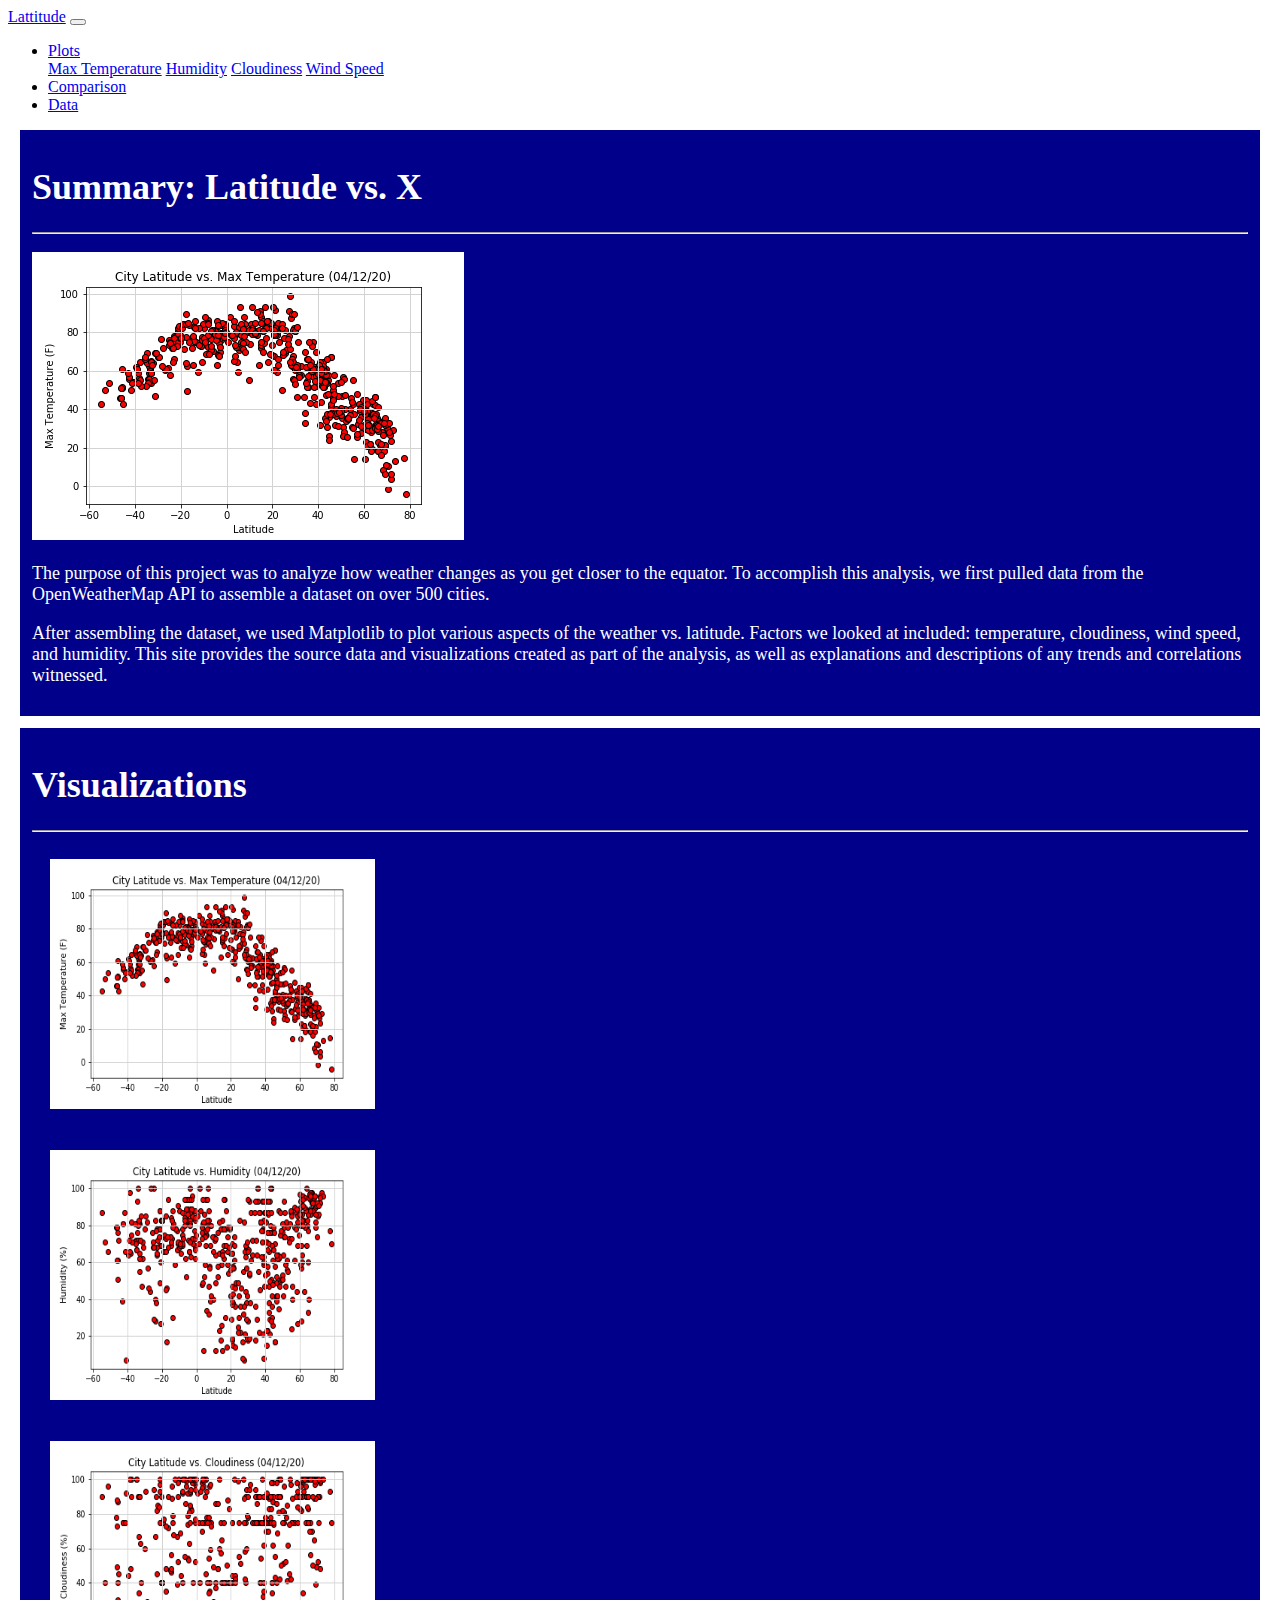
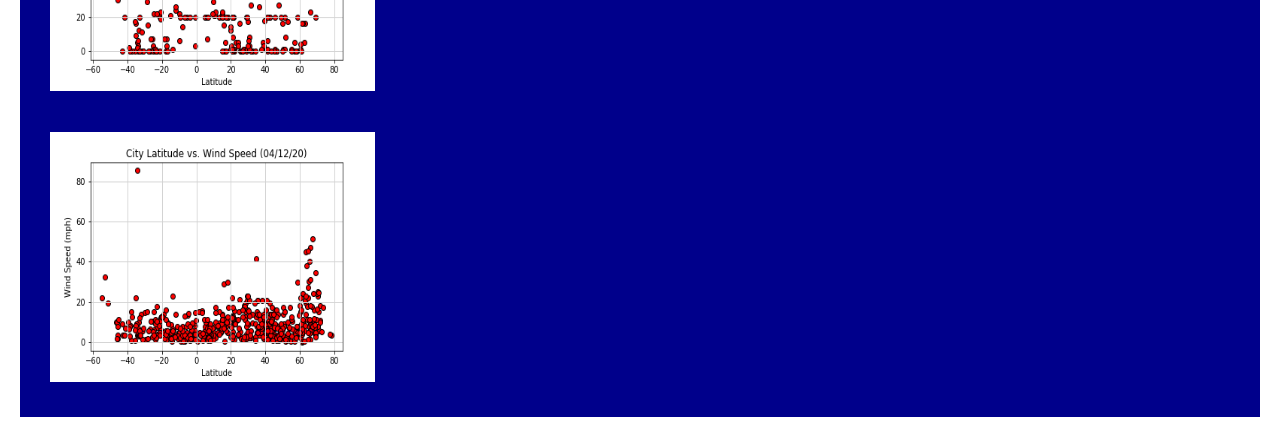
<file: WebVisualizations/index.html>
<!doctype html>
<html lang="en">
  <head>
    <!-- Required meta tags -->
    <meta charset="utf-8">
    <meta name="viewport" content="width=device-width, initial-scale=1, shrink-to-fit=no">

    <!-- Bootstrap CSS -->
    <link rel="stylesheet" href="https://stackpath.bootstrapcdn.com/bootstrap/4.5.0/css/bootstrap.min.css" integrity="sha384-9aIt2nRpC12Uk9gS9baDl411NQApFmC26EwAOH8WgZl5MYYxFfc+NcPb1dKGj7Sk" crossorigin="anonymous">
    
    <!-- User created CSS -->
    <link rel="stylesheet" text="text/css" href="style.css">

    <title>Lattitude Website</title>
    </head>

  <body>
    <!-- Design navbar -->
    
    <!-- Give navbar dark theme and define size of left side of navbar -->
      <div class="row  navbar navbar-expand-lg navbar-dark bg-dark">
        <div class="col-md-8">
          <nav>
       
            <a class="navbar-brand" href="index.html">Lattitude</a>
            <!-- Create navbar button that will become available when page is collapsed to a smaller size -->
            <button class="navbar-toggler" type="button" data-toggle="collapse" data-target="#navbarNavDropdown" aria-controls="navbarNavDropdown" aria-expanded="false" aria-label="Toggle navigation">
            <span class="navbar-toggler-icon"></span>
            </button>
          
        </div>

        <!-- Create links and dropdown menu for the items that appear on the left side of the navbar. Make these part of collapse class so that they become part of navbar button
        defined above when page is shrunk. -->
          <div class="col-md-4 collapse navbar-collapse" id="navbarNavDropdown">
        
            <ul class="navbar-nav ml-auto">
              <li class="nav-item dropdown">
                <a class="nav-link dropdown-toggle" href="#" id="navbarDropdown" role="button" data-toggle="dropdown" aria-haspopup="true" aria-expanded="false">Plots</a>
              <div class="dropdown-menu" aria-labelledby="navbarDropdown">
                <a class="dropdown-item" href="max_temperature.html">Max Temperature</a>
                <a class="dropdown-item" href="humidity.html">Humidity</a>
                <a class="dropdown-item" href="cloudiness.html">Cloudiness</a>
                <a class="dropdown-item" href="wind_speed.html">Wind Speed</a>
              </div>
              </li>
              <li class="nav-item">
                <a class="nav-link" href="comparison.html">Comparison</a>
              </li>
              <li class="nav-item">
                <a class="nav-link" href="data.html">Data</a>
              </li>
            </ul>
      
          </div>
        
     
          </nav>
      </div>
    
<!-- Create row to hold summary box containing project description -->
      <div class="row">
          <div class="col-md-7">
              <div class="box summary">
                  <h1>Summary: Latitude vs. X</h1>
                  <hr class="divider">
                  <p></p>
                  <img src="assets/City Latitude vs. Max Temperature (04-12-20).png" alt="City Latitude vs. Max Temperature (4/12/2020)">
                  <p></p>
                  <p>The purpose of this project was to analyze how weather changes as you get closer to the equator. To accomplish this analysis, we first pulled data from the OpenWeatherMap API to assemble a dataset on over 500 cities.
                  </p>
                  <p>After assembling the dataset, we used Matplotlib to plot various aspects of the weather vs. latitude. Factors we looked at included: temperature, cloudiness, wind speed, and humidity. This site provides the source data and visualizations created as part of the analysis, as well as explanations and descriptions of any trends and correlations witnessed.
                  </p>
              </div>
          </div>
          
    <!-- Create visualizations container to hold all project images and links related to the individual plot pages -->
          <div class="col-md-5">
              <div class="box summary">
                  <h1>Visualizations</h1>
                  <hr class="divider">
                  <div class="container">
                      <div class="row">
                          <div class="col-6">
                              <a href="max_temperature.html">
                                  <img class="summary_image visualization" src="assets/City Latitude vs. Max Temperature (04-12-20).png" alt="City Latitude vs. Max Temperature (4/12/2020)">
                              </a>
                          </div>
                          <div class="col-6">
                            <a href="humidity.html">
                                <img class="summary_image visualization" src="assets/City Latitude vs. Humidity (04-12-20).png" alt="City Latitude vs. Humidity (4/12/2020)">
                            </a>
                          </div>
                      </div>
                      <div class = "row">
                          <div class="col-6">
                            <a href="cloudiness.html">
                                <img class="summary_image visualization" src="assets/City Latitude vs. Cloudiness (04-12-20).png" alt="City Latitude vs. Cloudiness (4/12/2020)">
                            </a>
                          </div>
                          <div class="col-6">
                            <a href="wind_speed.html">
                                <img class="summary_image visualization" src="assets/City Latitude vs. Wind Speed (04-12-20).png" alt="City Latitude vs. Wind Speed (4/12/2020)">
                            </a>
                          </div>
                      </div>
                  </div>
              </div>
          </div>
      </div>

    <!-- Optional JavaScript -->
    <!-- jQuery first, then Popper.js, then Bootstrap JS -->
    <script src="https://code.jquery.com/jquery-3.5.1.slim.min.js" integrity="sha384-DfXdz2htPH0lsSSs5nCTpuj/zy4C+OGpamoFVy38MVBnE+IbbVYUew+OrCXaRkfj" crossorigin="anonymous"></script>
    <script src="https://cdn.jsdelivr.net/npm/popper.js@1.16.0/dist/umd/popper.min.js" integrity="sha384-Q6E9RHvbIyZFJoft+2mJbHaEWldlvI9IOYy5n3zV9zzTtmI3UksdQRVvoxMfooAo" crossorigin="anonymous"></script>
    <script src="https://stackpath.bootstrapcdn.com/bootstrap/4.5.0/js/bootstrap.min.js" integrity="sha384-OgVRvuATP1z7JjHLkuOU7Xw704+h835Lr+6QL9UvYjZE3Ipu6Tp75j7Bh/kR0JKI" crossorigin="anonymous"></script>
  <footer class=></footer>
  </body>
</html>
</file>
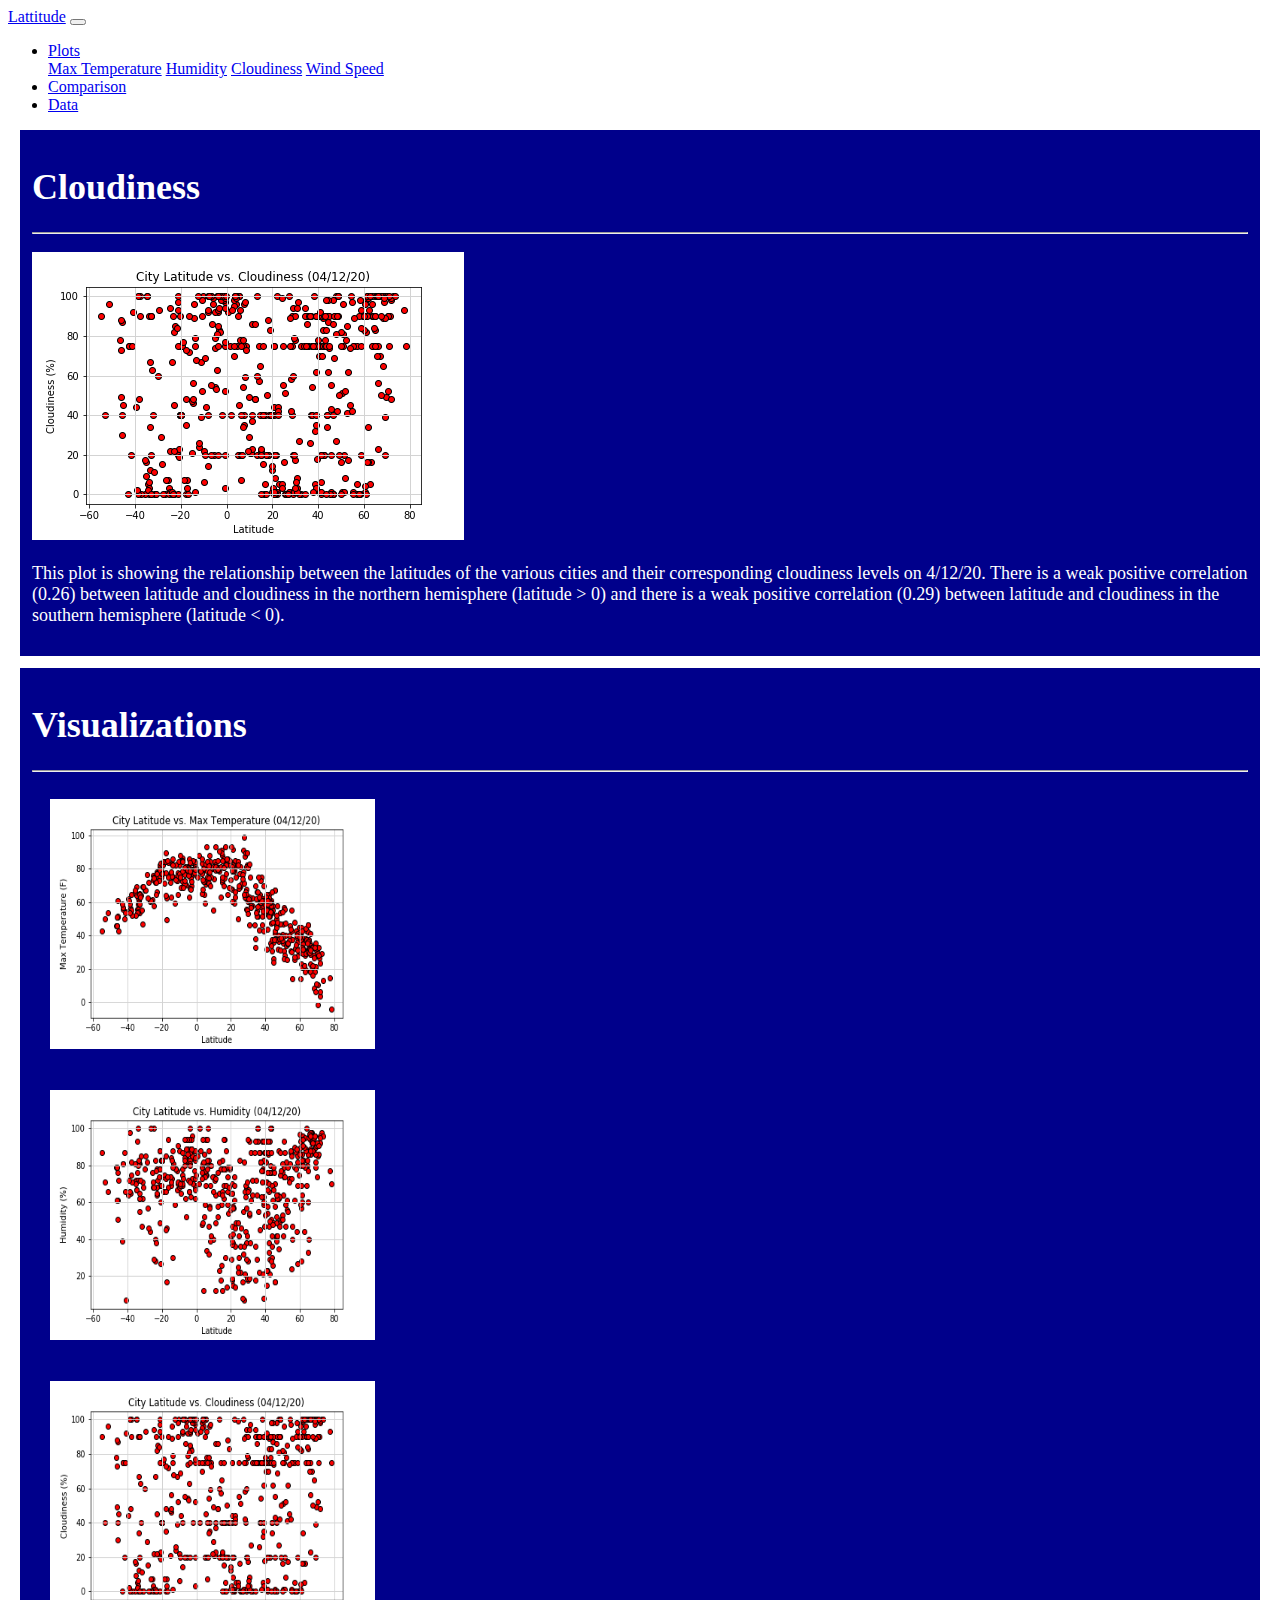
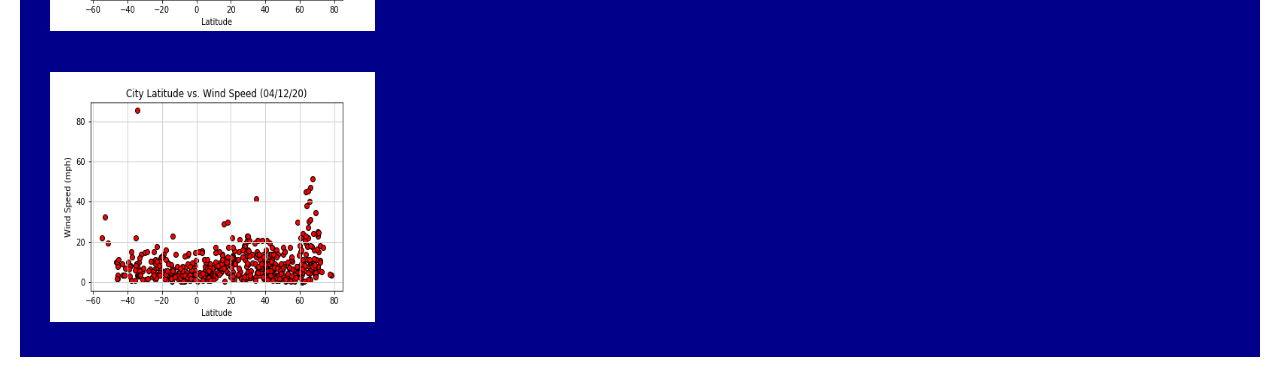
<file: WebVisualizations/cloudiness.html>
<!doctype html>
<html lang="en">
  <head>
    <!-- Required meta tags -->
    <meta charset="utf-8">
    <meta name="viewport" content="width=device-width, initial-scale=1, shrink-to-fit=no">

    <!-- Bootstrap CSS -->
    <link rel="stylesheet" href="https://stackpath.bootstrapcdn.com/bootstrap/4.5.0/css/bootstrap.min.css" integrity="sha384-9aIt2nRpC12Uk9gS9baDl411NQApFmC26EwAOH8WgZl5MYYxFfc+NcPb1dKGj7Sk" crossorigin="anonymous">
    
    <!-- User created CSS -->
    <link rel="stylesheet" text="text/css" href="style.css">

    <title>Lattitude Website</title>
    </head>

  <body>
  <!-- Design navbar -->
    
  <!-- Give navbar dark theme and define size of left side of navbar -->
  <div class="row  navbar navbar-expand-lg navbar-dark bg-dark">
    <div class="col-md-8">
      <nav>
   
        <a class="navbar-brand" href="index.html">Lattitude</a>
        <!-- Create navbar button that will become available when page is collapsed to a smaller size -->
        <button class="navbar-toggler" type="button" data-toggle="collapse" data-target="#navbarNavDropdown" aria-controls="navbarNavDropdown" aria-expanded="false" aria-label="Toggle navigation">
        <span class="navbar-toggler-icon"></span>
        </button>
      
    </div>

     <!-- Create links and dropdown menu for the items that appear on the left side of the navbar. Make these part of collapse class so that they become part of navbar button
     defined above when page is shrunk. -->
      <div class="col-md-4 collapse navbar-collapse" id="navbarNavDropdown">
    
        <ul class="navbar-nav ml-auto">
          <li class="nav-item dropdown">
            <a class="nav-link dropdown-toggle" href="#" id="navbarDropdown" role="button" data-toggle="dropdown" aria-haspopup="true" aria-expanded="false">Plots</a>
          <div class="dropdown-menu" aria-labelledby="navbarDropdown">
            <a class="dropdown-item" href="max_temperature.html">Max Temperature</a>
            <a class="dropdown-item" href="humidity.html">Humidity</a>
            <a class="dropdown-item" href="cloudiness.html">Cloudiness</a>
            <a class="dropdown-item" href="wind_speed.html">Wind Speed</a>
          </div>
          </li>
          <li class="nav-item">
            <a class="nav-link" href="comparison.html">Comparison</a>
          </li>
          <li class="nav-item">
            <a class="nav-link" href="data.html">Data</a>
          </li>
        </ul>
  
      </div>
    
 
      </nav>
  </div>

<!-- Create row to hold summary box containing plot description -->
      <div class="row">
        <div class="col-md-7">
            <div class="box summary">
                <h1>Cloudiness</h1>
                <hr class="divider">
                <p></p>
                <img src="assets/City Latitude vs. Cloudiness (04-12-20).png" alt="City Latitude vs. Cloudiness (4/12/2020)">
                <p></p>
                <p>This plot is showing the relationship between the latitudes of the various cities and their corresponding cloudiness levels on 4/12/20. There is a weak positive correlation (0.26) between latitude and cloudiness in the northern hemisphere (latitude > 0) and there is a weak positive correlation (0.29) between latitude and cloudiness in the southern hemisphere (latitude < 0).</p>
            </div>
        </div>
        
        <!-- Create visualizations container to hold all project images and links related to the individual plot pages -->
        <div class="col-md-5">
            <div class="box summary">
                <h1>Visualizations</h1>
                <hr class="divider">
                <div class="container">
                    <div class="row">
                        <div class="col-6">
                            <a href="max_temperature.html">
                                <img class="summary_image visualization" src="assets/City Latitude vs. Max Temperature (04-12-20).png" alt="City Latitude vs. Max Temperature (4/12/2020)">
                            </a>
                        </div>
                        <div class="col-6">
                          <a href="humidity.html">
                              <img class="summary_image visualization" src="assets/City Latitude vs. Humidity (04-12-20).png" alt="City Latitude vs. Humidity (4/12/2020)">
                          </a>
                        </div>
                    </div>
                    <div class = "row">
                        <div class="col-6">
                          <a href="cloudiness.html">
                              <img class="summary_image visualization" src="assets/City Latitude vs. Cloudiness (04-12-20).png" alt="City Latitude vs. Cloudiness (4/12/2020)">
                          </a>
                        </div>
                        <div class="col-6">
                          <a href="wind_speed.html">
                              <img class="summary_image visualization" src="assets/City Latitude vs. Wind Speed (04-12-20).png" alt="City Latitude vs. Wind Speed (4/12/2020)">
                          </a>
                        </div>
                    </div>
                </div>
            </div>
        </div>
    </div>

    <!-- Optional JavaScript -->
    <!-- jQuery first, then Popper.js, then Bootstrap JS -->
    <script src="https://code.jquery.com/jquery-3.5.1.slim.min.js" integrity="sha384-DfXdz2htPH0lsSSs5nCTpuj/zy4C+OGpamoFVy38MVBnE+IbbVYUew+OrCXaRkfj" crossorigin="anonymous"></script>
    <script src="https://cdn.jsdelivr.net/npm/popper.js@1.16.0/dist/umd/popper.min.js" integrity="sha384-Q6E9RHvbIyZFJoft+2mJbHaEWldlvI9IOYy5n3zV9zzTtmI3UksdQRVvoxMfooAo" crossorigin="anonymous"></script>
    <script src="https://stackpath.bootstrapcdn.com/bootstrap/4.5.0/js/bootstrap.min.js" integrity="sha384-OgVRvuATP1z7JjHLkuOU7Xw704+h835Lr+6QL9UvYjZE3Ipu6Tp75j7Bh/kR0JKI" crossorigin="anonymous"></script>
  </body>
</html>
</file>
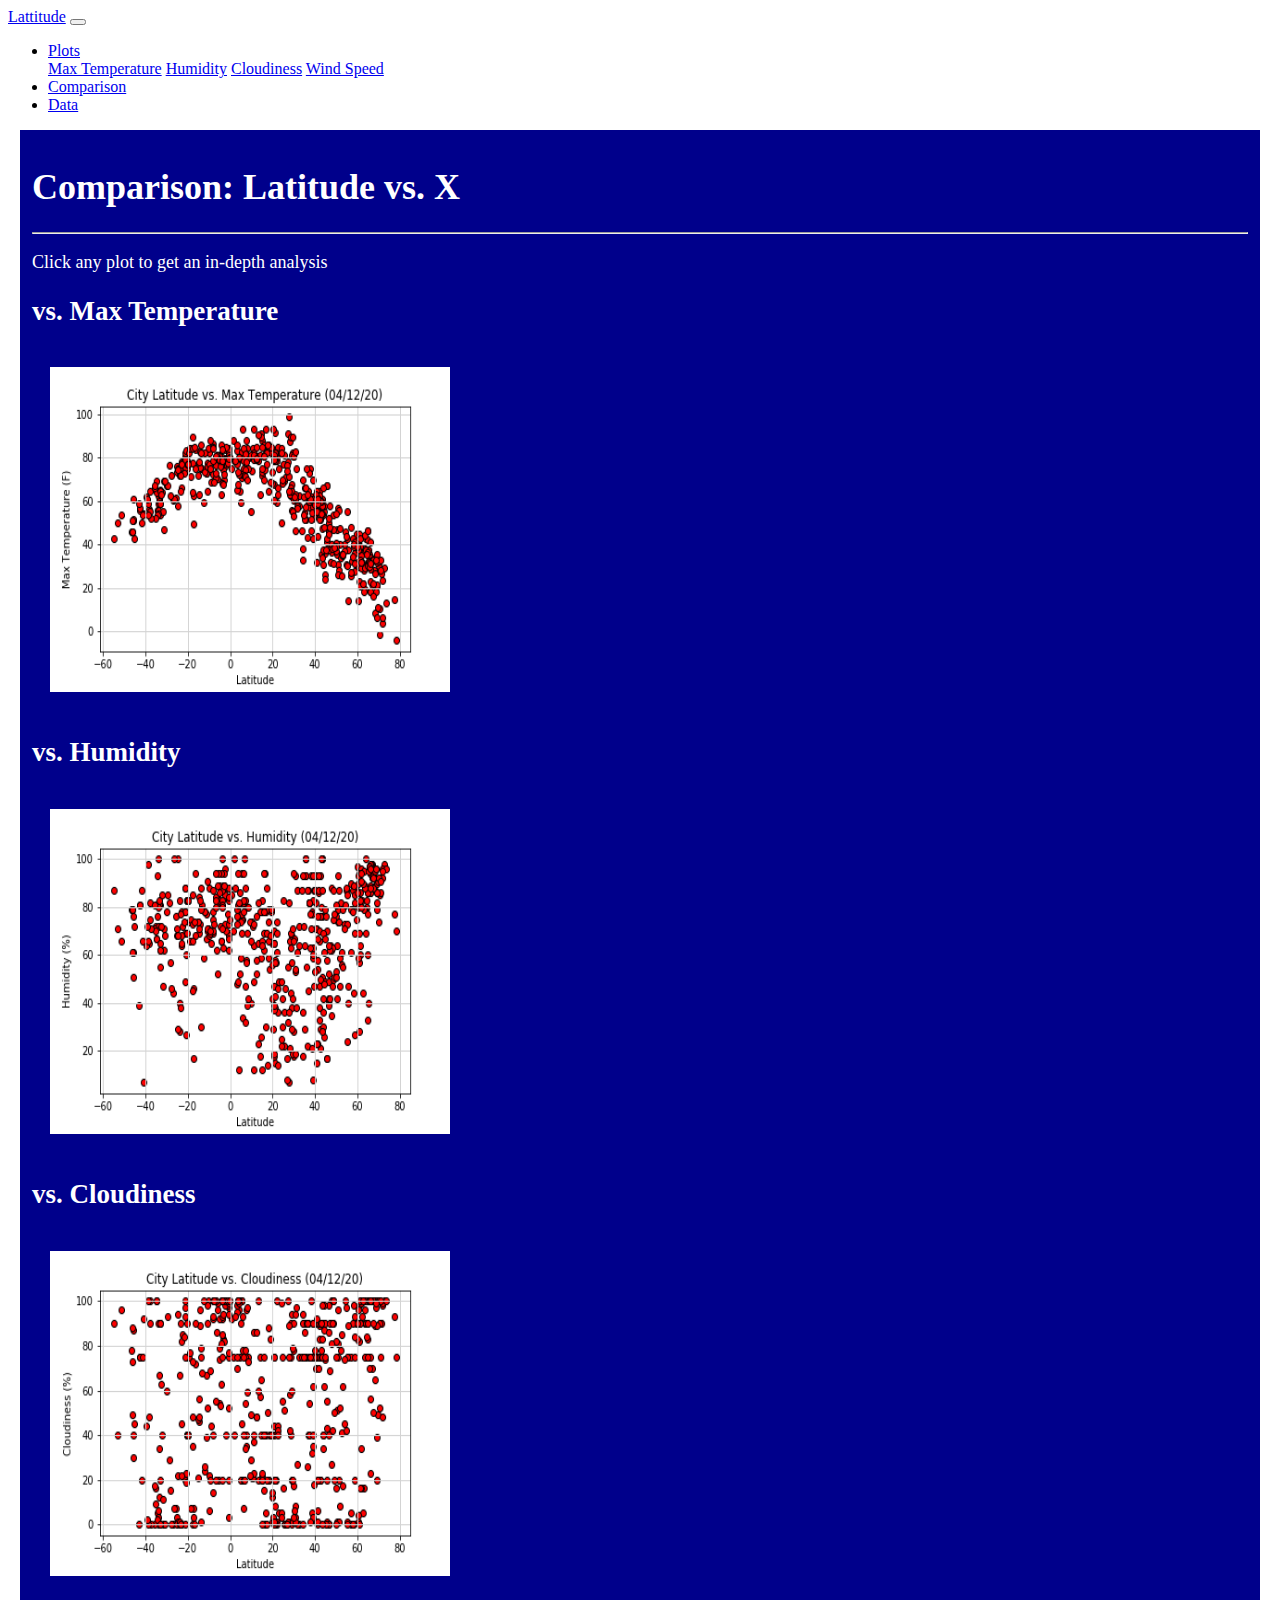
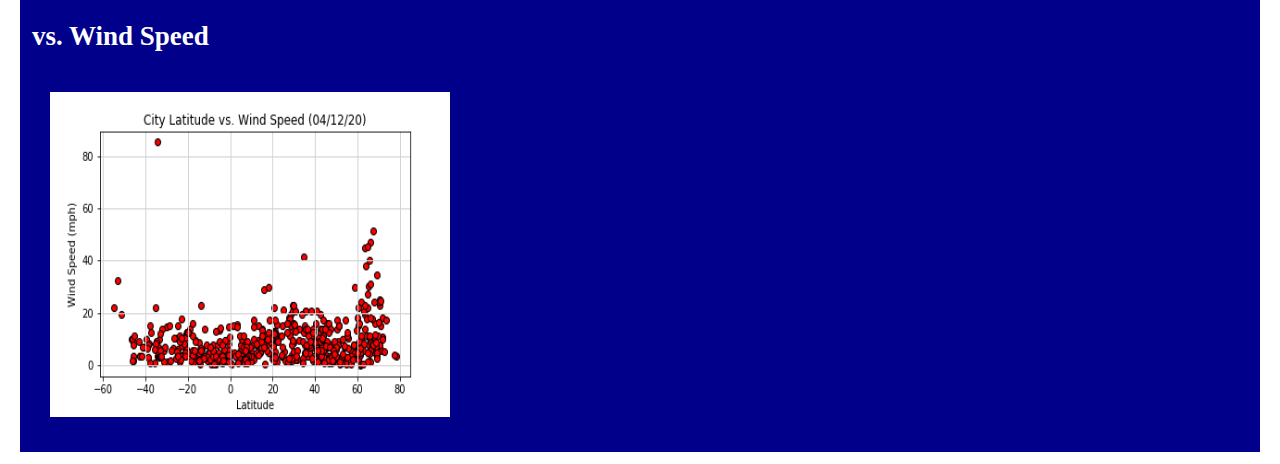
<file: WebVisualizations/comparison.html>
<!doctype html>
<html lang="en">
  <head>
    <!-- Required meta tags -->
    <meta charset="utf-8">
    <meta name="viewport" content="width=device-width, initial-scale=1, shrink-to-fit=no">

    <!-- Bootstrap CSS -->
    <link rel="stylesheet" href="https://stackpath.bootstrapcdn.com/bootstrap/4.5.0/css/bootstrap.min.css" integrity="sha384-9aIt2nRpC12Uk9gS9baDl411NQApFmC26EwAOH8WgZl5MYYxFfc+NcPb1dKGj7Sk" crossorigin="anonymous">
    
    <!-- User created CSS -->
    <link rel="stylesheet" text="text/css" href="style.css">

    <title>Lattitude Website</title>
    </head>

  <body>
  <!-- Design navbar -->
    
  <!-- Give navbar dark theme and define size of left side of navbar -->
  <div class="row  navbar navbar-expand-lg navbar-dark bg-dark">
    <div class="col-md-8">
      <nav>
   
        <a class="navbar-brand" href="index.html">Lattitude</a>
        <!-- Create navbar button that will become available when page is collapsed to a smaller size -->
        <button class="navbar-toggler" type="button" data-toggle="collapse" data-target="#navbarNavDropdown" aria-controls="navbarNavDropdown" aria-expanded="false" aria-label="Toggle navigation">
        <span class="navbar-toggler-icon"></span>
        </button>
      
    </div>

    <!-- Create links and dropdown menu for the items that appear on the left side of the navbar. Make these part of collapse class so that they become part of navbar button
    defined above when page is shrunk. -->
      <div class="col-md-4 collapse navbar-collapse" id="navbarNavDropdown">
    
        <ul class="navbar-nav ml-auto">
          <li class="nav-item dropdown">
            <a class="nav-link dropdown-toggle" href="#" id="navbarDropdown" role="button" data-toggle="dropdown" aria-haspopup="true" aria-expanded="false">Plots</a>
          <div class="dropdown-menu" aria-labelledby="navbarDropdown">
            <a class="dropdown-item" href="max_temperature.html">Max Temperature</a>
            <a class="dropdown-item" href="humidity.html">Humidity</a>
            <a class="dropdown-item" href="cloudiness.html">Cloudiness</a>
            <a class="dropdown-item" href="wind_speed.html">Wind Speed</a>
          </div>
          </li>
          <li class="nav-item">
            <a class="nav-link" href="comparison.html">Comparison</a>
          </li>
          <li class="nav-item">
            <a class="nav-link" href="data.html">Data</a>
          </li>
        </ul>
  
      </div>
    
 
      </nav>
  </div>


  <!-- Code to create page of title and description -->
      <div class="row">
          <div class="col-lg-12">
              <div class="box summary">
                  <h1>Comparison: Latitude vs. X</h1>
                  <hr class="divider">
                  <p></p>
                  <p>Click any plot to get an in-depth analysis</p>

                <!-- Code to create container to hold both rows of images and link them to the individual plot pages -->
                <div class="container">
                  <div class="row">
                    <div class="col-lg-6">
                        <h2>vs. Max Temperature</h2>
                        <a href="max_temperature.html">
                            <img class="comparison_image rounded-float-left" src="assets/City Latitude vs. Max Temperature (04-12-20).png" alt="City Latitude vs. Max Temperature (4/12/2020)">
                        </a>
                    </div>
                    <div class="col-lg-6">
                        <h2>vs. Humidity</h2>
                        <a href="humidity.html">
                          <img class="comparison_image" src="assets/City Latitude vs. Humidity (04-12-20).png" alt="City Latitude vs. Humidity (4/12/2020)">
                        </a>
                    </div>
                  </div>
                  <div class = "row">
                    <div class="col-lg-6">
                        <h2>vs. Cloudiness</h2>
                        <a href="cloudiness.html">
                          <img class="comparison_image" src="assets/City Latitude vs. Cloudiness (04-12-20).png" alt="City Latitude vs. Cloudiness (4/12/2020)">
                        </a>
                    </div>
                    <div class="col-lg-6">
                        <h2>vs. Wind Speed</h2>
                        <a href="wind_speed.html">
                          <img class="comparison_image" src="assets/City Latitude vs. Wind Speed (04-12-20).png" alt="City Latitude vs. Wind Speed (4/12/2020)">
                        </a>
                    </div>
                  </div>
                </div>
               </div>
          </div>
       </div>
      </div>

    
    <!-- Optional JavaScript -->
    <!-- jQuery first, then Popper.js, then Bootstrap JS -->
    <script src="https://code.jquery.com/jquery-3.5.1.slim.min.js" integrity="sha384-DfXdz2htPH0lsSSs5nCTpuj/zy4C+OGpamoFVy38MVBnE+IbbVYUew+OrCXaRkfj" crossorigin="anonymous"></script>
    <script src="https://cdn.jsdelivr.net/npm/popper.js@1.16.0/dist/umd/popper.min.js" integrity="sha384-Q6E9RHvbIyZFJoft+2mJbHaEWldlvI9IOYy5n3zV9zzTtmI3UksdQRVvoxMfooAo" crossorigin="anonymous"></script>
    <script src="https://stackpath.bootstrapcdn.com/bootstrap/4.5.0/js/bootstrap.min.js" integrity="sha384-OgVRvuATP1z7JjHLkuOU7Xw704+h835Lr+6QL9UvYjZE3Ipu6Tp75j7Bh/kR0JKI" crossorigin="anonymous"></script>
  </body>
</html>
</file>
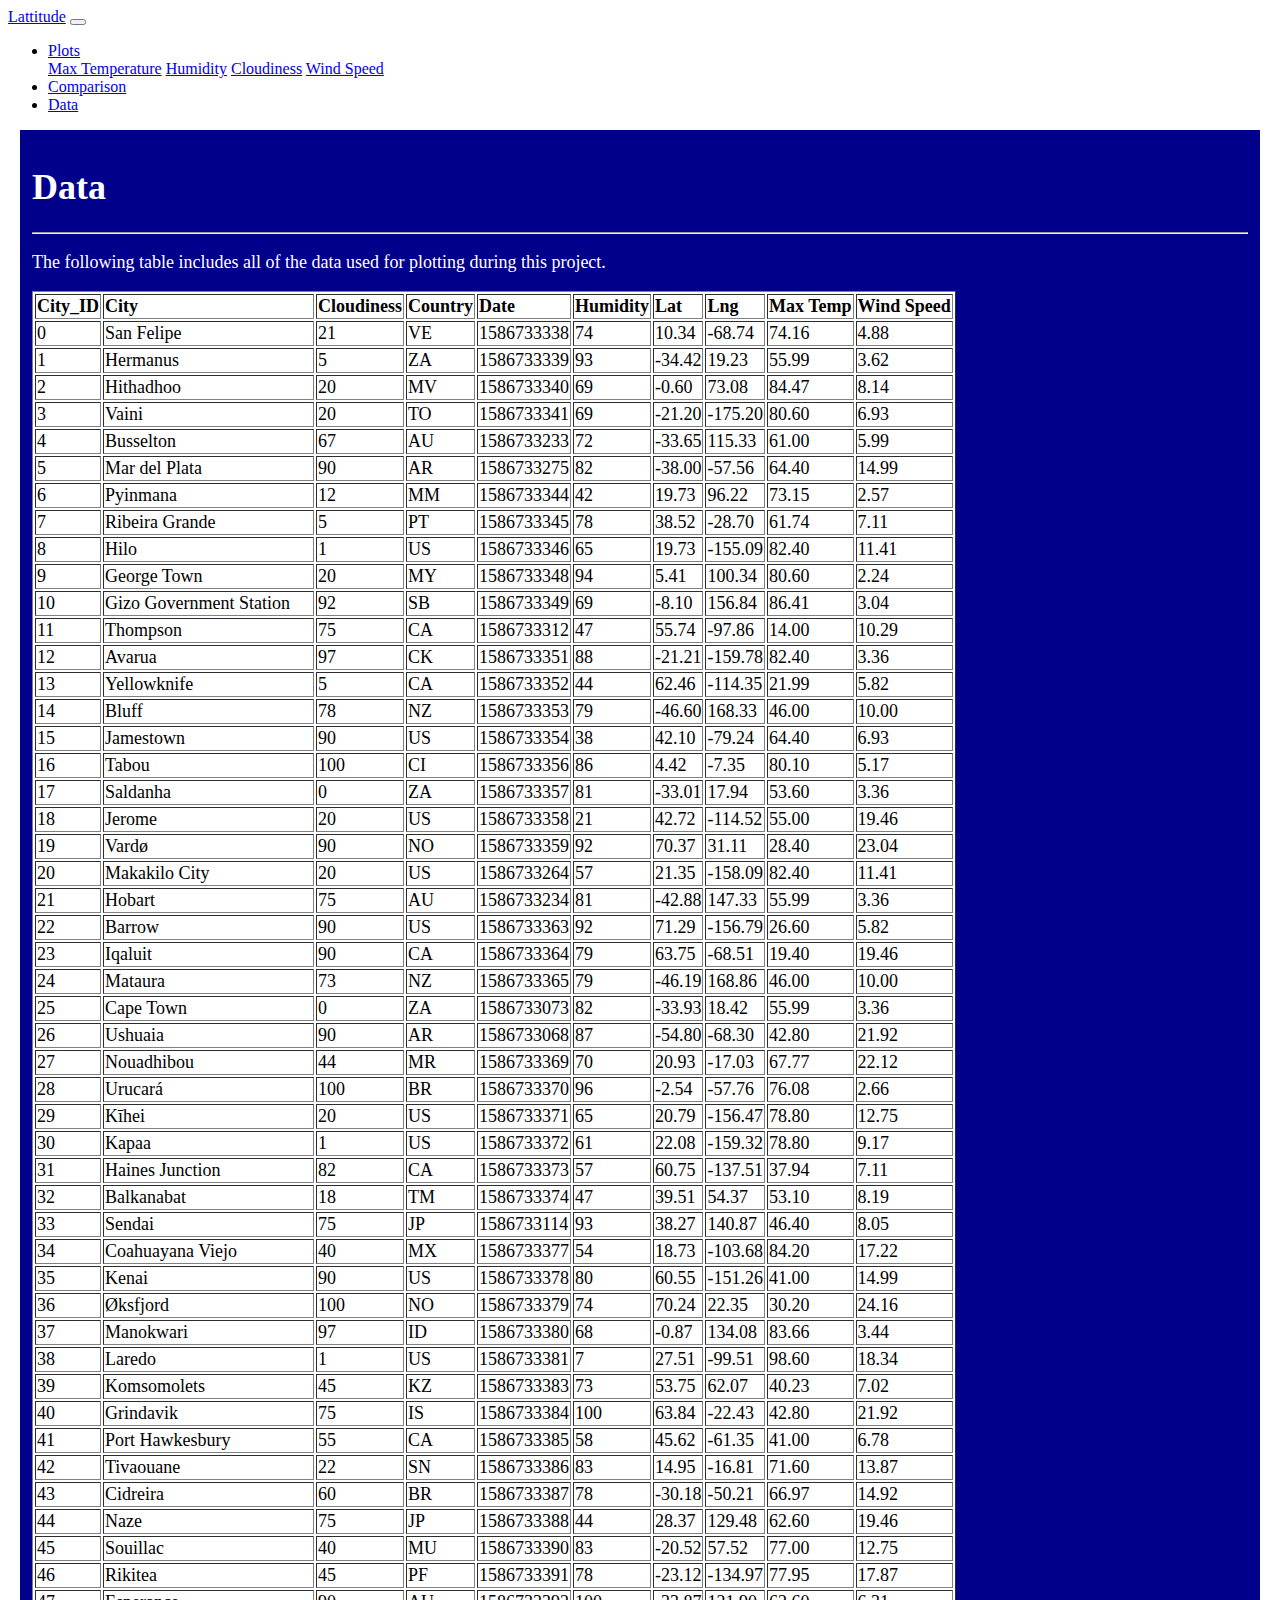
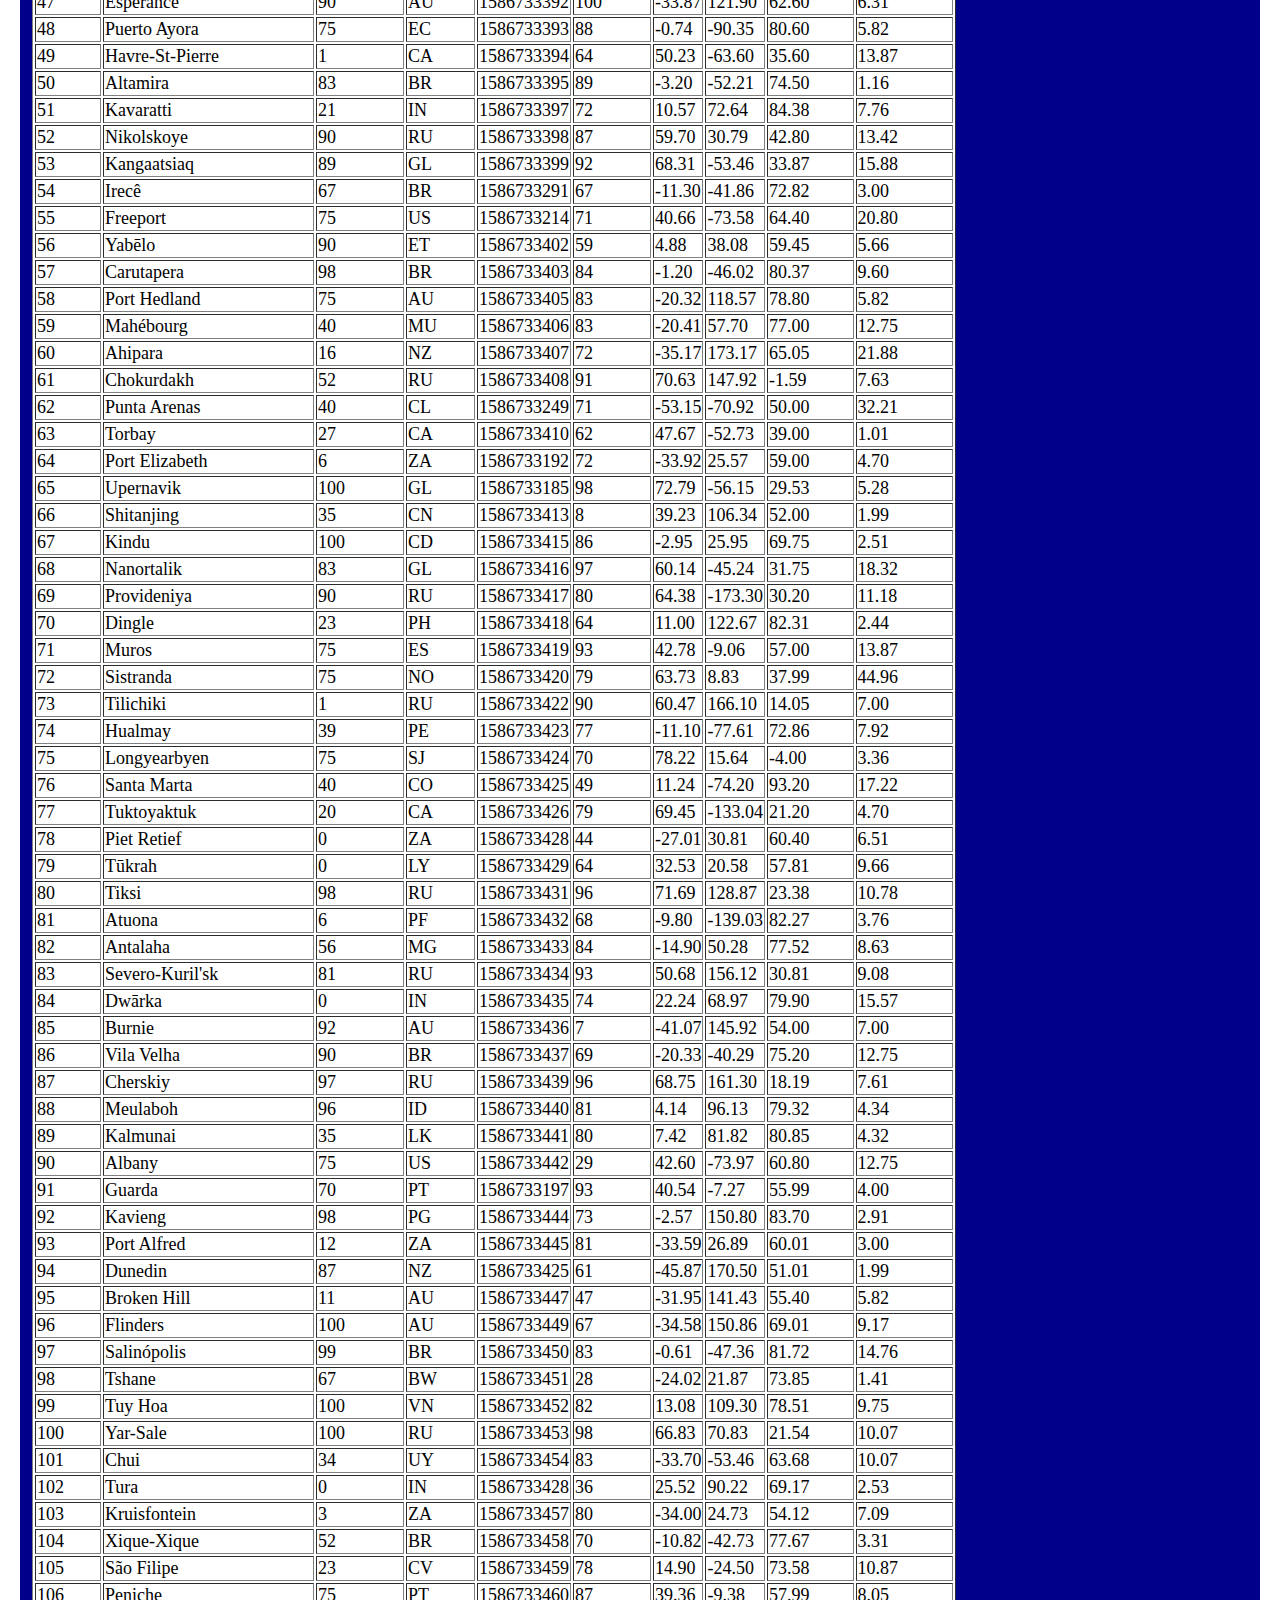
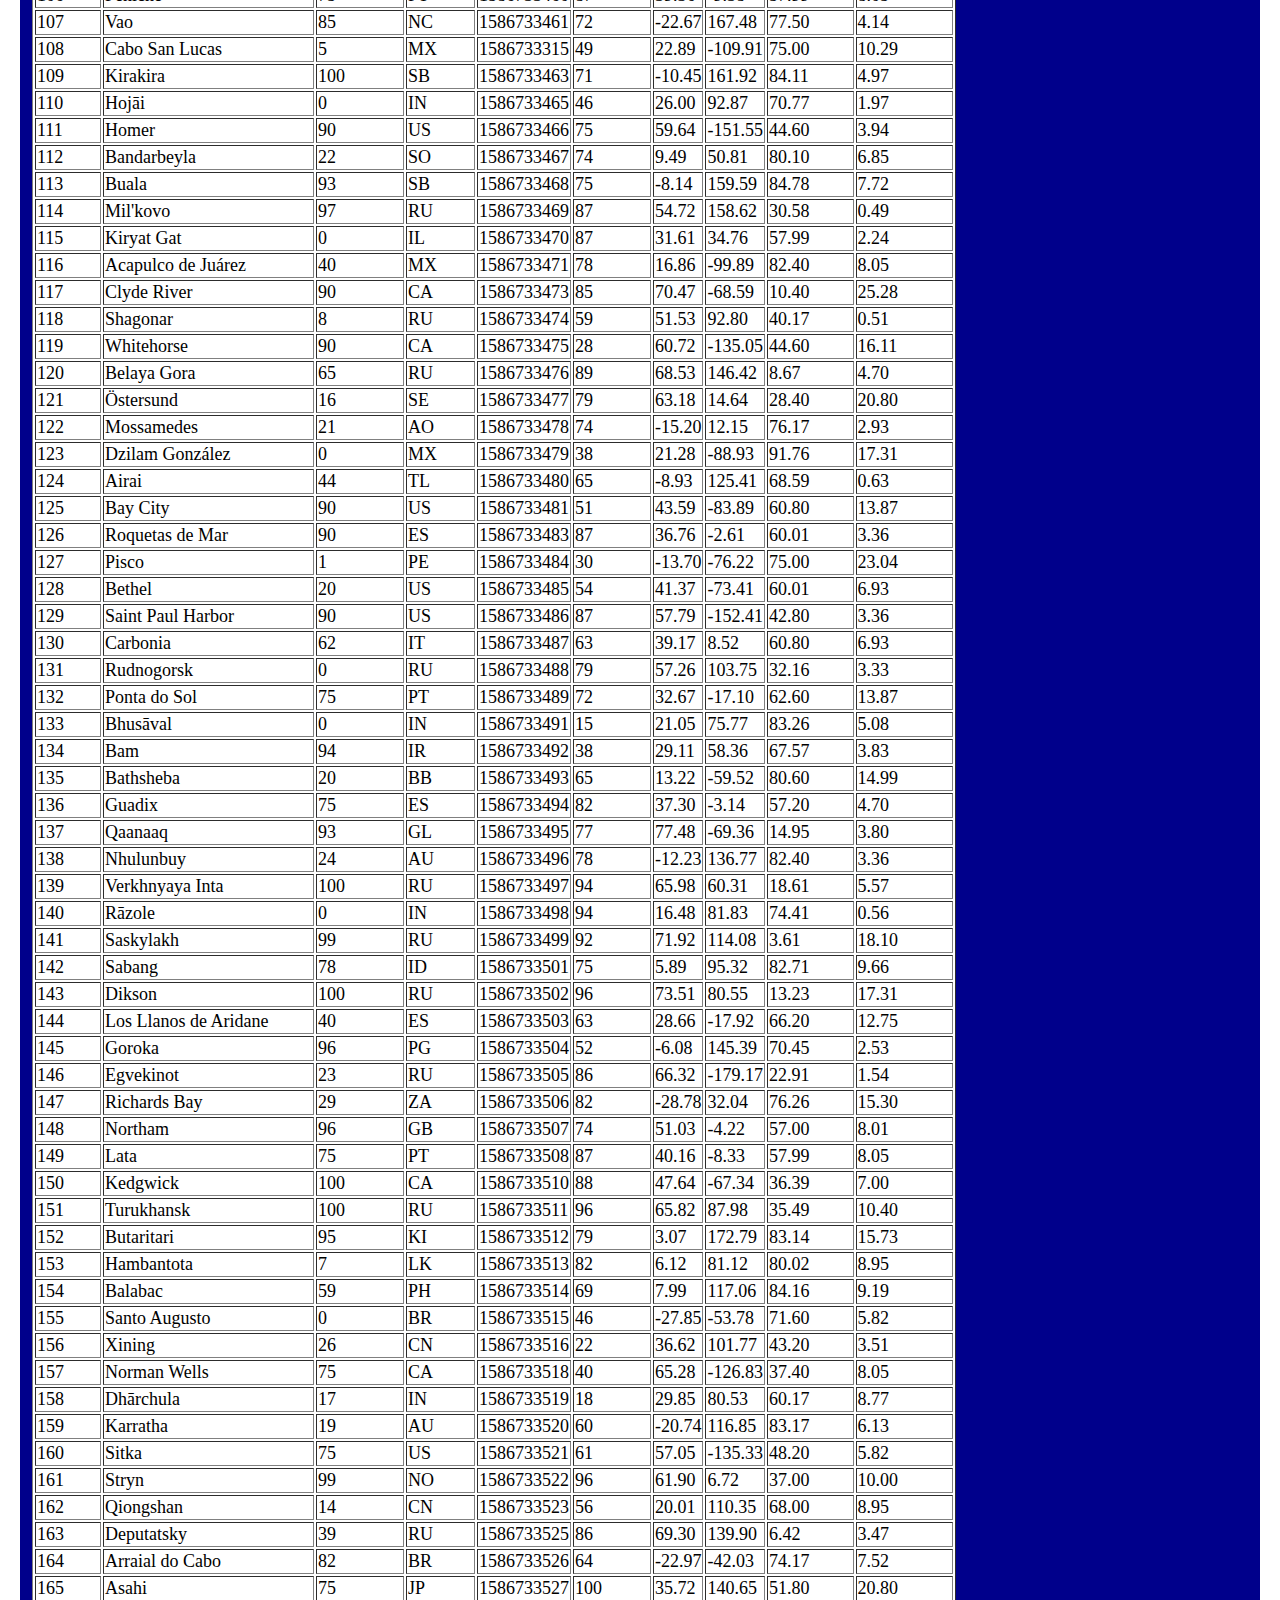
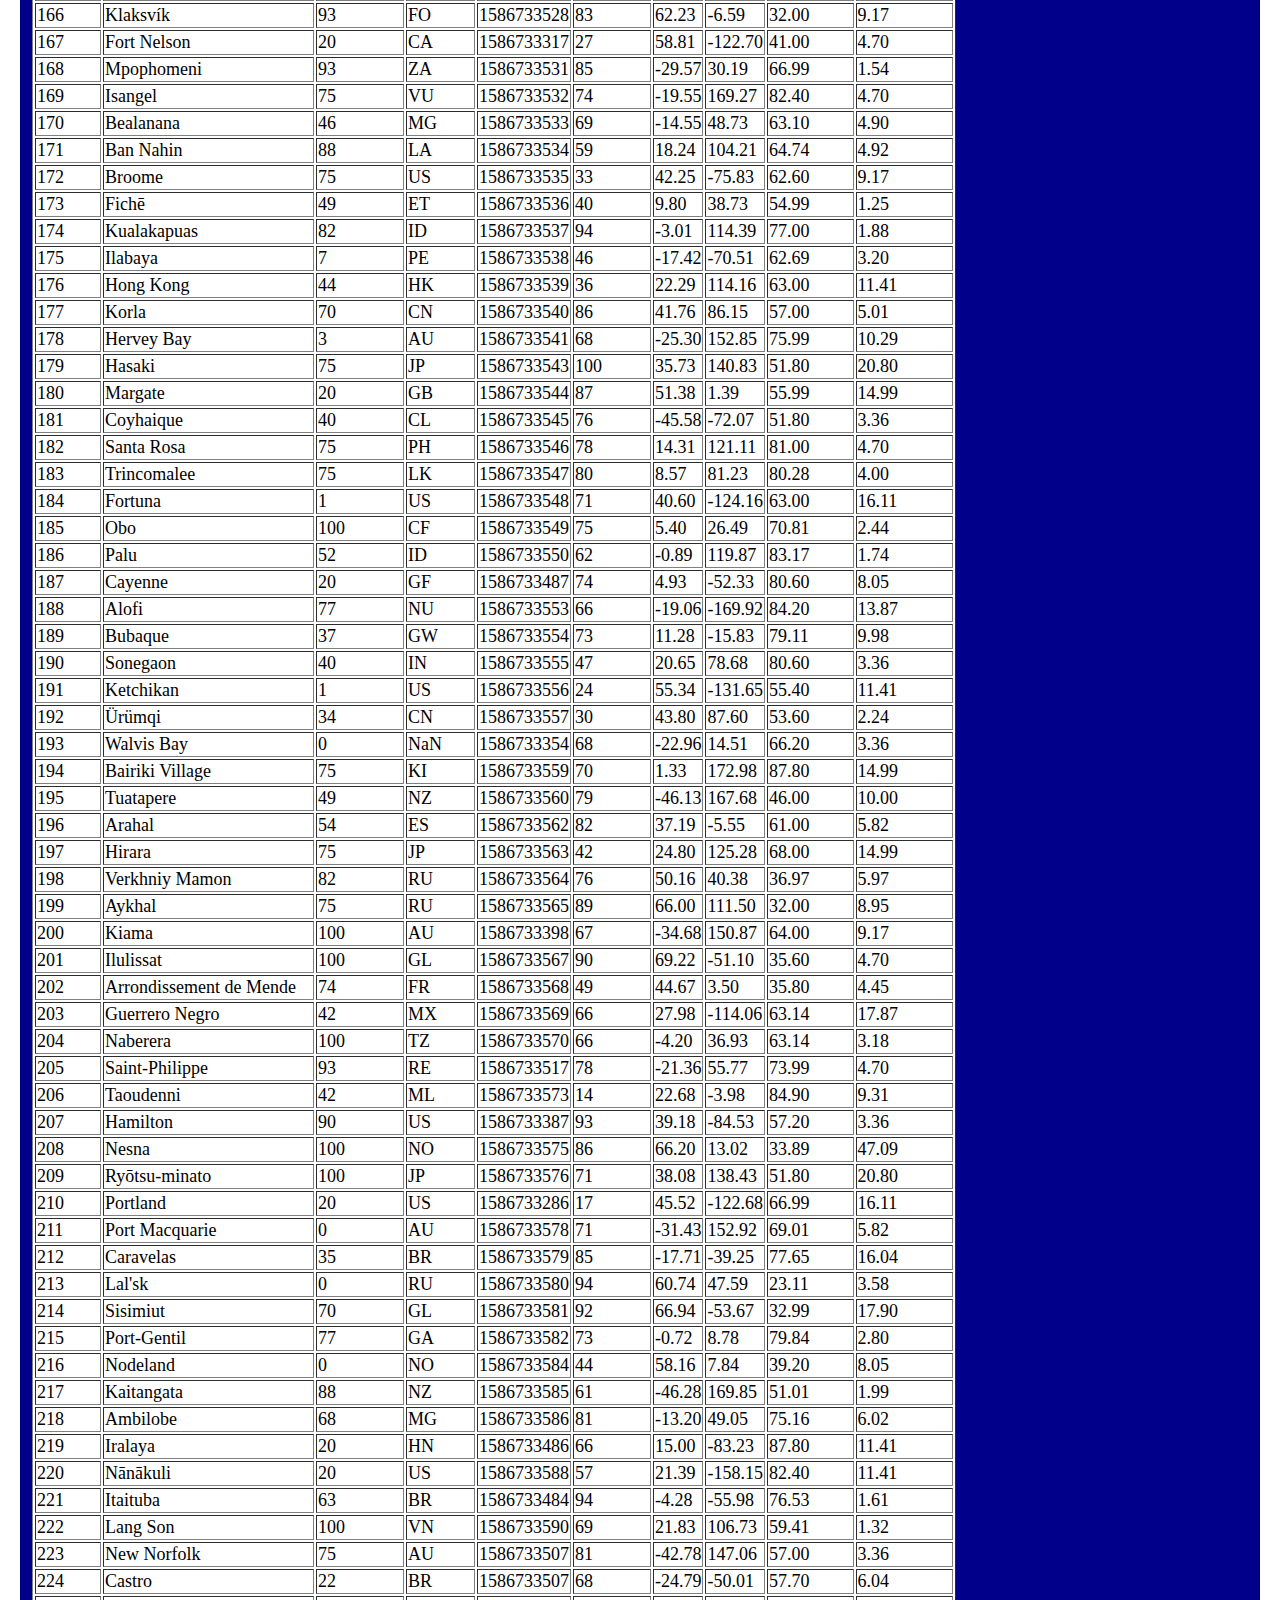
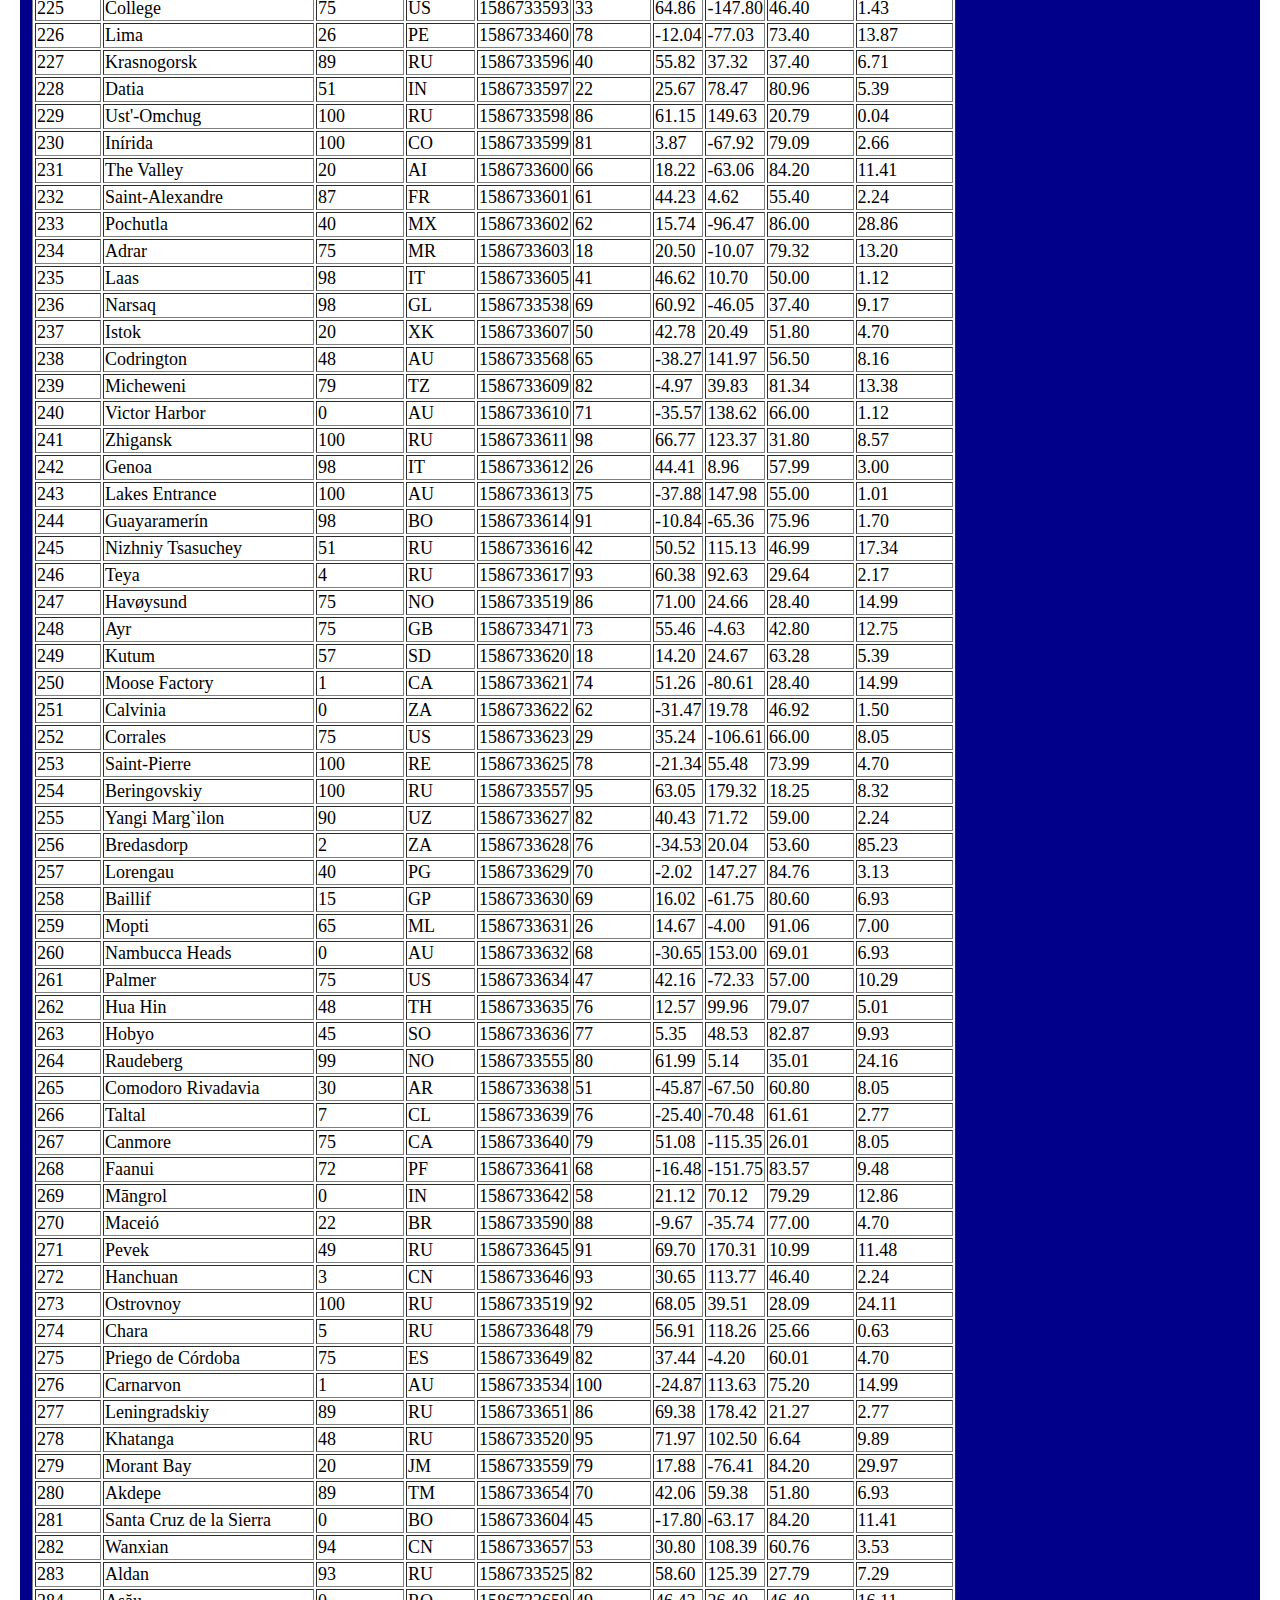
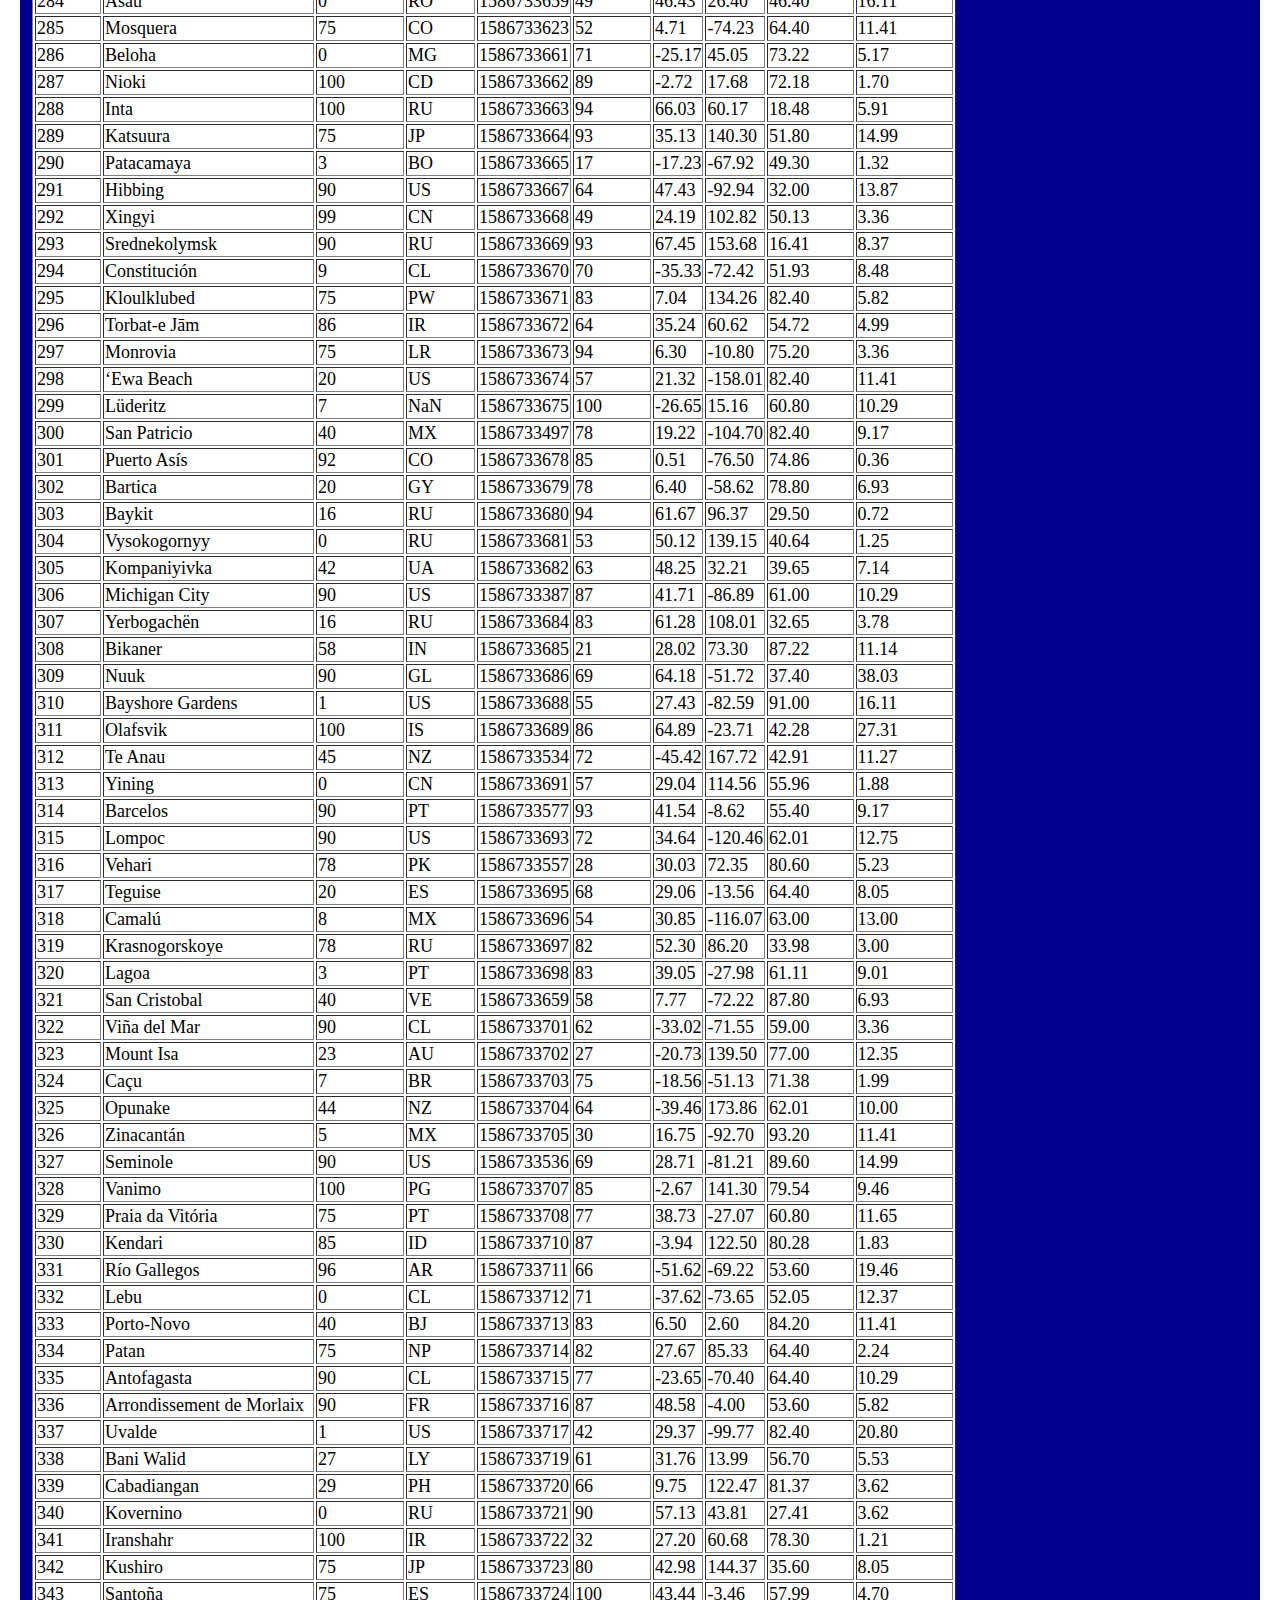
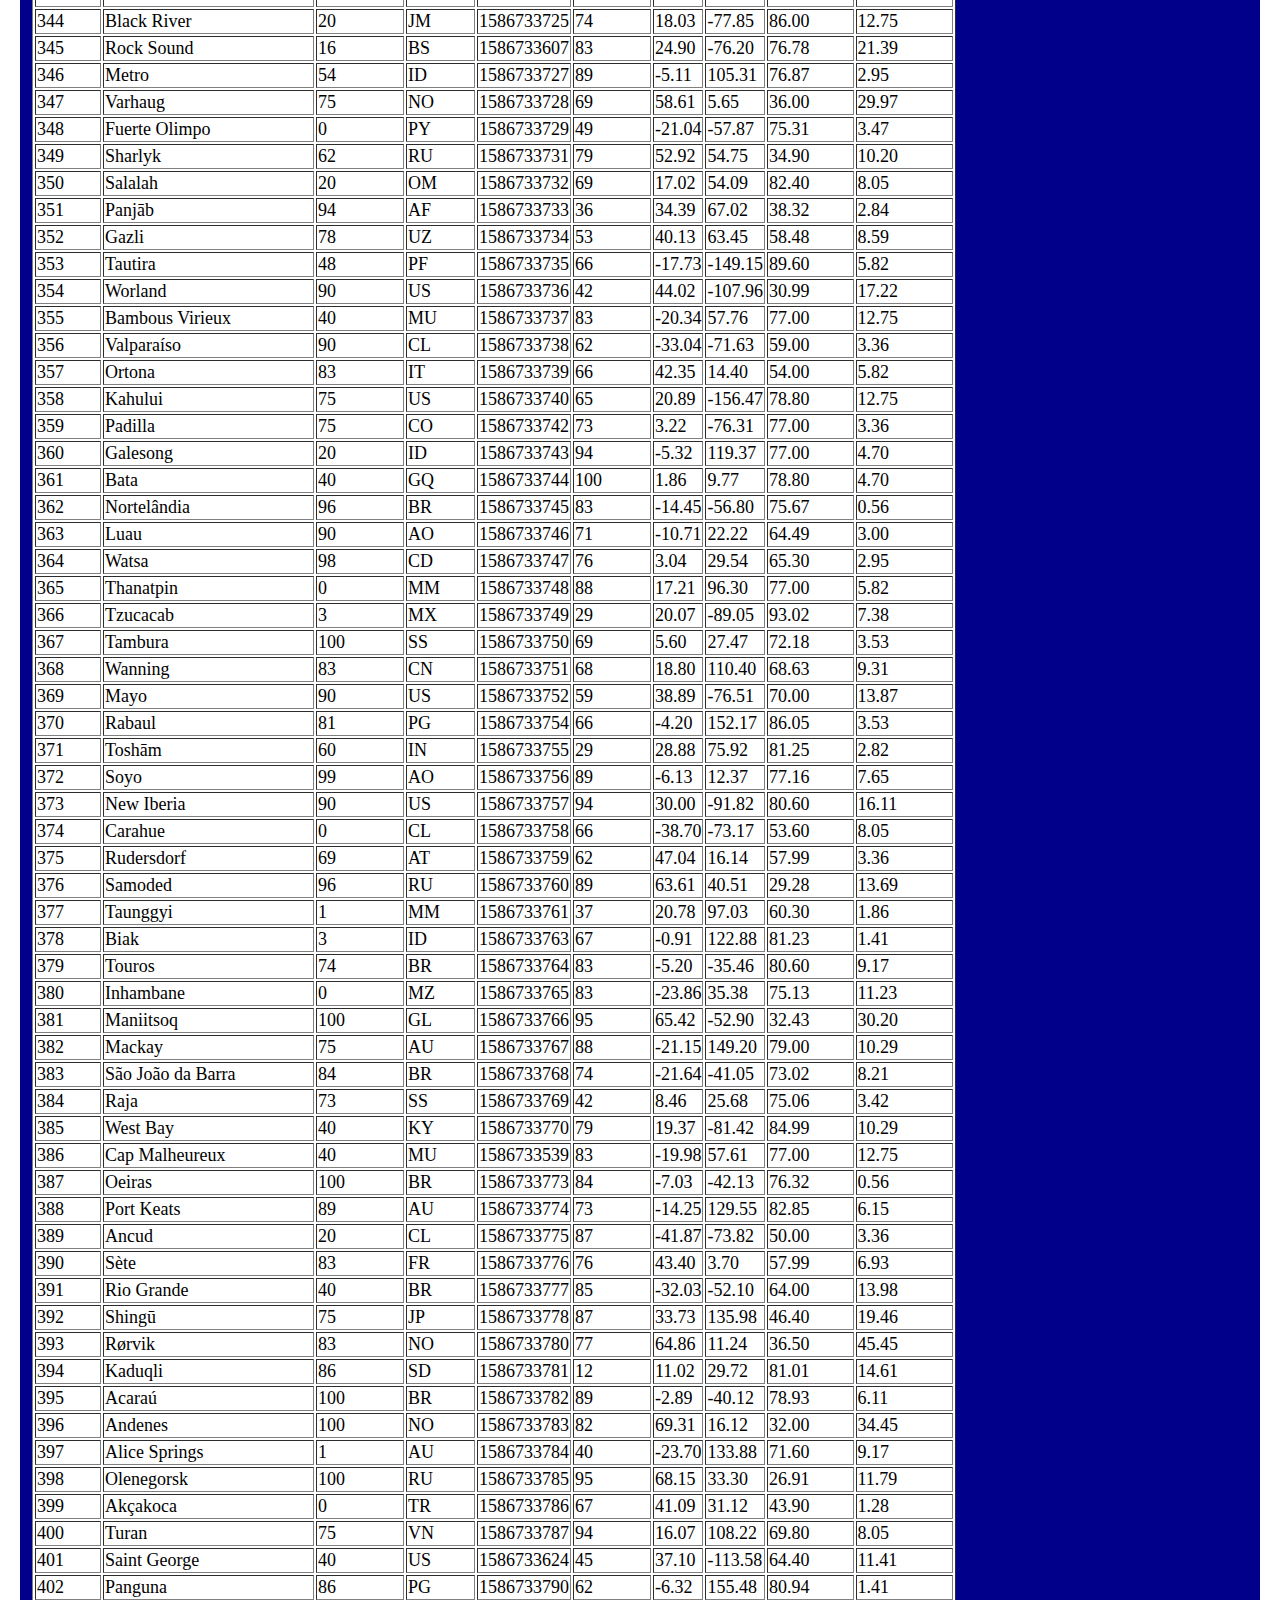
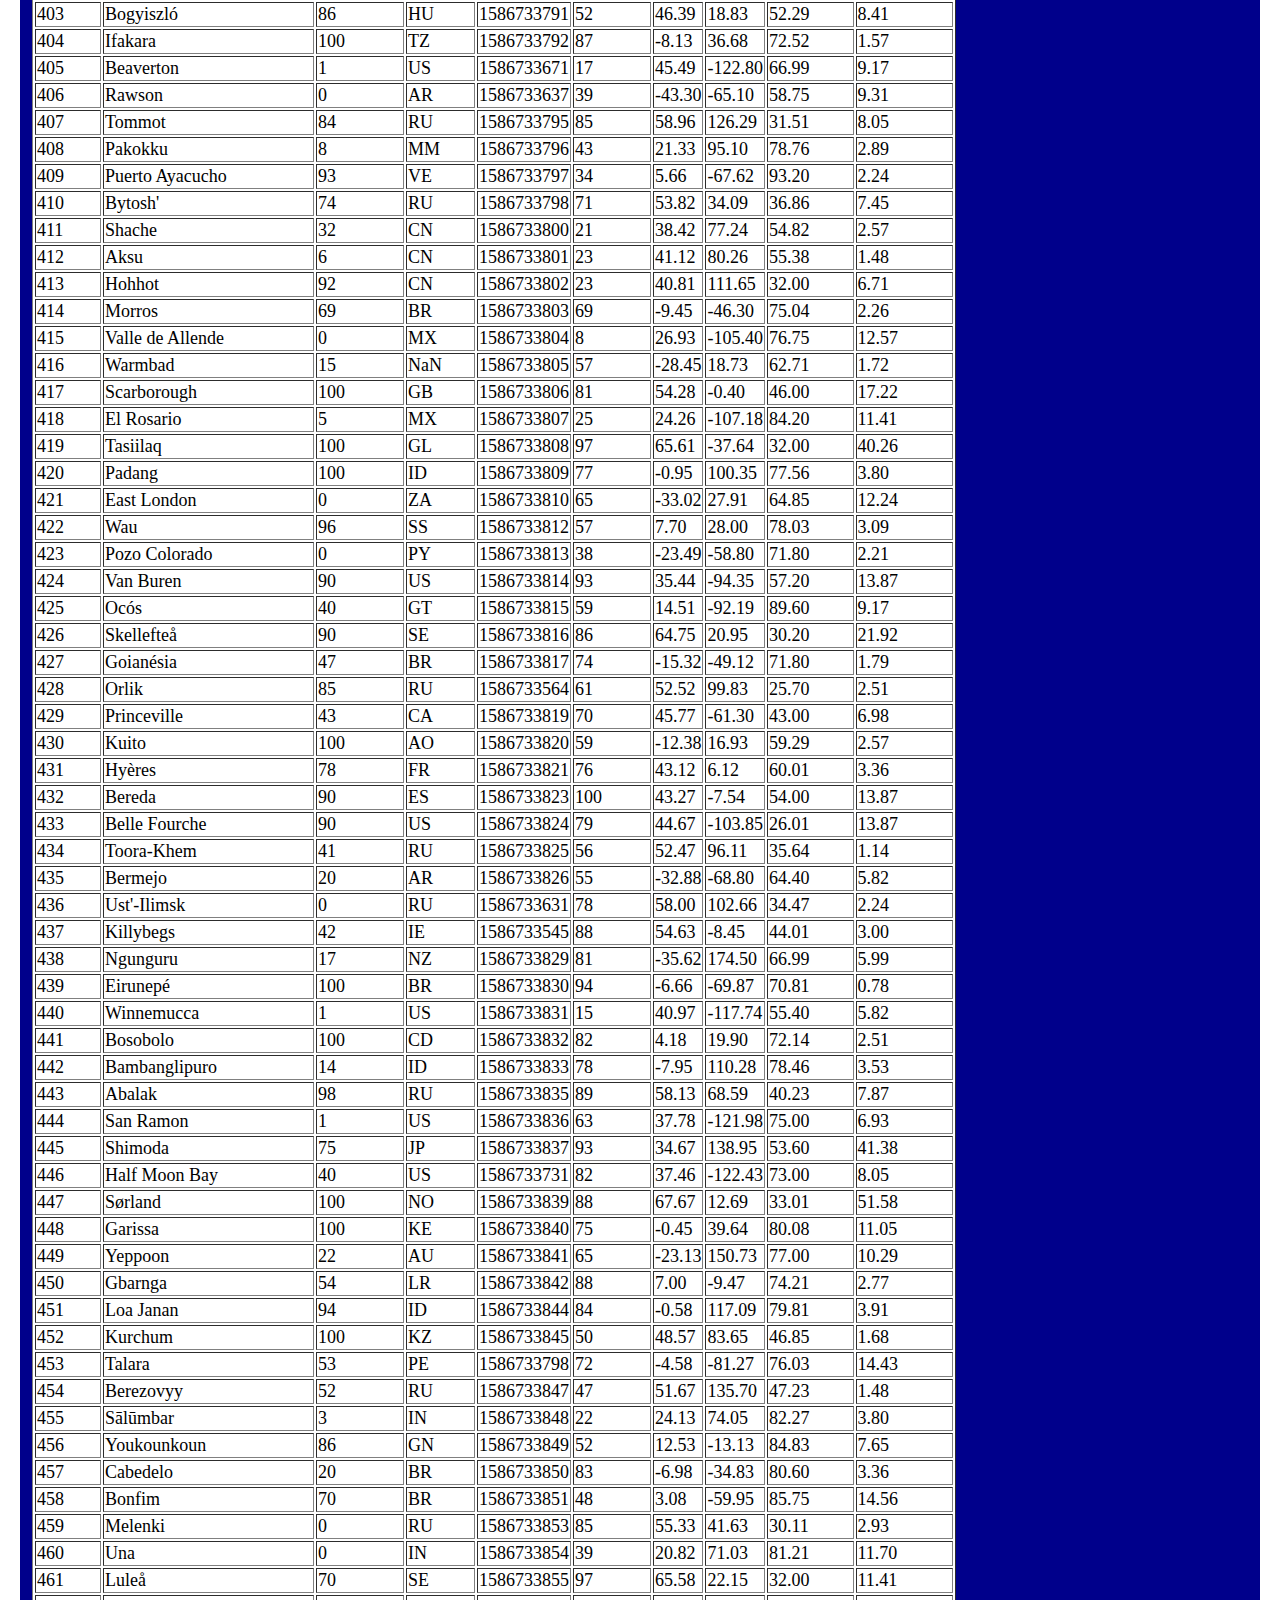
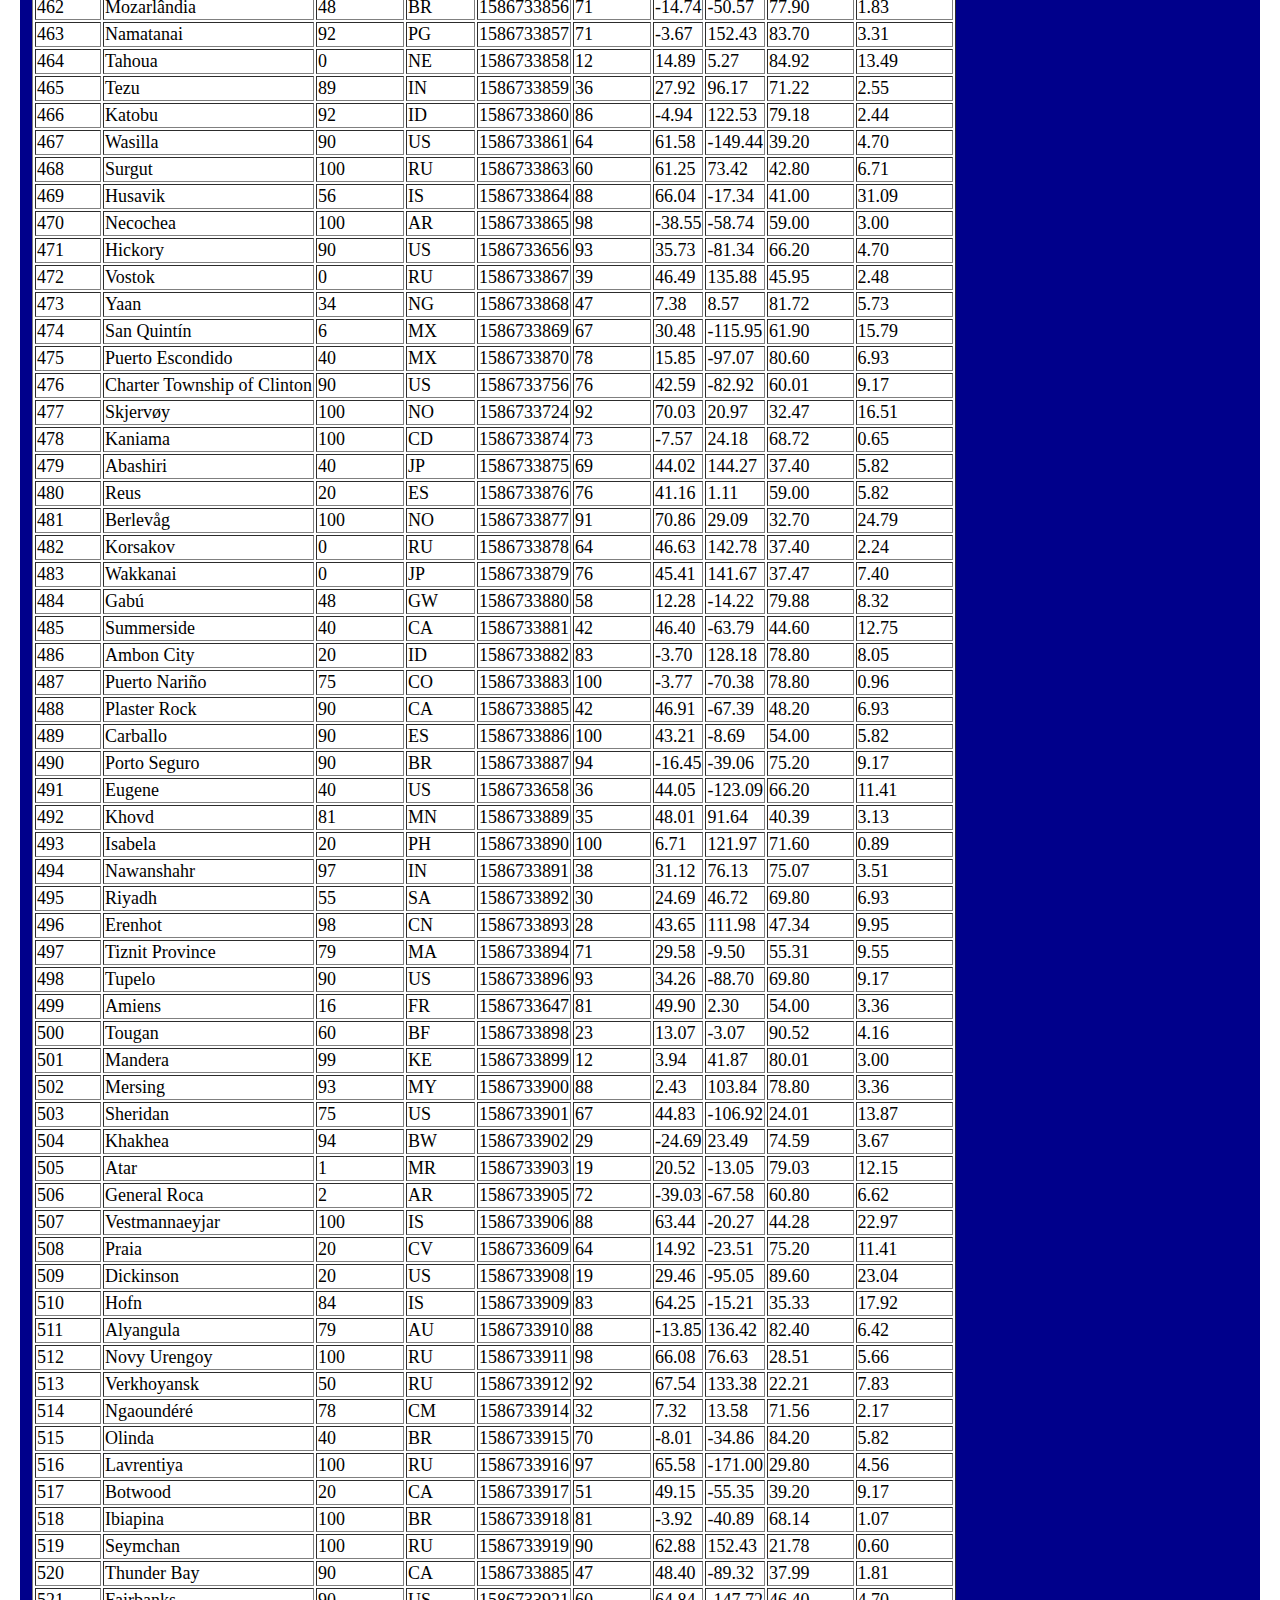
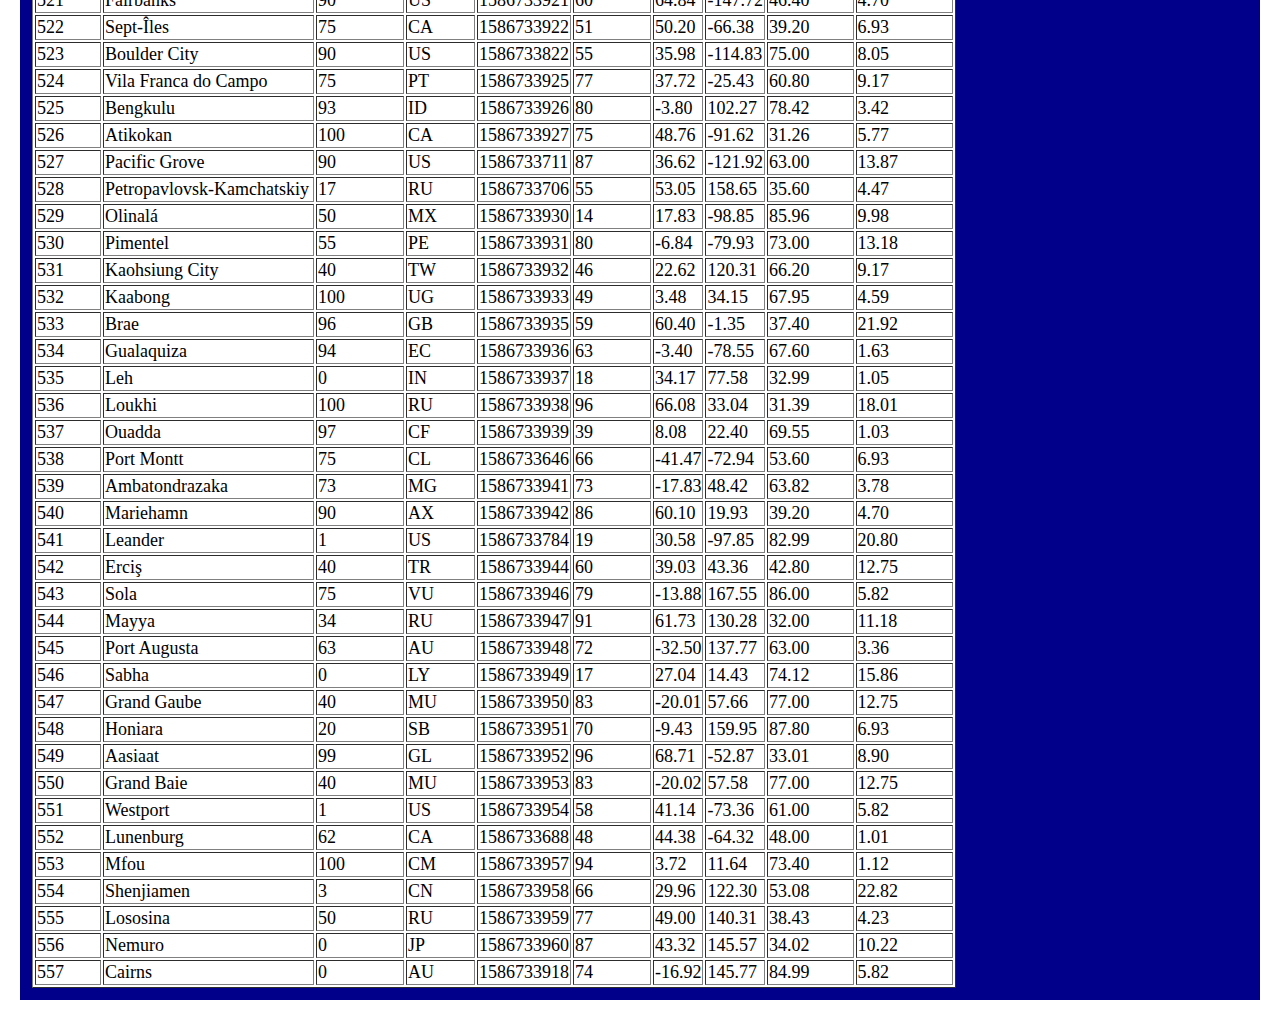
<file: WebVisualizations/data.html>
<!doctype html>
<html lang="en">
  <head>
    <!-- Required meta tags -->
    <meta charset="utf-8">
    <meta name="viewport" content="width=device-width, initial-scale=1, shrink-to-fit=no">

    <!-- Bootstrap CSS -->
    <link rel="stylesheet" href="https://stackpath.bootstrapcdn.com/bootstrap/4.5.0/css/bootstrap.min.css" integrity="sha384-9aIt2nRpC12Uk9gS9baDl411NQApFmC26EwAOH8WgZl5MYYxFfc+NcPb1dKGj7Sk" crossorigin="anonymous">
    
    <!-- User created CSS -->
    <link rel="stylesheet" text="text/css" href="style.css">

    <title>Lattitude Website</title>
    </head>

  <body>
  <!-- Design navbar -->
    
  <!-- Give navbar dark theme and define size of left side of navbar -->
  <div class="row  navbar navbar-expand-lg navbar-dark bg-dark">
    <div class="col-md-8">
      <nav>
   
        <a class="navbar-brand" href="index.html">Lattitude</a>
        <!-- Create navbar button that will become available when page is collapsed to a smaller size -->
        <button class="navbar-toggler" type="button" data-toggle="collapse" data-target="#navbarNavDropdown" aria-controls="navbarNavDropdown" aria-expanded="false" aria-label="Toggle navigation">
        <span class="navbar-toggler-icon"></span>
        </button>
      
    </div>

    <!-- Create links and dropdown menu for the items that appear on the left side of the navbar. Make these part of collapse class so that they become part of navbar button
    defined above when page is shrunk. -->
      <div class="col-md-4 collapse navbar-collapse" id="navbarNavDropdown">
    
        <ul class="navbar-nav ml-auto">
          <li class="nav-item dropdown">
            <a class="nav-link dropdown-toggle" href="#" id="navbarDropdown" role="button" data-toggle="dropdown" aria-haspopup="true" aria-expanded="false">Plots</a>
          <div class="dropdown-menu" aria-labelledby="navbarDropdown">
            <a class="dropdown-item" href="max_temperature.html">Max Temperature</a>
            <a class="dropdown-item" href="humidity.html">Humidity</a>
            <a class="dropdown-item" href="cloudiness.html">Cloudiness</a>
            <a class="dropdown-item" href="wind_speed.html">Wind Speed</a>
          </div>
          </li>
          <li class="nav-item">
            <a class="nav-link" href="comparison.html">Comparison</a>
          </li>
          <li class="nav-item">
            <a class="nav-link" href="data.html">Data</a>
          </li>
        </ul>
  
      </div>
    
 
      </nav>
  </div>


 <!-- Code to create page of title and description -->
      <div class="row">
        <div class="col-md-12">
            <div class="box summary">
                  <h1>Data</h1>
                  <hr class="divider">
                  <p></p>
                  <p>The following table includes all of the data used for plotting during this project.</p>

              <!-- Code to create table container and table -->
              <div class="container">
                <div class="table-responsive-lg">
                  <table border="1" class="table table-striped" id="data">
                    <thead>
                      <tr style="text-align: left;">
                        <th>City_ID</th>
                        <th>City</th>
                        <th>Cloudiness</th>
                        <th>Country</th>
                        <th>Date</th>
                        <th>Humidity</th>
                        <th>Lat</th>
                        <th>Lng</th>
                        <th>Max Temp</th>
                        <th>Wind Speed</th>
                      </tr>
                    </thead>
                    <tbody>
                      <tr>
                        <td>0</td>
                        <td>San Felipe</td>
                        <td>21</td>
                        <td>VE</td>
                        <td>1586733338</td>
                        <td>74</td>
                        <td>10.34</td>
                        <td>-68.74</td>
                        <td>74.16</td>
                        <td>4.88</td>
                      </tr>
                      <tr>
                        <td>1</td>
                        <td>Hermanus</td>
                        <td>5</td>
                        <td>ZA</td>
                        <td>1586733339</td>
                        <td>93</td>
                        <td>-34.42</td>
                        <td>19.23</td>
                        <td>55.99</td>
                        <td>3.62</td>
                      </tr>
                      <tr>
                        <td>2</td>
                        <td>Hithadhoo</td>
                        <td>20</td>
                        <td>MV</td>
                        <td>1586733340</td>
                        <td>69</td>
                        <td>-0.60</td>
                        <td>73.08</td>
                        <td>84.47</td>
                        <td>8.14</td>
                      </tr>
                      <tr>
                        <td>3</td>
                        <td>Vaini</td>
                        <td>20</td>
                        <td>TO</td>
                        <td>1586733341</td>
                        <td>69</td>
                        <td>-21.20</td>
                        <td>-175.20</td>
                        <td>80.60</td>
                        <td>6.93</td>
                      </tr>
                      <tr>
                        <td>4</td>
                        <td>Busselton</td>
                        <td>67</td>
                        <td>AU</td>
                        <td>1586733233</td>
                        <td>72</td>
                        <td>-33.65</td>
                        <td>115.33</td>
                        <td>61.00</td>
                        <td>5.99</td>
                      </tr>
                      <tr>
                        <td>5</td>
                        <td>Mar del Plata</td>
                        <td>90</td>
                        <td>AR</td>
                        <td>1586733275</td>
                        <td>82</td>
                        <td>-38.00</td>
                        <td>-57.56</td>
                        <td>64.40</td>
                        <td>14.99</td>
                      </tr>
                      <tr>
                        <td>6</td>
                        <td>Pyinmana</td>
                        <td>12</td>
                        <td>MM</td>
                        <td>1586733344</td>
                        <td>42</td>
                        <td>19.73</td>
                        <td>96.22</td>
                        <td>73.15</td>
                        <td>2.57</td>
                      </tr>
                      <tr>
                        <td>7</td>
                        <td>Ribeira Grande</td>
                        <td>5</td>
                        <td>PT</td>
                        <td>1586733345</td>
                        <td>78</td>
                        <td>38.52</td>
                        <td>-28.70</td>
                        <td>61.74</td>
                        <td>7.11</td>
                      </tr>
                      <tr>
                        <td>8</td>
                        <td>Hilo</td>
                        <td>1</td>
                        <td>US</td>
                        <td>1586733346</td>
                        <td>65</td>
                        <td>19.73</td>
                        <td>-155.09</td>
                        <td>82.40</td>
                        <td>11.41</td>
                      </tr>
                      <tr>
                        <td>9</td>
                        <td>George Town</td>
                        <td>20</td>
                        <td>MY</td>
                        <td>1586733348</td>
                        <td>94</td>
                        <td>5.41</td>
                        <td>100.34</td>
                        <td>80.60</td>
                        <td>2.24</td>
                      </tr>
                      <tr>
                        <td>10</td>
                        <td>Gizo Government Station</td>
                        <td>92</td>
                        <td>SB</td>
                        <td>1586733349</td>
                        <td>69</td>
                        <td>-8.10</td>
                        <td>156.84</td>
                        <td>86.41</td>
                        <td>3.04</td>
                      </tr>
                      <tr>
                        <td>11</td>
                        <td>Thompson</td>
                        <td>75</td>
                        <td>CA</td>
                        <td>1586733312</td>
                        <td>47</td>
                        <td>55.74</td>
                        <td>-97.86</td>
                        <td>14.00</td>
                        <td>10.29</td>
                      </tr>
                      <tr>
                        <td>12</td>
                        <td>Avarua</td>
                        <td>97</td>
                        <td>CK</td>
                        <td>1586733351</td>
                        <td>88</td>
                        <td>-21.21</td>
                        <td>-159.78</td>
                        <td>82.40</td>
                        <td>3.36</td>
                      </tr>
                      <tr>
                        <td>13</td>
                        <td>Yellowknife</td>
                        <td>5</td>
                        <td>CA</td>
                        <td>1586733352</td>
                        <td>44</td>
                        <td>62.46</td>
                        <td>-114.35</td>
                        <td>21.99</td>
                        <td>5.82</td>
                      </tr>
                      <tr>
                        <td>14</td>
                        <td>Bluff</td>
                        <td>78</td>
                        <td>NZ</td>
                        <td>1586733353</td>
                        <td>79</td>
                        <td>-46.60</td>
                        <td>168.33</td>
                        <td>46.00</td>
                        <td>10.00</td>
                      </tr>
                      <tr>
                        <td>15</td>
                        <td>Jamestown</td>
                        <td>90</td>
                        <td>US</td>
                        <td>1586733354</td>
                        <td>38</td>
                        <td>42.10</td>
                        <td>-79.24</td>
                        <td>64.40</td>
                        <td>6.93</td>
                      </tr>
                      <tr>
                        <td>16</td>
                        <td>Tabou</td>
                        <td>100</td>
                        <td>CI</td>
                        <td>1586733356</td>
                        <td>86</td>
                        <td>4.42</td>
                        <td>-7.35</td>
                        <td>80.10</td>
                        <td>5.17</td>
                      </tr>
                      <tr>
                        <td>17</td>
                        <td>Saldanha</td>
                        <td>0</td>
                        <td>ZA</td>
                        <td>1586733357</td>
                        <td>81</td>
                        <td>-33.01</td>
                        <td>17.94</td>
                        <td>53.60</td>
                        <td>3.36</td>
                      </tr>
                      <tr>
                        <td>18</td>
                        <td>Jerome</td>
                        <td>20</td>
                        <td>US</td>
                        <td>1586733358</td>
                        <td>21</td>
                        <td>42.72</td>
                        <td>-114.52</td>
                        <td>55.00</td>
                        <td>19.46</td>
                      </tr>
                      <tr>
                        <td>19</td>
                        <td>Vardø</td>
                        <td>90</td>
                        <td>NO</td>
                        <td>1586733359</td>
                        <td>92</td>
                        <td>70.37</td>
                        <td>31.11</td>
                        <td>28.40</td>
                        <td>23.04</td>
                      </tr>
                      <tr>
                        <td>20</td>
                        <td>Makakilo City</td>
                        <td>20</td>
                        <td>US</td>
                        <td>1586733264</td>
                        <td>57</td>
                        <td>21.35</td>
                        <td>-158.09</td>
                        <td>82.40</td>
                        <td>11.41</td>
                      </tr>
                      <tr>
                        <td>21</td>
                        <td>Hobart</td>
                        <td>75</td>
                        <td>AU</td>
                        <td>1586733234</td>
                        <td>81</td>
                        <td>-42.88</td>
                        <td>147.33</td>
                        <td>55.99</td>
                        <td>3.36</td>
                      </tr>
                      <tr>
                        <td>22</td>
                        <td>Barrow</td>
                        <td>90</td>
                        <td>US</td>
                        <td>1586733363</td>
                        <td>92</td>
                        <td>71.29</td>
                        <td>-156.79</td>
                        <td>26.60</td>
                        <td>5.82</td>
                      </tr>
                      <tr>
                        <td>23</td>
                        <td>Iqaluit</td>
                        <td>90</td>
                        <td>CA</td>
                        <td>1586733364</td>
                        <td>79</td>
                        <td>63.75</td>
                        <td>-68.51</td>
                        <td>19.40</td>
                        <td>19.46</td>
                      </tr>
                      <tr>
                        <td>24</td>
                        <td>Mataura</td>
                        <td>73</td>
                        <td>NZ</td>
                        <td>1586733365</td>
                        <td>79</td>
                        <td>-46.19</td>
                        <td>168.86</td>
                        <td>46.00</td>
                        <td>10.00</td>
                      </tr>
                      <tr>
                        <td>25</td>
                        <td>Cape Town</td>
                        <td>0</td>
                        <td>ZA</td>
                        <td>1586733073</td>
                        <td>82</td>
                        <td>-33.93</td>
                        <td>18.42</td>
                        <td>55.99</td>
                        <td>3.36</td>
                      </tr>
                      <tr>
                        <td>26</td>
                        <td>Ushuaia</td>
                        <td>90</td>
                        <td>AR</td>
                        <td>1586733068</td>
                        <td>87</td>
                        <td>-54.80</td>
                        <td>-68.30</td>
                        <td>42.80</td>
                        <td>21.92</td>
                      </tr>
                      <tr>
                        <td>27</td>
                        <td>Nouadhibou</td>
                        <td>44</td>
                        <td>MR</td>
                        <td>1586733369</td>
                        <td>70</td>
                        <td>20.93</td>
                        <td>-17.03</td>
                        <td>67.77</td>
                        <td>22.12</td>
                      </tr>
                      <tr>
                        <td>28</td>
                        <td>Urucará</td>
                        <td>100</td>
                        <td>BR</td>
                        <td>1586733370</td>
                        <td>96</td>
                        <td>-2.54</td>
                        <td>-57.76</td>
                        <td>76.08</td>
                        <td>2.66</td>
                      </tr>
                      <tr>
                        <td>29</td>
                        <td>Kīhei</td>
                        <td>20</td>
                        <td>US</td>
                        <td>1586733371</td>
                        <td>65</td>
                        <td>20.79</td>
                        <td>-156.47</td>
                        <td>78.80</td>
                        <td>12.75</td>
                      </tr>
                      <tr>
                        <td>30</td>
                        <td>Kapaa</td>
                        <td>1</td>
                        <td>US</td>
                        <td>1586733372</td>
                        <td>61</td>
                        <td>22.08</td>
                        <td>-159.32</td>
                        <td>78.80</td>
                        <td>9.17</td>
                      </tr>
                      <tr>
                        <td>31</td>
                        <td>Haines Junction</td>
                        <td>82</td>
                        <td>CA</td>
                        <td>1586733373</td>
                        <td>57</td>
                        <td>60.75</td>
                        <td>-137.51</td>
                        <td>37.94</td>
                        <td>7.11</td>
                      </tr>
                      <tr>
                        <td>32</td>
                        <td>Balkanabat</td>
                        <td>18</td>
                        <td>TM</td>
                        <td>1586733374</td>
                        <td>47</td>
                        <td>39.51</td>
                        <td>54.37</td>
                        <td>53.10</td>
                        <td>8.19</td>
                      </tr>
                      <tr>
                        <td>33</td>
                        <td>Sendai</td>
                        <td>75</td>
                        <td>JP</td>
                        <td>1586733114</td>
                        <td>93</td>
                        <td>38.27</td>
                        <td>140.87</td>
                        <td>46.40</td>
                        <td>8.05</td>
                      </tr>
                      <tr>
                        <td>34</td>
                        <td>Coahuayana Viejo</td>
                        <td>40</td>
                        <td>MX</td>
                        <td>1586733377</td>
                        <td>54</td>
                        <td>18.73</td>
                        <td>-103.68</td>
                        <td>84.20</td>
                        <td>17.22</td>
                      </tr>
                      <tr>
                        <td>35</td>
                        <td>Kenai</td>
                        <td>90</td>
                        <td>US</td>
                        <td>1586733378</td>
                        <td>80</td>
                        <td>60.55</td>
                        <td>-151.26</td>
                        <td>41.00</td>
                        <td>14.99</td>
                      </tr>
                      <tr>
                        <td>36</td>
                        <td>Øksfjord</td>
                        <td>100</td>
                        <td>NO</td>
                        <td>1586733379</td>
                        <td>74</td>
                        <td>70.24</td>
                        <td>22.35</td>
                        <td>30.20</td>
                        <td>24.16</td>
                      </tr>
                      <tr>
                        <td>37</td>
                        <td>Manokwari</td>
                        <td>97</td>
                        <td>ID</td>
                        <td>1586733380</td>
                        <td>68</td>
                        <td>-0.87</td>
                        <td>134.08</td>
                        <td>83.66</td>
                        <td>3.44</td>
                      </tr>
                      <tr>
                        <td>38</td>
                        <td>Laredo</td>
                        <td>1</td>
                        <td>US</td>
                        <td>1586733381</td>
                        <td>7</td>
                        <td>27.51</td>
                        <td>-99.51</td>
                        <td>98.60</td>
                        <td>18.34</td>
                      </tr>
                      <tr>
                        <td>39</td>
                        <td>Komsomolets</td>
                        <td>45</td>
                        <td>KZ</td>
                        <td>1586733383</td>
                        <td>73</td>
                        <td>53.75</td>
                        <td>62.07</td>
                        <td>40.23</td>
                        <td>7.02</td>
                      </tr>
                      <tr>
                        <td>40</td>
                        <td>Grindavik</td>
                        <td>75</td>
                        <td>IS</td>
                        <td>1586733384</td>
                        <td>100</td>
                        <td>63.84</td>
                        <td>-22.43</td>
                        <td>42.80</td>
                        <td>21.92</td>
                      </tr>
                      <tr>
                        <td>41</td>
                        <td>Port Hawkesbury</td>
                        <td>55</td>
                        <td>CA</td>
                        <td>1586733385</td>
                        <td>58</td>
                        <td>45.62</td>
                        <td>-61.35</td>
                        <td>41.00</td>
                        <td>6.78</td>
                      </tr>
                      <tr>
                        <td>42</td>
                        <td>Tivaouane</td>
                        <td>22</td>
                        <td>SN</td>
                        <td>1586733386</td>
                        <td>83</td>
                        <td>14.95</td>
                        <td>-16.81</td>
                        <td>71.60</td>
                        <td>13.87</td>
                      </tr>
                      <tr>
                        <td>43</td>
                        <td>Cidreira</td>
                        <td>60</td>
                        <td>BR</td>
                        <td>1586733387</td>
                        <td>78</td>
                        <td>-30.18</td>
                        <td>-50.21</td>
                        <td>66.97</td>
                        <td>14.92</td>
                      </tr>
                      <tr>
                        <td>44</td>
                        <td>Naze</td>
                        <td>75</td>
                        <td>JP</td>
                        <td>1586733388</td>
                        <td>44</td>
                        <td>28.37</td>
                        <td>129.48</td>
                        <td>62.60</td>
                        <td>19.46</td>
                      </tr>
                      <tr>
                        <td>45</td>
                        <td>Souillac</td>
                        <td>40</td>
                        <td>MU</td>
                        <td>1586733390</td>
                        <td>83</td>
                        <td>-20.52</td>
                        <td>57.52</td>
                        <td>77.00</td>
                        <td>12.75</td>
                      </tr>
                      <tr>
                        <td>46</td>
                        <td>Rikitea</td>
                        <td>45</td>
                        <td>PF</td>
                        <td>1586733391</td>
                        <td>78</td>
                        <td>-23.12</td>
                        <td>-134.97</td>
                        <td>77.95</td>
                        <td>17.87</td>
                      </tr>
                      <tr>
                        <td>47</td>
                        <td>Esperance</td>
                        <td>90</td>
                        <td>AU</td>
                        <td>1586733392</td>
                        <td>100</td>
                        <td>-33.87</td>
                        <td>121.90</td>
                        <td>62.60</td>
                        <td>6.31</td>
                      </tr>
                      <tr>
                        <td>48</td>
                        <td>Puerto Ayora</td>
                        <td>75</td>
                        <td>EC</td>
                        <td>1586733393</td>
                        <td>88</td>
                        <td>-0.74</td>
                        <td>-90.35</td>
                        <td>80.60</td>
                        <td>5.82</td>
                      </tr>
                      <tr>
                        <td>49</td>
                        <td>Havre-St-Pierre</td>
                        <td>1</td>
                        <td>CA</td>
                        <td>1586733394</td>
                        <td>64</td>
                        <td>50.23</td>
                        <td>-63.60</td>
                        <td>35.60</td>
                        <td>13.87</td>
                      </tr>
                      <tr>
                        <td>50</td>
                        <td>Altamira</td>
                        <td>83</td>
                        <td>BR</td>
                        <td>1586733395</td>
                        <td>89</td>
                        <td>-3.20</td>
                        <td>-52.21</td>
                        <td>74.50</td>
                        <td>1.16</td>
                      </tr>
                      <tr>
                        <td>51</td>
                        <td>Kavaratti</td>
                        <td>21</td>
                        <td>IN</td>
                        <td>1586733397</td>
                        <td>72</td>
                        <td>10.57</td>
                        <td>72.64</td>
                        <td>84.38</td>
                        <td>7.76</td>
                      </tr>
                      <tr>
                        <td>52</td>
                        <td>Nikolskoye</td>
                        <td>90</td>
                        <td>RU</td>
                        <td>1586733398</td>
                        <td>87</td>
                        <td>59.70</td>
                        <td>30.79</td>
                        <td>42.80</td>
                        <td>13.42</td>
                      </tr>
                      <tr>
                        <td>53</td>
                        <td>Kangaatsiaq</td>
                        <td>89</td>
                        <td>GL</td>
                        <td>1586733399</td>
                        <td>92</td>
                        <td>68.31</td>
                        <td>-53.46</td>
                        <td>33.87</td>
                        <td>15.88</td>
                      </tr>
                      <tr>
                        <td>54</td>
                        <td>Irecê</td>
                        <td>67</td>
                        <td>BR</td>
                        <td>1586733291</td>
                        <td>67</td>
                        <td>-11.30</td>
                        <td>-41.86</td>
                        <td>72.82</td>
                        <td>3.00</td>
                      </tr>
                      <tr>
                        <td>55</td>
                        <td>Freeport</td>
                        <td>75</td>
                        <td>US</td>
                        <td>1586733214</td>
                        <td>71</td>
                        <td>40.66</td>
                        <td>-73.58</td>
                        <td>64.40</td>
                        <td>20.80</td>
                      </tr>
                      <tr>
                        <td>56</td>
                        <td>Yabēlo</td>
                        <td>90</td>
                        <td>ET</td>
                        <td>1586733402</td>
                        <td>59</td>
                        <td>4.88</td>
                        <td>38.08</td>
                        <td>59.45</td>
                        <td>5.66</td>
                      </tr>
                      <tr>
                        <td>57</td>
                        <td>Carutapera</td>
                        <td>98</td>
                        <td>BR</td>
                        <td>1586733403</td>
                        <td>84</td>
                        <td>-1.20</td>
                        <td>-46.02</td>
                        <td>80.37</td>
                        <td>9.60</td>
                      </tr>
                      <tr>
                        <td>58</td>
                        <td>Port Hedland</td>
                        <td>75</td>
                        <td>AU</td>
                        <td>1586733405</td>
                        <td>83</td>
                        <td>-20.32</td>
                        <td>118.57</td>
                        <td>78.80</td>
                        <td>5.82</td>
                      </tr>
                      <tr>
                        <td>59</td>
                        <td>Mahébourg</td>
                        <td>40</td>
                        <td>MU</td>
                        <td>1586733406</td>
                        <td>83</td>
                        <td>-20.41</td>
                        <td>57.70</td>
                        <td>77.00</td>
                        <td>12.75</td>
                      </tr>
                      <tr>
                        <td>60</td>
                        <td>Ahipara</td>
                        <td>16</td>
                        <td>NZ</td>
                        <td>1586733407</td>
                        <td>72</td>
                        <td>-35.17</td>
                        <td>173.17</td>
                        <td>65.05</td>
                        <td>21.88</td>
                      </tr>
                      <tr>
                        <td>61</td>
                        <td>Chokurdakh</td>
                        <td>52</td>
                        <td>RU</td>
                        <td>1586733408</td>
                        <td>91</td>
                        <td>70.63</td>
                        <td>147.92</td>
                        <td>-1.59</td>
                        <td>7.63</td>
                      </tr>
                      <tr>
                        <td>62</td>
                        <td>Punta Arenas</td>
                        <td>40</td>
                        <td>CL</td>
                        <td>1586733249</td>
                        <td>71</td>
                        <td>-53.15</td>
                        <td>-70.92</td>
                        <td>50.00</td>
                        <td>32.21</td>
                      </tr>
                      <tr>
                        <td>63</td>
                        <td>Torbay</td>
                        <td>27</td>
                        <td>CA</td>
                        <td>1586733410</td>
                        <td>62</td>
                        <td>47.67</td>
                        <td>-52.73</td>
                        <td>39.00</td>
                        <td>1.01</td>
                      </tr>
                      <tr>
                        <td>64</td>
                        <td>Port Elizabeth</td>
                        <td>6</td>
                        <td>ZA</td>
                        <td>1586733192</td>
                        <td>72</td>
                        <td>-33.92</td>
                        <td>25.57</td>
                        <td>59.00</td>
                        <td>4.70</td>
                      </tr>
                      <tr>
                        <td>65</td>
                        <td>Upernavik</td>
                        <td>100</td>
                        <td>GL</td>
                        <td>1586733185</td>
                        <td>98</td>
                        <td>72.79</td>
                        <td>-56.15</td>
                        <td>29.53</td>
                        <td>5.28</td>
                      </tr>
                      <tr>
                        <td>66</td>
                        <td>Shitanjing</td>
                        <td>35</td>
                        <td>CN</td>
                        <td>1586733413</td>
                        <td>8</td>
                        <td>39.23</td>
                        <td>106.34</td>
                        <td>52.00</td>
                        <td>1.99</td>
                      </tr>
                      <tr>
                        <td>67</td>
                        <td>Kindu</td>
                        <td>100</td>
                        <td>CD</td>
                        <td>1586733415</td>
                        <td>86</td>
                        <td>-2.95</td>
                        <td>25.95</td>
                        <td>69.75</td>
                        <td>2.51</td>
                      </tr>
                      <tr>
                        <td>68</td>
                        <td>Nanortalik</td>
                        <td>83</td>
                        <td>GL</td>
                        <td>1586733416</td>
                        <td>97</td>
                        <td>60.14</td>
                        <td>-45.24</td>
                        <td>31.75</td>
                        <td>18.32</td>
                      </tr>
                      <tr>
                        <td>69</td>
                        <td>Provideniya</td>
                        <td>90</td>
                        <td>RU</td>
                        <td>1586733417</td>
                        <td>80</td>
                        <td>64.38</td>
                        <td>-173.30</td>
                        <td>30.20</td>
                        <td>11.18</td>
                      </tr>
                      <tr>
                        <td>70</td>
                        <td>Dingle</td>
                        <td>23</td>
                        <td>PH</td>
                        <td>1586733418</td>
                        <td>64</td>
                        <td>11.00</td>
                        <td>122.67</td>
                        <td>82.31</td>
                        <td>2.44</td>
                      </tr>
                      <tr>
                        <td>71</td>
                        <td>Muros</td>
                        <td>75</td>
                        <td>ES</td>
                        <td>1586733419</td>
                        <td>93</td>
                        <td>42.78</td>
                        <td>-9.06</td>
                        <td>57.00</td>
                        <td>13.87</td>
                      </tr>
                      <tr>
                        <td>72</td>
                        <td>Sistranda</td>
                        <td>75</td>
                        <td>NO</td>
                        <td>1586733420</td>
                        <td>79</td>
                        <td>63.73</td>
                        <td>8.83</td>
                        <td>37.99</td>
                        <td>44.96</td>
                      </tr>
                      <tr>
                        <td>73</td>
                        <td>Tilichiki</td>
                        <td>1</td>
                        <td>RU</td>
                        <td>1586733422</td>
                        <td>90</td>
                        <td>60.47</td>
                        <td>166.10</td>
                        <td>14.05</td>
                        <td>7.00</td>
                      </tr>
                      <tr>
                        <td>74</td>
                        <td>Hualmay</td>
                        <td>39</td>
                        <td>PE</td>
                        <td>1586733423</td>
                        <td>77</td>
                        <td>-11.10</td>
                        <td>-77.61</td>
                        <td>72.86</td>
                        <td>7.92</td>
                      </tr>
                      <tr>
                        <td>75</td>
                        <td>Longyearbyen</td>
                        <td>75</td>
                        <td>SJ</td>
                        <td>1586733424</td>
                        <td>70</td>
                        <td>78.22</td>
                        <td>15.64</td>
                        <td>-4.00</td>
                        <td>3.36</td>
                      </tr>
                      <tr>
                        <td>76</td>
                        <td>Santa Marta</td>
                        <td>40</td>
                        <td>CO</td>
                        <td>1586733425</td>
                        <td>49</td>
                        <td>11.24</td>
                        <td>-74.20</td>
                        <td>93.20</td>
                        <td>17.22</td>
                      </tr>
                      <tr>
                        <td>77</td>
                        <td>Tuktoyaktuk</td>
                        <td>20</td>
                        <td>CA</td>
                        <td>1586733426</td>
                        <td>79</td>
                        <td>69.45</td>
                        <td>-133.04</td>
                        <td>21.20</td>
                        <td>4.70</td>
                      </tr>
                      <tr>
                        <td>78</td>
                        <td>Piet Retief</td>
                        <td>0</td>
                        <td>ZA</td>
                        <td>1586733428</td>
                        <td>44</td>
                        <td>-27.01</td>
                        <td>30.81</td>
                        <td>60.40</td>
                        <td>6.51</td>
                      </tr>
                      <tr>
                        <td>79</td>
                        <td>Tūkrah</td>
                        <td>0</td>
                        <td>LY</td>
                        <td>1586733429</td>
                        <td>64</td>
                        <td>32.53</td>
                        <td>20.58</td>
                        <td>57.81</td>
                        <td>9.66</td>
                      </tr>
                      <tr>
                        <td>80</td>
                        <td>Tiksi</td>
                        <td>98</td>
                        <td>RU</td>
                        <td>1586733431</td>
                        <td>96</td>
                        <td>71.69</td>
                        <td>128.87</td>
                        <td>23.38</td>
                        <td>10.78</td>
                      </tr>
                      <tr>
                        <td>81</td>
                        <td>Atuona</td>
                        <td>6</td>
                        <td>PF</td>
                        <td>1586733432</td>
                        <td>68</td>
                        <td>-9.80</td>
                        <td>-139.03</td>
                        <td>82.27</td>
                        <td>3.76</td>
                      </tr>
                      <tr>
                        <td>82</td>
                        <td>Antalaha</td>
                        <td>56</td>
                        <td>MG</td>
                        <td>1586733433</td>
                        <td>84</td>
                        <td>-14.90</td>
                        <td>50.28</td>
                        <td>77.52</td>
                        <td>8.63</td>
                      </tr>
                      <tr>
                        <td>83</td>
                        <td>Severo-Kuril'sk</td>
                        <td>81</td>
                        <td>RU</td>
                        <td>1586733434</td>
                        <td>93</td>
                        <td>50.68</td>
                        <td>156.12</td>
                        <td>30.81</td>
                        <td>9.08</td>
                      </tr>
                      <tr>
                        <td>84</td>
                        <td>Dwārka</td>
                        <td>0</td>
                        <td>IN</td>
                        <td>1586733435</td>
                        <td>74</td>
                        <td>22.24</td>
                        <td>68.97</td>
                        <td>79.90</td>
                        <td>15.57</td>
                      </tr>
                      <tr>
                        <td>85</td>
                        <td>Burnie</td>
                        <td>92</td>
                        <td>AU</td>
                        <td>1586733436</td>
                        <td>7</td>
                        <td>-41.07</td>
                        <td>145.92</td>
                        <td>54.00</td>
                        <td>7.00</td>
                      </tr>
                      <tr>
                        <td>86</td>
                        <td>Vila Velha</td>
                        <td>90</td>
                        <td>BR</td>
                        <td>1586733437</td>
                        <td>69</td>
                        <td>-20.33</td>
                        <td>-40.29</td>
                        <td>75.20</td>
                        <td>12.75</td>
                      </tr>
                      <tr>
                        <td>87</td>
                        <td>Cherskiy</td>
                        <td>97</td>
                        <td>RU</td>
                        <td>1586733439</td>
                        <td>96</td>
                        <td>68.75</td>
                        <td>161.30</td>
                        <td>18.19</td>
                        <td>7.61</td>
                      </tr>
                      <tr>
                        <td>88</td>
                        <td>Meulaboh</td>
                        <td>96</td>
                        <td>ID</td>
                        <td>1586733440</td>
                        <td>81</td>
                        <td>4.14</td>
                        <td>96.13</td>
                        <td>79.32</td>
                        <td>4.34</td>
                      </tr>
                      <tr>
                        <td>89</td>
                        <td>Kalmunai</td>
                        <td>35</td>
                        <td>LK</td>
                        <td>1586733441</td>
                        <td>80</td>
                        <td>7.42</td>
                        <td>81.82</td>
                        <td>80.85</td>
                        <td>4.32</td>
                      </tr>
                      <tr>
                        <td>90</td>
                        <td>Albany</td>
                        <td>75</td>
                        <td>US</td>
                        <td>1586733442</td>
                        <td>29</td>
                        <td>42.60</td>
                        <td>-73.97</td>
                        <td>60.80</td>
                        <td>12.75</td>
                      </tr>
                      <tr>
                        <td>91</td>
                        <td>Guarda</td>
                        <td>70</td>
                        <td>PT</td>
                        <td>1586733197</td>
                        <td>93</td>
                        <td>40.54</td>
                        <td>-7.27</td>
                        <td>55.99</td>
                        <td>4.00</td>
                      </tr>
                      <tr>
                        <td>92</td>
                        <td>Kavieng</td>
                        <td>98</td>
                        <td>PG</td>
                        <td>1586733444</td>
                        <td>73</td>
                        <td>-2.57</td>
                        <td>150.80</td>
                        <td>83.70</td>
                        <td>2.91</td>
                      </tr>
                      <tr>
                        <td>93</td>
                        <td>Port Alfred</td>
                        <td>12</td>
                        <td>ZA</td>
                        <td>1586733445</td>
                        <td>81</td>
                        <td>-33.59</td>
                        <td>26.89</td>
                        <td>60.01</td>
                        <td>3.00</td>
                      </tr>
                      <tr>
                        <td>94</td>
                        <td>Dunedin</td>
                        <td>87</td>
                        <td>NZ</td>
                        <td>1586733425</td>
                        <td>61</td>
                        <td>-45.87</td>
                        <td>170.50</td>
                        <td>51.01</td>
                        <td>1.99</td>
                      </tr>
                      <tr>
                        <td>95</td>
                        <td>Broken Hill</td>
                        <td>11</td>
                        <td>AU</td>
                        <td>1586733447</td>
                        <td>47</td>
                        <td>-31.95</td>
                        <td>141.43</td>
                        <td>55.40</td>
                        <td>5.82</td>
                      </tr>
                      <tr>
                        <td>96</td>
                        <td>Flinders</td>
                        <td>100</td>
                        <td>AU</td>
                        <td>1586733449</td>
                        <td>67</td>
                        <td>-34.58</td>
                        <td>150.86</td>
                        <td>69.01</td>
                        <td>9.17</td>
                      </tr>
                      <tr>
                        <td>97</td>
                        <td>Salinópolis</td>
                        <td>99</td>
                        <td>BR</td>
                        <td>1586733450</td>
                        <td>83</td>
                        <td>-0.61</td>
                        <td>-47.36</td>
                        <td>81.72</td>
                        <td>14.76</td>
                      </tr>
                      <tr>
                        <td>98</td>
                        <td>Tshane</td>
                        <td>67</td>
                        <td>BW</td>
                        <td>1586733451</td>
                        <td>28</td>
                        <td>-24.02</td>
                        <td>21.87</td>
                        <td>73.85</td>
                        <td>1.41</td>
                      </tr>
                      <tr>
                        <td>99</td>
                        <td>Tuy Hoa</td>
                        <td>100</td>
                        <td>VN</td>
                        <td>1586733452</td>
                        <td>82</td>
                        <td>13.08</td>
                        <td>109.30</td>
                        <td>78.51</td>
                        <td>9.75</td>
                      </tr>
                      <tr>
                        <td>100</td>
                        <td>Yar-Sale</td>
                        <td>100</td>
                        <td>RU</td>
                        <td>1586733453</td>
                        <td>98</td>
                        <td>66.83</td>
                        <td>70.83</td>
                        <td>21.54</td>
                        <td>10.07</td>
                      </tr>
                      <tr>
                        <td>101</td>
                        <td>Chui</td>
                        <td>34</td>
                        <td>UY</td>
                        <td>1586733454</td>
                        <td>83</td>
                        <td>-33.70</td>
                        <td>-53.46</td>
                        <td>63.68</td>
                        <td>10.07</td>
                      </tr>
                      <tr>
                        <td>102</td>
                        <td>Tura</td>
                        <td>0</td>
                        <td>IN</td>
                        <td>1586733428</td>
                        <td>36</td>
                        <td>25.52</td>
                        <td>90.22</td>
                        <td>69.17</td>
                        <td>2.53</td>
                      </tr>
                      <tr>
                        <td>103</td>
                        <td>Kruisfontein</td>
                        <td>3</td>
                        <td>ZA</td>
                        <td>1586733457</td>
                        <td>80</td>
                        <td>-34.00</td>
                        <td>24.73</td>
                        <td>54.12</td>
                        <td>7.09</td>
                      </tr>
                      <tr>
                        <td>104</td>
                        <td>Xique-Xique</td>
                        <td>52</td>
                        <td>BR</td>
                        <td>1586733458</td>
                        <td>70</td>
                        <td>-10.82</td>
                        <td>-42.73</td>
                        <td>77.67</td>
                        <td>3.31</td>
                      </tr>
                      <tr>
                        <td>105</td>
                        <td>São Filipe</td>
                        <td>23</td>
                        <td>CV</td>
                        <td>1586733459</td>
                        <td>78</td>
                        <td>14.90</td>
                        <td>-24.50</td>
                        <td>73.58</td>
                        <td>10.87</td>
                      </tr>
                      <tr>
                        <td>106</td>
                        <td>Peniche</td>
                        <td>75</td>
                        <td>PT</td>
                        <td>1586733460</td>
                        <td>87</td>
                        <td>39.36</td>
                        <td>-9.38</td>
                        <td>57.99</td>
                        <td>8.05</td>
                      </tr>
                      <tr>
                        <td>107</td>
                        <td>Vao</td>
                        <td>85</td>
                        <td>NC</td>
                        <td>1586733461</td>
                        <td>72</td>
                        <td>-22.67</td>
                        <td>167.48</td>
                        <td>77.50</td>
                        <td>4.14</td>
                      </tr>
                      <tr>
                        <td>108</td>
                        <td>Cabo San Lucas</td>
                        <td>5</td>
                        <td>MX</td>
                        <td>1586733315</td>
                        <td>49</td>
                        <td>22.89</td>
                        <td>-109.91</td>
                        <td>75.00</td>
                        <td>10.29</td>
                      </tr>
                      <tr>
                        <td>109</td>
                        <td>Kirakira</td>
                        <td>100</td>
                        <td>SB</td>
                        <td>1586733463</td>
                        <td>71</td>
                        <td>-10.45</td>
                        <td>161.92</td>
                        <td>84.11</td>
                        <td>4.97</td>
                      </tr>
                      <tr>
                        <td>110</td>
                        <td>Hojāi</td>
                        <td>0</td>
                        <td>IN</td>
                        <td>1586733465</td>
                        <td>46</td>
                        <td>26.00</td>
                        <td>92.87</td>
                        <td>70.77</td>
                        <td>1.97</td>
                      </tr>
                      <tr>
                        <td>111</td>
                        <td>Homer</td>
                        <td>90</td>
                        <td>US</td>
                        <td>1586733466</td>
                        <td>75</td>
                        <td>59.64</td>
                        <td>-151.55</td>
                        <td>44.60</td>
                        <td>3.94</td>
                      </tr>
                      <tr>
                        <td>112</td>
                        <td>Bandarbeyla</td>
                        <td>22</td>
                        <td>SO</td>
                        <td>1586733467</td>
                        <td>74</td>
                        <td>9.49</td>
                        <td>50.81</td>
                        <td>80.10</td>
                        <td>6.85</td>
                      </tr>
                      <tr>
                        <td>113</td>
                        <td>Buala</td>
                        <td>93</td>
                        <td>SB</td>
                        <td>1586733468</td>
                        <td>75</td>
                        <td>-8.14</td>
                        <td>159.59</td>
                        <td>84.78</td>
                        <td>7.72</td>
                      </tr>
                      <tr>
                        <td>114</td>
                        <td>Mil'kovo</td>
                        <td>97</td>
                        <td>RU</td>
                        <td>1586733469</td>
                        <td>87</td>
                        <td>54.72</td>
                        <td>158.62</td>
                        <td>30.58</td>
                        <td>0.49</td>
                      </tr>
                      <tr>
                        <td>115</td>
                        <td>Kiryat Gat</td>
                        <td>0</td>
                        <td>IL</td>
                        <td>1586733470</td>
                        <td>87</td>
                        <td>31.61</td>
                        <td>34.76</td>
                        <td>57.99</td>
                        <td>2.24</td>
                      </tr>
                      <tr>
                        <td>116</td>
                        <td>Acapulco de Juárez</td>
                        <td>40</td>
                        <td>MX</td>
                        <td>1586733471</td>
                        <td>78</td>
                        <td>16.86</td>
                        <td>-99.89</td>
                        <td>82.40</td>
                        <td>8.05</td>
                      </tr>
                      <tr>
                        <td>117</td>
                        <td>Clyde River</td>
                        <td>90</td>
                        <td>CA</td>
                        <td>1586733473</td>
                        <td>85</td>
                        <td>70.47</td>
                        <td>-68.59</td>
                        <td>10.40</td>
                        <td>25.28</td>
                      </tr>
                      <tr>
                        <td>118</td>
                        <td>Shagonar</td>
                        <td>8</td>
                        <td>RU</td>
                        <td>1586733474</td>
                        <td>59</td>
                        <td>51.53</td>
                        <td>92.80</td>
                        <td>40.17</td>
                        <td>0.51</td>
                      </tr>
                      <tr>
                        <td>119</td>
                        <td>Whitehorse</td>
                        <td>90</td>
                        <td>CA</td>
                        <td>1586733475</td>
                        <td>28</td>
                        <td>60.72</td>
                        <td>-135.05</td>
                        <td>44.60</td>
                        <td>16.11</td>
                      </tr>
                      <tr>
                        <td>120</td>
                        <td>Belaya Gora</td>
                        <td>65</td>
                        <td>RU</td>
                        <td>1586733476</td>
                        <td>89</td>
                        <td>68.53</td>
                        <td>146.42</td>
                        <td>8.67</td>
                        <td>4.70</td>
                      </tr>
                      <tr>
                        <td>121</td>
                        <td>Östersund</td>
                        <td>16</td>
                        <td>SE</td>
                        <td>1586733477</td>
                        <td>79</td>
                        <td>63.18</td>
                        <td>14.64</td>
                        <td>28.40</td>
                        <td>20.80</td>
                      </tr>
                      <tr>
                        <td>122</td>
                        <td>Mossamedes</td>
                        <td>21</td>
                        <td>AO</td>
                        <td>1586733478</td>
                        <td>74</td>
                        <td>-15.20</td>
                        <td>12.15</td>
                        <td>76.17</td>
                        <td>2.93</td>
                      </tr>
                      <tr>
                        <td>123</td>
                        <td>Dzilam González</td>
                        <td>0</td>
                        <td>MX</td>
                        <td>1586733479</td>
                        <td>38</td>
                        <td>21.28</td>
                        <td>-88.93</td>
                        <td>91.76</td>
                        <td>17.31</td>
                      </tr>
                      <tr>
                        <td>124</td>
                        <td>Airai</td>
                        <td>44</td>
                        <td>TL</td>
                        <td>1586733480</td>
                        <td>65</td>
                        <td>-8.93</td>
                        <td>125.41</td>
                        <td>68.59</td>
                        <td>0.63</td>
                      </tr>
                      <tr>
                        <td>125</td>
                        <td>Bay City</td>
                        <td>90</td>
                        <td>US</td>
                        <td>1586733481</td>
                        <td>51</td>
                        <td>43.59</td>
                        <td>-83.89</td>
                        <td>60.80</td>
                        <td>13.87</td>
                      </tr>
                      <tr>
                        <td>126</td>
                        <td>Roquetas de Mar</td>
                        <td>90</td>
                        <td>ES</td>
                        <td>1586733483</td>
                        <td>87</td>
                        <td>36.76</td>
                        <td>-2.61</td>
                        <td>60.01</td>
                        <td>3.36</td>
                      </tr>
                      <tr>
                        <td>127</td>
                        <td>Pisco</td>
                        <td>1</td>
                        <td>PE</td>
                        <td>1586733484</td>
                        <td>30</td>
                        <td>-13.70</td>
                        <td>-76.22</td>
                        <td>75.00</td>
                        <td>23.04</td>
                      </tr>
                      <tr>
                        <td>128</td>
                        <td>Bethel</td>
                        <td>20</td>
                        <td>US</td>
                        <td>1586733485</td>
                        <td>54</td>
                        <td>41.37</td>
                        <td>-73.41</td>
                        <td>60.01</td>
                        <td>6.93</td>
                      </tr>
                      <tr>
                        <td>129</td>
                        <td>Saint Paul Harbor</td>
                        <td>90</td>
                        <td>US</td>
                        <td>1586733486</td>
                        <td>87</td>
                        <td>57.79</td>
                        <td>-152.41</td>
                        <td>42.80</td>
                        <td>3.36</td>
                      </tr>
                      <tr>
                        <td>130</td>
                        <td>Carbonia</td>
                        <td>62</td>
                        <td>IT</td>
                        <td>1586733487</td>
                        <td>63</td>
                        <td>39.17</td>
                        <td>8.52</td>
                        <td>60.80</td>
                        <td>6.93</td>
                      </tr>
                      <tr>
                        <td>131</td>
                        <td>Rudnogorsk</td>
                        <td>0</td>
                        <td>RU</td>
                        <td>1586733488</td>
                        <td>79</td>
                        <td>57.26</td>
                        <td>103.75</td>
                        <td>32.16</td>
                        <td>3.33</td>
                      </tr>
                      <tr>
                        <td>132</td>
                        <td>Ponta do Sol</td>
                        <td>75</td>
                        <td>PT</td>
                        <td>1586733489</td>
                        <td>72</td>
                        <td>32.67</td>
                        <td>-17.10</td>
                        <td>62.60</td>
                        <td>13.87</td>
                      </tr>
                      <tr>
                        <td>133</td>
                        <td>Bhusāval</td>
                        <td>0</td>
                        <td>IN</td>
                        <td>1586733491</td>
                        <td>15</td>
                        <td>21.05</td>
                        <td>75.77</td>
                        <td>83.26</td>
                        <td>5.08</td>
                      </tr>
                      <tr>
                        <td>134</td>
                        <td>Bam</td>
                        <td>94</td>
                        <td>IR</td>
                        <td>1586733492</td>
                        <td>38</td>
                        <td>29.11</td>
                        <td>58.36</td>
                        <td>67.57</td>
                        <td>3.83</td>
                      </tr>
                      <tr>
                        <td>135</td>
                        <td>Bathsheba</td>
                        <td>20</td>
                        <td>BB</td>
                        <td>1586733493</td>
                        <td>65</td>
                        <td>13.22</td>
                        <td>-59.52</td>
                        <td>80.60</td>
                        <td>14.99</td>
                      </tr>
                      <tr>
                        <td>136</td>
                        <td>Guadix</td>
                        <td>75</td>
                        <td>ES</td>
                        <td>1586733494</td>
                        <td>82</td>
                        <td>37.30</td>
                        <td>-3.14</td>
                        <td>57.20</td>
                        <td>4.70</td>
                      </tr>
                      <tr>
                        <td>137</td>
                        <td>Qaanaaq</td>
                        <td>93</td>
                        <td>GL</td>
                        <td>1586733495</td>
                        <td>77</td>
                        <td>77.48</td>
                        <td>-69.36</td>
                        <td>14.95</td>
                        <td>3.80</td>
                      </tr>
                      <tr>
                        <td>138</td>
                        <td>Nhulunbuy</td>
                        <td>24</td>
                        <td>AU</td>
                        <td>1586733496</td>
                        <td>78</td>
                        <td>-12.23</td>
                        <td>136.77</td>
                        <td>82.40</td>
                        <td>3.36</td>
                      </tr>
                      <tr>
                        <td>139</td>
                        <td>Verkhnyaya Inta</td>
                        <td>100</td>
                        <td>RU</td>
                        <td>1586733497</td>
                        <td>94</td>
                        <td>65.98</td>
                        <td>60.31</td>
                        <td>18.61</td>
                        <td>5.57</td>
                      </tr>
                      <tr>
                        <td>140</td>
                        <td>Rāzole</td>
                        <td>0</td>
                        <td>IN</td>
                        <td>1586733498</td>
                        <td>94</td>
                        <td>16.48</td>
                        <td>81.83</td>
                        <td>74.41</td>
                        <td>0.56</td>
                      </tr>
                      <tr>
                        <td>141</td>
                        <td>Saskylakh</td>
                        <td>99</td>
                        <td>RU</td>
                        <td>1586733499</td>
                        <td>92</td>
                        <td>71.92</td>
                        <td>114.08</td>
                        <td>3.61</td>
                        <td>18.10</td>
                      </tr>
                      <tr>
                        <td>142</td>
                        <td>Sabang</td>
                        <td>78</td>
                        <td>ID</td>
                        <td>1586733501</td>
                        <td>75</td>
                        <td>5.89</td>
                        <td>95.32</td>
                        <td>82.71</td>
                        <td>9.66</td>
                      </tr>
                      <tr>
                        <td>143</td>
                        <td>Dikson</td>
                        <td>100</td>
                        <td>RU</td>
                        <td>1586733502</td>
                        <td>96</td>
                        <td>73.51</td>
                        <td>80.55</td>
                        <td>13.23</td>
                        <td>17.31</td>
                      </tr>
                      <tr>
                        <td>144</td>
                        <td>Los Llanos de Aridane</td>
                        <td>40</td>
                        <td>ES</td>
                        <td>1586733503</td>
                        <td>63</td>
                        <td>28.66</td>
                        <td>-17.92</td>
                        <td>66.20</td>
                        <td>12.75</td>
                      </tr>
                      <tr>
                        <td>145</td>
                        <td>Goroka</td>
                        <td>96</td>
                        <td>PG</td>
                        <td>1586733504</td>
                        <td>52</td>
                        <td>-6.08</td>
                        <td>145.39</td>
                        <td>70.45</td>
                        <td>2.53</td>
                      </tr>
                      <tr>
                        <td>146</td>
                        <td>Egvekinot</td>
                        <td>23</td>
                        <td>RU</td>
                        <td>1586733505</td>
                        <td>86</td>
                        <td>66.32</td>
                        <td>-179.17</td>
                        <td>22.91</td>
                        <td>1.54</td>
                      </tr>
                      <tr>
                        <td>147</td>
                        <td>Richards Bay</td>
                        <td>29</td>
                        <td>ZA</td>
                        <td>1586733506</td>
                        <td>82</td>
                        <td>-28.78</td>
                        <td>32.04</td>
                        <td>76.26</td>
                        <td>15.30</td>
                      </tr>
                      <tr>
                        <td>148</td>
                        <td>Northam</td>
                        <td>96</td>
                        <td>GB</td>
                        <td>1586733507</td>
                        <td>74</td>
                        <td>51.03</td>
                        <td>-4.22</td>
                        <td>57.00</td>
                        <td>8.01</td>
                      </tr>
                      <tr>
                        <td>149</td>
                        <td>Lata</td>
                        <td>75</td>
                        <td>PT</td>
                        <td>1586733508</td>
                        <td>87</td>
                        <td>40.16</td>
                        <td>-8.33</td>
                        <td>57.99</td>
                        <td>8.05</td>
                      </tr>
                      <tr>
                        <td>150</td>
                        <td>Kedgwick</td>
                        <td>100</td>
                        <td>CA</td>
                        <td>1586733510</td>
                        <td>88</td>
                        <td>47.64</td>
                        <td>-67.34</td>
                        <td>36.39</td>
                        <td>7.00</td>
                      </tr>
                      <tr>
                        <td>151</td>
                        <td>Turukhansk</td>
                        <td>100</td>
                        <td>RU</td>
                        <td>1586733511</td>
                        <td>96</td>
                        <td>65.82</td>
                        <td>87.98</td>
                        <td>35.49</td>
                        <td>10.40</td>
                      </tr>
                      <tr>
                        <td>152</td>
                        <td>Butaritari</td>
                        <td>95</td>
                        <td>KI</td>
                        <td>1586733512</td>
                        <td>79</td>
                        <td>3.07</td>
                        <td>172.79</td>
                        <td>83.14</td>
                        <td>15.73</td>
                      </tr>
                      <tr>
                        <td>153</td>
                        <td>Hambantota</td>
                        <td>7</td>
                        <td>LK</td>
                        <td>1586733513</td>
                        <td>82</td>
                        <td>6.12</td>
                        <td>81.12</td>
                        <td>80.02</td>
                        <td>8.95</td>
                      </tr>
                      <tr>
                        <td>154</td>
                        <td>Balabac</td>
                        <td>59</td>
                        <td>PH</td>
                        <td>1586733514</td>
                        <td>69</td>
                        <td>7.99</td>
                        <td>117.06</td>
                        <td>84.16</td>
                        <td>9.19</td>
                      </tr>
                      <tr>
                        <td>155</td>
                        <td>Santo Augusto</td>
                        <td>0</td>
                        <td>BR</td>
                        <td>1586733515</td>
                        <td>46</td>
                        <td>-27.85</td>
                        <td>-53.78</td>
                        <td>71.60</td>
                        <td>5.82</td>
                      </tr>
                      <tr>
                        <td>156</td>
                        <td>Xining</td>
                        <td>26</td>
                        <td>CN</td>
                        <td>1586733516</td>
                        <td>22</td>
                        <td>36.62</td>
                        <td>101.77</td>
                        <td>43.20</td>
                        <td>3.51</td>
                      </tr>
                      <tr>
                        <td>157</td>
                        <td>Norman Wells</td>
                        <td>75</td>
                        <td>CA</td>
                        <td>1586733518</td>
                        <td>40</td>
                        <td>65.28</td>
                        <td>-126.83</td>
                        <td>37.40</td>
                        <td>8.05</td>
                      </tr>
                      <tr>
                        <td>158</td>
                        <td>Dhārchula</td>
                        <td>17</td>
                        <td>IN</td>
                        <td>1586733519</td>
                        <td>18</td>
                        <td>29.85</td>
                        <td>80.53</td>
                        <td>60.17</td>
                        <td>8.77</td>
                      </tr>
                      <tr>
                        <td>159</td>
                        <td>Karratha</td>
                        <td>19</td>
                        <td>AU</td>
                        <td>1586733520</td>
                        <td>60</td>
                        <td>-20.74</td>
                        <td>116.85</td>
                        <td>83.17</td>
                        <td>6.13</td>
                      </tr>
                      <tr>
                        <td>160</td>
                        <td>Sitka</td>
                        <td>75</td>
                        <td>US</td>
                        <td>1586733521</td>
                        <td>61</td>
                        <td>57.05</td>
                        <td>-135.33</td>
                        <td>48.20</td>
                        <td>5.82</td>
                      </tr>
                      <tr>
                        <td>161</td>
                        <td>Stryn</td>
                        <td>99</td>
                        <td>NO</td>
                        <td>1586733522</td>
                        <td>96</td>
                        <td>61.90</td>
                        <td>6.72</td>
                        <td>37.00</td>
                        <td>10.00</td>
                      </tr>
                      <tr>
                        <td>162</td>
                        <td>Qiongshan</td>
                        <td>14</td>
                        <td>CN</td>
                        <td>1586733523</td>
                        <td>56</td>
                        <td>20.01</td>
                        <td>110.35</td>
                        <td>68.00</td>
                        <td>8.95</td>
                      </tr>
                      <tr>
                        <td>163</td>
                        <td>Deputatsky</td>
                        <td>39</td>
                        <td>RU</td>
                        <td>1586733525</td>
                        <td>86</td>
                        <td>69.30</td>
                        <td>139.90</td>
                        <td>6.42</td>
                        <td>3.47</td>
                      </tr>
                      <tr>
                        <td>164</td>
                        <td>Arraial do Cabo</td>
                        <td>82</td>
                        <td>BR</td>
                        <td>1586733526</td>
                        <td>64</td>
                        <td>-22.97</td>
                        <td>-42.03</td>
                        <td>74.17</td>
                        <td>7.52</td>
                      </tr>
                      <tr>
                        <td>165</td>
                        <td>Asahi</td>
                        <td>75</td>
                        <td>JP</td>
                        <td>1586733527</td>
                        <td>100</td>
                        <td>35.72</td>
                        <td>140.65</td>
                        <td>51.80</td>
                        <td>20.80</td>
                      </tr>
                      <tr>
                        <td>166</td>
                        <td>Klaksvík</td>
                        <td>93</td>
                        <td>FO</td>
                        <td>1586733528</td>
                        <td>83</td>
                        <td>62.23</td>
                        <td>-6.59</td>
                        <td>32.00</td>
                        <td>9.17</td>
                      </tr>
                      <tr>
                        <td>167</td>
                        <td>Fort Nelson</td>
                        <td>20</td>
                        <td>CA</td>
                        <td>1586733317</td>
                        <td>27</td>
                        <td>58.81</td>
                        <td>-122.70</td>
                        <td>41.00</td>
                        <td>4.70</td>
                      </tr>
                      <tr>
                        <td>168</td>
                        <td>Mpophomeni</td>
                        <td>93</td>
                        <td>ZA</td>
                        <td>1586733531</td>
                        <td>85</td>
                        <td>-29.57</td>
                        <td>30.19</td>
                        <td>66.99</td>
                        <td>1.54</td>
                      </tr>
                      <tr>
                        <td>169</td>
                        <td>Isangel</td>
                        <td>75</td>
                        <td>VU</td>
                        <td>1586733532</td>
                        <td>74</td>
                        <td>-19.55</td>
                        <td>169.27</td>
                        <td>82.40</td>
                        <td>4.70</td>
                      </tr>
                      <tr>
                        <td>170</td>
                        <td>Bealanana</td>
                        <td>46</td>
                        <td>MG</td>
                        <td>1586733533</td>
                        <td>69</td>
                        <td>-14.55</td>
                        <td>48.73</td>
                        <td>63.10</td>
                        <td>4.90</td>
                      </tr>
                      <tr>
                        <td>171</td>
                        <td>Ban Nahin</td>
                        <td>88</td>
                        <td>LA</td>
                        <td>1586733534</td>
                        <td>59</td>
                        <td>18.24</td>
                        <td>104.21</td>
                        <td>64.74</td>
                        <td>4.92</td>
                      </tr>
                      <tr>
                        <td>172</td>
                        <td>Broome</td>
                        <td>75</td>
                        <td>US</td>
                        <td>1586733535</td>
                        <td>33</td>
                        <td>42.25</td>
                        <td>-75.83</td>
                        <td>62.60</td>
                        <td>9.17</td>
                      </tr>
                      <tr>
                        <td>173</td>
                        <td>Fichē</td>
                        <td>49</td>
                        <td>ET</td>
                        <td>1586733536</td>
                        <td>40</td>
                        <td>9.80</td>
                        <td>38.73</td>
                        <td>54.99</td>
                        <td>1.25</td>
                      </tr>
                      <tr>
                        <td>174</td>
                        <td>Kualakapuas</td>
                        <td>82</td>
                        <td>ID</td>
                        <td>1586733537</td>
                        <td>94</td>
                        <td>-3.01</td>
                        <td>114.39</td>
                        <td>77.00</td>
                        <td>1.88</td>
                      </tr>
                      <tr>
                        <td>175</td>
                        <td>Ilabaya</td>
                        <td>7</td>
                        <td>PE</td>
                        <td>1586733538</td>
                        <td>46</td>
                        <td>-17.42</td>
                        <td>-70.51</td>
                        <td>62.69</td>
                        <td>3.20</td>
                      </tr>
                      <tr>
                        <td>176</td>
                        <td>Hong Kong</td>
                        <td>44</td>
                        <td>HK</td>
                        <td>1586733539</td>
                        <td>36</td>
                        <td>22.29</td>
                        <td>114.16</td>
                        <td>63.00</td>
                        <td>11.41</td>
                      </tr>
                      <tr>
                        <td>177</td>
                        <td>Korla</td>
                        <td>70</td>
                        <td>CN</td>
                        <td>1586733540</td>
                        <td>86</td>
                        <td>41.76</td>
                        <td>86.15</td>
                        <td>57.00</td>
                        <td>5.01</td>
                      </tr>
                      <tr>
                        <td>178</td>
                        <td>Hervey Bay</td>
                        <td>3</td>
                        <td>AU</td>
                        <td>1586733541</td>
                        <td>68</td>
                        <td>-25.30</td>
                        <td>152.85</td>
                        <td>75.99</td>
                        <td>10.29</td>
                      </tr>
                      <tr>
                        <td>179</td>
                        <td>Hasaki</td>
                        <td>75</td>
                        <td>JP</td>
                        <td>1586733543</td>
                        <td>100</td>
                        <td>35.73</td>
                        <td>140.83</td>
                        <td>51.80</td>
                        <td>20.80</td>
                      </tr>
                      <tr>
                        <td>180</td>
                        <td>Margate</td>
                        <td>20</td>
                        <td>GB</td>
                        <td>1586733544</td>
                        <td>87</td>
                        <td>51.38</td>
                        <td>1.39</td>
                        <td>55.99</td>
                        <td>14.99</td>
                      </tr>
                      <tr>
                        <td>181</td>
                        <td>Coyhaique</td>
                        <td>40</td>
                        <td>CL</td>
                        <td>1586733545</td>
                        <td>76</td>
                        <td>-45.58</td>
                        <td>-72.07</td>
                        <td>51.80</td>
                        <td>3.36</td>
                      </tr>
                      <tr>
                        <td>182</td>
                        <td>Santa Rosa</td>
                        <td>75</td>
                        <td>PH</td>
                        <td>1586733546</td>
                        <td>78</td>
                        <td>14.31</td>
                        <td>121.11</td>
                        <td>81.00</td>
                        <td>4.70</td>
                      </tr>
                      <tr>
                        <td>183</td>
                        <td>Trincomalee</td>
                        <td>75</td>
                        <td>LK</td>
                        <td>1586733547</td>
                        <td>80</td>
                        <td>8.57</td>
                        <td>81.23</td>
                        <td>80.28</td>
                        <td>4.00</td>
                      </tr>
                      <tr>
                        <td>184</td>
                        <td>Fortuna</td>
                        <td>1</td>
                        <td>US</td>
                        <td>1586733548</td>
                        <td>71</td>
                        <td>40.60</td>
                        <td>-124.16</td>
                        <td>63.00</td>
                        <td>16.11</td>
                      </tr>
                      <tr>
                        <td>185</td>
                        <td>Obo</td>
                        <td>100</td>
                        <td>CF</td>
                        <td>1586733549</td>
                        <td>75</td>
                        <td>5.40</td>
                        <td>26.49</td>
                        <td>70.81</td>
                        <td>2.44</td>
                      </tr>
                      <tr>
                        <td>186</td>
                        <td>Palu</td>
                        <td>52</td>
                        <td>ID</td>
                        <td>1586733550</td>
                        <td>62</td>
                        <td>-0.89</td>
                        <td>119.87</td>
                        <td>83.17</td>
                        <td>1.74</td>
                      </tr>
                      <tr>
                        <td>187</td>
                        <td>Cayenne</td>
                        <td>20</td>
                        <td>GF</td>
                        <td>1586733487</td>
                        <td>74</td>
                        <td>4.93</td>
                        <td>-52.33</td>
                        <td>80.60</td>
                        <td>8.05</td>
                      </tr>
                      <tr>
                        <td>188</td>
                        <td>Alofi</td>
                        <td>77</td>
                        <td>NU</td>
                        <td>1586733553</td>
                        <td>66</td>
                        <td>-19.06</td>
                        <td>-169.92</td>
                        <td>84.20</td>
                        <td>13.87</td>
                      </tr>
                      <tr>
                        <td>189</td>
                        <td>Bubaque</td>
                        <td>37</td>
                        <td>GW</td>
                        <td>1586733554</td>
                        <td>73</td>
                        <td>11.28</td>
                        <td>-15.83</td>
                        <td>79.11</td>
                        <td>9.98</td>
                      </tr>
                      <tr>
                        <td>190</td>
                        <td>Sonegaon</td>
                        <td>40</td>
                        <td>IN</td>
                        <td>1586733555</td>
                        <td>47</td>
                        <td>20.65</td>
                        <td>78.68</td>
                        <td>80.60</td>
                        <td>3.36</td>
                      </tr>
                      <tr>
                        <td>191</td>
                        <td>Ketchikan</td>
                        <td>1</td>
                        <td>US</td>
                        <td>1586733556</td>
                        <td>24</td>
                        <td>55.34</td>
                        <td>-131.65</td>
                        <td>55.40</td>
                        <td>11.41</td>
                      </tr>
                      <tr>
                        <td>192</td>
                        <td>Ürümqi</td>
                        <td>34</td>
                        <td>CN</td>
                        <td>1586733557</td>
                        <td>30</td>
                        <td>43.80</td>
                        <td>87.60</td>
                        <td>53.60</td>
                        <td>2.24</td>
                      </tr>
                      <tr>
                        <td>193</td>
                        <td>Walvis Bay</td>
                        <td>0</td>
                        <td>NaN</td>
                        <td>1586733354</td>
                        <td>68</td>
                        <td>-22.96</td>
                        <td>14.51</td>
                        <td>66.20</td>
                        <td>3.36</td>
                      </tr>
                      <tr>
                        <td>194</td>
                        <td>Bairiki Village</td>
                        <td>75</td>
                        <td>KI</td>
                        <td>1586733559</td>
                        <td>70</td>
                        <td>1.33</td>
                        <td>172.98</td>
                        <td>87.80</td>
                        <td>14.99</td>
                      </tr>
                      <tr>
                        <td>195</td>
                        <td>Tuatapere</td>
                        <td>49</td>
                        <td>NZ</td>
                        <td>1586733560</td>
                        <td>79</td>
                        <td>-46.13</td>
                        <td>167.68</td>
                        <td>46.00</td>
                        <td>10.00</td>
                      </tr>
                      <tr>
                        <td>196</td>
                        <td>Arahal</td>
                        <td>54</td>
                        <td>ES</td>
                        <td>1586733562</td>
                        <td>82</td>
                        <td>37.19</td>
                        <td>-5.55</td>
                        <td>61.00</td>
                        <td>5.82</td>
                      </tr>
                      <tr>
                        <td>197</td>
                        <td>Hirara</td>
                        <td>75</td>
                        <td>JP</td>
                        <td>1586733563</td>
                        <td>42</td>
                        <td>24.80</td>
                        <td>125.28</td>
                        <td>68.00</td>
                        <td>14.99</td>
                      </tr>
                      <tr>
                        <td>198</td>
                        <td>Verkhniy Mamon</td>
                        <td>82</td>
                        <td>RU</td>
                        <td>1586733564</td>
                        <td>76</td>
                        <td>50.16</td>
                        <td>40.38</td>
                        <td>36.97</td>
                        <td>5.97</td>
                      </tr>
                      <tr>
                        <td>199</td>
                        <td>Aykhal</td>
                        <td>75</td>
                        <td>RU</td>
                        <td>1586733565</td>
                        <td>89</td>
                        <td>66.00</td>
                        <td>111.50</td>
                        <td>32.00</td>
                        <td>8.95</td>
                      </tr>
                      <tr>
                        <td>200</td>
                        <td>Kiama</td>
                        <td>100</td>
                        <td>AU</td>
                        <td>1586733398</td>
                        <td>67</td>
                        <td>-34.68</td>
                        <td>150.87</td>
                        <td>64.00</td>
                        <td>9.17</td>
                      </tr>
                      <tr>
                        <td>201</td>
                        <td>Ilulissat</td>
                        <td>100</td>
                        <td>GL</td>
                        <td>1586733567</td>
                        <td>90</td>
                        <td>69.22</td>
                        <td>-51.10</td>
                        <td>35.60</td>
                        <td>4.70</td>
                      </tr>
                      <tr>
                        <td>202</td>
                        <td>Arrondissement de Mende</td>
                        <td>74</td>
                        <td>FR</td>
                        <td>1586733568</td>
                        <td>49</td>
                        <td>44.67</td>
                        <td>3.50</td>
                        <td>35.80</td>
                        <td>4.45</td>
                      </tr>
                      <tr>
                        <td>203</td>
                        <td>Guerrero Negro</td>
                        <td>42</td>
                        <td>MX</td>
                        <td>1586733569</td>
                        <td>66</td>
                        <td>27.98</td>
                        <td>-114.06</td>
                        <td>63.14</td>
                        <td>17.87</td>
                      </tr>
                      <tr>
                        <td>204</td>
                        <td>Naberera</td>
                        <td>100</td>
                        <td>TZ</td>
                        <td>1586733570</td>
                        <td>66</td>
                        <td>-4.20</td>
                        <td>36.93</td>
                        <td>63.14</td>
                        <td>3.18</td>
                      </tr>
                      <tr>
                        <td>205</td>
                        <td>Saint-Philippe</td>
                        <td>93</td>
                        <td>RE</td>
                        <td>1586733517</td>
                        <td>78</td>
                        <td>-21.36</td>
                        <td>55.77</td>
                        <td>73.99</td>
                        <td>4.70</td>
                      </tr>
                      <tr>
                        <td>206</td>
                        <td>Taoudenni</td>
                        <td>42</td>
                        <td>ML</td>
                        <td>1586733573</td>
                        <td>14</td>
                        <td>22.68</td>
                        <td>-3.98</td>
                        <td>84.90</td>
                        <td>9.31</td>
                      </tr>
                      <tr>
                        <td>207</td>
                        <td>Hamilton</td>
                        <td>90</td>
                        <td>US</td>
                        <td>1586733387</td>
                        <td>93</td>
                        <td>39.18</td>
                        <td>-84.53</td>
                        <td>57.20</td>
                        <td>3.36</td>
                      </tr>
                      <tr>
                        <td>208</td>
                        <td>Nesna</td>
                        <td>100</td>
                        <td>NO</td>
                        <td>1586733575</td>
                        <td>86</td>
                        <td>66.20</td>
                        <td>13.02</td>
                        <td>33.89</td>
                        <td>47.09</td>
                      </tr>
                      <tr>
                        <td>209</td>
                        <td>Ryōtsu-minato</td>
                        <td>100</td>
                        <td>JP</td>
                        <td>1586733576</td>
                        <td>71</td>
                        <td>38.08</td>
                        <td>138.43</td>
                        <td>51.80</td>
                        <td>20.80</td>
                      </tr>
                      <tr>
                        <td>210</td>
                        <td>Portland</td>
                        <td>20</td>
                        <td>US</td>
                        <td>1586733286</td>
                        <td>17</td>
                        <td>45.52</td>
                        <td>-122.68</td>
                        <td>66.99</td>
                        <td>16.11</td>
                      </tr>
                      <tr>
                        <td>211</td>
                        <td>Port Macquarie</td>
                        <td>0</td>
                        <td>AU</td>
                        <td>1586733578</td>
                        <td>71</td>
                        <td>-31.43</td>
                        <td>152.92</td>
                        <td>69.01</td>
                        <td>5.82</td>
                      </tr>
                      <tr>
                        <td>212</td>
                        <td>Caravelas</td>
                        <td>35</td>
                        <td>BR</td>
                        <td>1586733579</td>
                        <td>85</td>
                        <td>-17.71</td>
                        <td>-39.25</td>
                        <td>77.65</td>
                        <td>16.04</td>
                      </tr>
                      <tr>
                        <td>213</td>
                        <td>Lal'sk</td>
                        <td>0</td>
                        <td>RU</td>
                        <td>1586733580</td>
                        <td>94</td>
                        <td>60.74</td>
                        <td>47.59</td>
                        <td>23.11</td>
                        <td>3.58</td>
                      </tr>
                      <tr>
                        <td>214</td>
                        <td>Sisimiut</td>
                        <td>70</td>
                        <td>GL</td>
                        <td>1586733581</td>
                        <td>92</td>
                        <td>66.94</td>
                        <td>-53.67</td>
                        <td>32.99</td>
                        <td>17.90</td>
                      </tr>
                      <tr>
                        <td>215</td>
                        <td>Port-Gentil</td>
                        <td>77</td>
                        <td>GA</td>
                        <td>1586733582</td>
                        <td>73</td>
                        <td>-0.72</td>
                        <td>8.78</td>
                        <td>79.84</td>
                        <td>2.80</td>
                      </tr>
                      <tr>
                        <td>216</td>
                        <td>Nodeland</td>
                        <td>0</td>
                        <td>NO</td>
                        <td>1586733584</td>
                        <td>44</td>
                        <td>58.16</td>
                        <td>7.84</td>
                        <td>39.20</td>
                        <td>8.05</td>
                      </tr>
                      <tr>
                        <td>217</td>
                        <td>Kaitangata</td>
                        <td>88</td>
                        <td>NZ</td>
                        <td>1586733585</td>
                        <td>61</td>
                        <td>-46.28</td>
                        <td>169.85</td>
                        <td>51.01</td>
                        <td>1.99</td>
                      </tr>
                      <tr>
                        <td>218</td>
                        <td>Ambilobe</td>
                        <td>68</td>
                        <td>MG</td>
                        <td>1586733586</td>
                        <td>81</td>
                        <td>-13.20</td>
                        <td>49.05</td>
                        <td>75.16</td>
                        <td>6.02</td>
                      </tr>
                      <tr>
                        <td>219</td>
                        <td>Iralaya</td>
                        <td>20</td>
                        <td>HN</td>
                        <td>1586733486</td>
                        <td>66</td>
                        <td>15.00</td>
                        <td>-83.23</td>
                        <td>87.80</td>
                        <td>11.41</td>
                      </tr>
                      <tr>
                        <td>220</td>
                        <td>Nānākuli</td>
                        <td>20</td>
                        <td>US</td>
                        <td>1586733588</td>
                        <td>57</td>
                        <td>21.39</td>
                        <td>-158.15</td>
                        <td>82.40</td>
                        <td>11.41</td>
                      </tr>
                      <tr>
                        <td>221</td>
                        <td>Itaituba</td>
                        <td>63</td>
                        <td>BR</td>
                        <td>1586733484</td>
                        <td>94</td>
                        <td>-4.28</td>
                        <td>-55.98</td>
                        <td>76.53</td>
                        <td>1.61</td>
                      </tr>
                      <tr>
                        <td>222</td>
                        <td>Lang Son</td>
                        <td>100</td>
                        <td>VN</td>
                        <td>1586733590</td>
                        <td>69</td>
                        <td>21.83</td>
                        <td>106.73</td>
                        <td>59.41</td>
                        <td>1.32</td>
                      </tr>
                      <tr>
                        <td>223</td>
                        <td>New Norfolk</td>
                        <td>75</td>
                        <td>AU</td>
                        <td>1586733507</td>
                        <td>81</td>
                        <td>-42.78</td>
                        <td>147.06</td>
                        <td>57.00</td>
                        <td>3.36</td>
                      </tr>
                      <tr>
                        <td>224</td>
                        <td>Castro</td>
                        <td>22</td>
                        <td>BR</td>
                        <td>1586733507</td>
                        <td>68</td>
                        <td>-24.79</td>
                        <td>-50.01</td>
                        <td>57.70</td>
                        <td>6.04</td>
                      </tr>
                      <tr>
                        <td>225</td>
                        <td>College</td>
                        <td>75</td>
                        <td>US</td>
                        <td>1586733593</td>
                        <td>33</td>
                        <td>64.86</td>
                        <td>-147.80</td>
                        <td>46.40</td>
                        <td>1.43</td>
                      </tr>
                      <tr>
                        <td>226</td>
                        <td>Lima</td>
                        <td>26</td>
                        <td>PE</td>
                        <td>1586733460</td>
                        <td>78</td>
                        <td>-12.04</td>
                        <td>-77.03</td>
                        <td>73.40</td>
                        <td>13.87</td>
                      </tr>
                      <tr>
                        <td>227</td>
                        <td>Krasnogorsk</td>
                        <td>89</td>
                        <td>RU</td>
                        <td>1586733596</td>
                        <td>40</td>
                        <td>55.82</td>
                        <td>37.32</td>
                        <td>37.40</td>
                        <td>6.71</td>
                      </tr>
                      <tr>
                        <td>228</td>
                        <td>Datia</td>
                        <td>51</td>
                        <td>IN</td>
                        <td>1586733597</td>
                        <td>22</td>
                        <td>25.67</td>
                        <td>78.47</td>
                        <td>80.96</td>
                        <td>5.39</td>
                      </tr>
                      <tr>
                        <td>229</td>
                        <td>Ust'-Omchug</td>
                        <td>100</td>
                        <td>RU</td>
                        <td>1586733598</td>
                        <td>86</td>
                        <td>61.15</td>
                        <td>149.63</td>
                        <td>20.79</td>
                        <td>0.04</td>
                      </tr>
                      <tr>
                        <td>230</td>
                        <td>Inírida</td>
                        <td>100</td>
                        <td>CO</td>
                        <td>1586733599</td>
                        <td>81</td>
                        <td>3.87</td>
                        <td>-67.92</td>
                        <td>79.09</td>
                        <td>2.66</td>
                      </tr>
                      <tr>
                        <td>231</td>
                        <td>The Valley</td>
                        <td>20</td>
                        <td>AI</td>
                        <td>1586733600</td>
                        <td>66</td>
                        <td>18.22</td>
                        <td>-63.06</td>
                        <td>84.20</td>
                        <td>11.41</td>
                      </tr>
                      <tr>
                        <td>232</td>
                        <td>Saint-Alexandre</td>
                        <td>87</td>
                        <td>FR</td>
                        <td>1586733601</td>
                        <td>61</td>
                        <td>44.23</td>
                        <td>4.62</td>
                        <td>55.40</td>
                        <td>2.24</td>
                      </tr>
                      <tr>
                        <td>233</td>
                        <td>Pochutla</td>
                        <td>40</td>
                        <td>MX</td>
                        <td>1586733602</td>
                        <td>62</td>
                        <td>15.74</td>
                        <td>-96.47</td>
                        <td>86.00</td>
                        <td>28.86</td>
                      </tr>
                      <tr>
                        <td>234</td>
                        <td>Adrar</td>
                        <td>75</td>
                        <td>MR</td>
                        <td>1586733603</td>
                        <td>18</td>
                        <td>20.50</td>
                        <td>-10.07</td>
                        <td>79.32</td>
                        <td>13.20</td>
                      </tr>
                      <tr>
                        <td>235</td>
                        <td>Laas</td>
                        <td>98</td>
                        <td>IT</td>
                        <td>1586733605</td>
                        <td>41</td>
                        <td>46.62</td>
                        <td>10.70</td>
                        <td>50.00</td>
                        <td>1.12</td>
                      </tr>
                      <tr>
                        <td>236</td>
                        <td>Narsaq</td>
                        <td>98</td>
                        <td>GL</td>
                        <td>1586733538</td>
                        <td>69</td>
                        <td>60.92</td>
                        <td>-46.05</td>
                        <td>37.40</td>
                        <td>9.17</td>
                      </tr>
                      <tr>
                        <td>237</td>
                        <td>Istok</td>
                        <td>20</td>
                        <td>XK</td>
                        <td>1586733607</td>
                        <td>50</td>
                        <td>42.78</td>
                        <td>20.49</td>
                        <td>51.80</td>
                        <td>4.70</td>
                      </tr>
                      <tr>
                        <td>238</td>
                        <td>Codrington</td>
                        <td>48</td>
                        <td>AU</td>
                        <td>1586733568</td>
                        <td>65</td>
                        <td>-38.27</td>
                        <td>141.97</td>
                        <td>56.50</td>
                        <td>8.16</td>
                      </tr>
                      <tr>
                        <td>239</td>
                        <td>Micheweni</td>
                        <td>79</td>
                        <td>TZ</td>
                        <td>1586733609</td>
                        <td>82</td>
                        <td>-4.97</td>
                        <td>39.83</td>
                        <td>81.34</td>
                        <td>13.38</td>
                      </tr>
                      <tr>
                        <td>240</td>
                        <td>Victor Harbor</td>
                        <td>0</td>
                        <td>AU</td>
                        <td>1586733610</td>
                        <td>71</td>
                        <td>-35.57</td>
                        <td>138.62</td>
                        <td>66.00</td>
                        <td>1.12</td>
                      </tr>
                      <tr>
                        <td>241</td>
                        <td>Zhigansk</td>
                        <td>100</td>
                        <td>RU</td>
                        <td>1586733611</td>
                        <td>98</td>
                        <td>66.77</td>
                        <td>123.37</td>
                        <td>31.80</td>
                        <td>8.57</td>
                      </tr>
                      <tr>
                        <td>242</td>
                        <td>Genoa</td>
                        <td>98</td>
                        <td>IT</td>
                        <td>1586733612</td>
                        <td>26</td>
                        <td>44.41</td>
                        <td>8.96</td>
                        <td>57.99</td>
                        <td>3.00</td>
                      </tr>
                      <tr>
                        <td>243</td>
                        <td>Lakes Entrance</td>
                        <td>100</td>
                        <td>AU</td>
                        <td>1586733613</td>
                        <td>75</td>
                        <td>-37.88</td>
                        <td>147.98</td>
                        <td>55.00</td>
                        <td>1.01</td>
                      </tr>
                      <tr>
                        <td>244</td>
                        <td>Guayaramerín</td>
                        <td>98</td>
                        <td>BO</td>
                        <td>1586733614</td>
                        <td>91</td>
                        <td>-10.84</td>
                        <td>-65.36</td>
                        <td>75.96</td>
                        <td>1.70</td>
                      </tr>
                      <tr>
                        <td>245</td>
                        <td>Nizhniy Tsasuchey</td>
                        <td>51</td>
                        <td>RU</td>
                        <td>1586733616</td>
                        <td>42</td>
                        <td>50.52</td>
                        <td>115.13</td>
                        <td>46.99</td>
                        <td>17.34</td>
                      </tr>
                      <tr>
                        <td>246</td>
                        <td>Teya</td>
                        <td>4</td>
                        <td>RU</td>
                        <td>1586733617</td>
                        <td>93</td>
                        <td>60.38</td>
                        <td>92.63</td>
                        <td>29.64</td>
                        <td>2.17</td>
                      </tr>
                      <tr>
                        <td>247</td>
                        <td>Havøysund</td>
                        <td>75</td>
                        <td>NO</td>
                        <td>1586733519</td>
                        <td>86</td>
                        <td>71.00</td>
                        <td>24.66</td>
                        <td>28.40</td>
                        <td>14.99</td>
                      </tr>
                      <tr>
                        <td>248</td>
                        <td>Ayr</td>
                        <td>75</td>
                        <td>GB</td>
                        <td>1586733471</td>
                        <td>73</td>
                        <td>55.46</td>
                        <td>-4.63</td>
                        <td>42.80</td>
                        <td>12.75</td>
                      </tr>
                      <tr>
                        <td>249</td>
                        <td>Kutum</td>
                        <td>57</td>
                        <td>SD</td>
                        <td>1586733620</td>
                        <td>18</td>
                        <td>14.20</td>
                        <td>24.67</td>
                        <td>63.28</td>
                        <td>5.39</td>
                      </tr>
                      <tr>
                        <td>250</td>
                        <td>Moose Factory</td>
                        <td>1</td>
                        <td>CA</td>
                        <td>1586733621</td>
                        <td>74</td>
                        <td>51.26</td>
                        <td>-80.61</td>
                        <td>28.40</td>
                        <td>14.99</td>
                      </tr>
                      <tr>
                        <td>251</td>
                        <td>Calvinia</td>
                        <td>0</td>
                        <td>ZA</td>
                        <td>1586733622</td>
                        <td>62</td>
                        <td>-31.47</td>
                        <td>19.78</td>
                        <td>46.92</td>
                        <td>1.50</td>
                      </tr>
                      <tr>
                        <td>252</td>
                        <td>Corrales</td>
                        <td>75</td>
                        <td>US</td>
                        <td>1586733623</td>
                        <td>29</td>
                        <td>35.24</td>
                        <td>-106.61</td>
                        <td>66.00</td>
                        <td>8.05</td>
                      </tr>
                      <tr>
                        <td>253</td>
                        <td>Saint-Pierre</td>
                        <td>100</td>
                        <td>RE</td>
                        <td>1586733625</td>
                        <td>78</td>
                        <td>-21.34</td>
                        <td>55.48</td>
                        <td>73.99</td>
                        <td>4.70</td>
                      </tr>
                      <tr>
                        <td>254</td>
                        <td>Beringovskiy</td>
                        <td>100</td>
                        <td>RU</td>
                        <td>1586733557</td>
                        <td>95</td>
                        <td>63.05</td>
                        <td>179.32</td>
                        <td>18.25</td>
                        <td>8.32</td>
                      </tr>
                      <tr>
                        <td>255</td>
                        <td>Yangi Marg`ilon</td>
                        <td>90</td>
                        <td>UZ</td>
                        <td>1586733627</td>
                        <td>82</td>
                        <td>40.43</td>
                        <td>71.72</td>
                        <td>59.00</td>
                        <td>2.24</td>
                      </tr>
                      <tr>
                        <td>256</td>
                        <td>Bredasdorp</td>
                        <td>2</td>
                        <td>ZA</td>
                        <td>1586733628</td>
                        <td>76</td>
                        <td>-34.53</td>
                        <td>20.04</td>
                        <td>53.60</td>
                        <td>85.23</td>
                      </tr>
                      <tr>
                        <td>257</td>
                        <td>Lorengau</td>
                        <td>40</td>
                        <td>PG</td>
                        <td>1586733629</td>
                        <td>70</td>
                        <td>-2.02</td>
                        <td>147.27</td>
                        <td>84.76</td>
                        <td>3.13</td>
                      </tr>
                      <tr>
                        <td>258</td>
                        <td>Baillif</td>
                        <td>15</td>
                        <td>GP</td>
                        <td>1586733630</td>
                        <td>69</td>
                        <td>16.02</td>
                        <td>-61.75</td>
                        <td>80.60</td>
                        <td>6.93</td>
                      </tr>
                      <tr>
                        <td>259</td>
                        <td>Mopti</td>
                        <td>65</td>
                        <td>ML</td>
                        <td>1586733631</td>
                        <td>26</td>
                        <td>14.67</td>
                        <td>-4.00</td>
                        <td>91.06</td>
                        <td>7.00</td>
                      </tr>
                      <tr>
                        <td>260</td>
                        <td>Nambucca Heads</td>
                        <td>0</td>
                        <td>AU</td>
                        <td>1586733632</td>
                        <td>68</td>
                        <td>-30.65</td>
                        <td>153.00</td>
                        <td>69.01</td>
                        <td>6.93</td>
                      </tr>
                      <tr>
                        <td>261</td>
                        <td>Palmer</td>
                        <td>75</td>
                        <td>US</td>
                        <td>1586733634</td>
                        <td>47</td>
                        <td>42.16</td>
                        <td>-72.33</td>
                        <td>57.00</td>
                        <td>10.29</td>
                      </tr>
                      <tr>
                        <td>262</td>
                        <td>Hua Hin</td>
                        <td>48</td>
                        <td>TH</td>
                        <td>1586733635</td>
                        <td>76</td>
                        <td>12.57</td>
                        <td>99.96</td>
                        <td>79.07</td>
                        <td>5.01</td>
                      </tr>
                      <tr>
                        <td>263</td>
                        <td>Hobyo</td>
                        <td>45</td>
                        <td>SO</td>
                        <td>1586733636</td>
                        <td>77</td>
                        <td>5.35</td>
                        <td>48.53</td>
                        <td>82.87</td>
                        <td>9.93</td>
                      </tr>
                      <tr>
                        <td>264</td>
                        <td>Raudeberg</td>
                        <td>99</td>
                        <td>NO</td>
                        <td>1586733555</td>
                        <td>80</td>
                        <td>61.99</td>
                        <td>5.14</td>
                        <td>35.01</td>
                        <td>24.16</td>
                      </tr>
                      <tr>
                        <td>265</td>
                        <td>Comodoro Rivadavia</td>
                        <td>30</td>
                        <td>AR</td>
                        <td>1586733638</td>
                        <td>51</td>
                        <td>-45.87</td>
                        <td>-67.50</td>
                        <td>60.80</td>
                        <td>8.05</td>
                      </tr>
                      <tr>
                        <td>266</td>
                        <td>Taltal</td>
                        <td>7</td>
                        <td>CL</td>
                        <td>1586733639</td>
                        <td>76</td>
                        <td>-25.40</td>
                        <td>-70.48</td>
                        <td>61.61</td>
                        <td>2.77</td>
                      </tr>
                      <tr>
                        <td>267</td>
                        <td>Canmore</td>
                        <td>75</td>
                        <td>CA</td>
                        <td>1586733640</td>
                        <td>79</td>
                        <td>51.08</td>
                        <td>-115.35</td>
                        <td>26.01</td>
                        <td>8.05</td>
                      </tr>
                      <tr>
                        <td>268</td>
                        <td>Faanui</td>
                        <td>72</td>
                        <td>PF</td>
                        <td>1586733641</td>
                        <td>68</td>
                        <td>-16.48</td>
                        <td>-151.75</td>
                        <td>83.57</td>
                        <td>9.48</td>
                      </tr>
                      <tr>
                        <td>269</td>
                        <td>Māngrol</td>
                        <td>0</td>
                        <td>IN</td>
                        <td>1586733642</td>
                        <td>58</td>
                        <td>21.12</td>
                        <td>70.12</td>
                        <td>79.29</td>
                        <td>12.86</td>
                      </tr>
                      <tr>
                        <td>270</td>
                        <td>Maceió</td>
                        <td>22</td>
                        <td>BR</td>
                        <td>1586733590</td>
                        <td>88</td>
                        <td>-9.67</td>
                        <td>-35.74</td>
                        <td>77.00</td>
                        <td>4.70</td>
                      </tr>
                      <tr>
                        <td>271</td>
                        <td>Pevek</td>
                        <td>49</td>
                        <td>RU</td>
                        <td>1586733645</td>
                        <td>91</td>
                        <td>69.70</td>
                        <td>170.31</td>
                        <td>10.99</td>
                        <td>11.48</td>
                      </tr>
                      <tr>
                        <td>272</td>
                        <td>Hanchuan</td>
                        <td>3</td>
                        <td>CN</td>
                        <td>1586733646</td>
                        <td>93</td>
                        <td>30.65</td>
                        <td>113.77</td>
                        <td>46.40</td>
                        <td>2.24</td>
                      </tr>
                      <tr>
                        <td>273</td>
                        <td>Ostrovnoy</td>
                        <td>100</td>
                        <td>RU</td>
                        <td>1586733519</td>
                        <td>92</td>
                        <td>68.05</td>
                        <td>39.51</td>
                        <td>28.09</td>
                        <td>24.11</td>
                      </tr>
                      <tr>
                        <td>274</td>
                        <td>Chara</td>
                        <td>5</td>
                        <td>RU</td>
                        <td>1586733648</td>
                        <td>79</td>
                        <td>56.91</td>
                        <td>118.26</td>
                        <td>25.66</td>
                        <td>0.63</td>
                      </tr>
                      <tr>
                        <td>275</td>
                        <td>Priego de Córdoba</td>
                        <td>75</td>
                        <td>ES</td>
                        <td>1586733649</td>
                        <td>82</td>
                        <td>37.44</td>
                        <td>-4.20</td>
                        <td>60.01</td>
                        <td>4.70</td>
                      </tr>
                      <tr>
                        <td>276</td>
                        <td>Carnarvon</td>
                        <td>1</td>
                        <td>AU</td>
                        <td>1586733534</td>
                        <td>100</td>
                        <td>-24.87</td>
                        <td>113.63</td>
                        <td>75.20</td>
                        <td>14.99</td>
                      </tr>
                      <tr>
                        <td>277</td>
                        <td>Leningradskiy</td>
                        <td>89</td>
                        <td>RU</td>
                        <td>1586733651</td>
                        <td>86</td>
                        <td>69.38</td>
                        <td>178.42</td>
                        <td>21.27</td>
                        <td>2.77</td>
                      </tr>
                      <tr>
                        <td>278</td>
                        <td>Khatanga</td>
                        <td>48</td>
                        <td>RU</td>
                        <td>1586733520</td>
                        <td>95</td>
                        <td>71.97</td>
                        <td>102.50</td>
                        <td>6.64</td>
                        <td>9.89</td>
                      </tr>
                      <tr>
                        <td>279</td>
                        <td>Morant Bay</td>
                        <td>20</td>
                        <td>JM</td>
                        <td>1586733559</td>
                        <td>79</td>
                        <td>17.88</td>
                        <td>-76.41</td>
                        <td>84.20</td>
                        <td>29.97</td>
                      </tr>
                      <tr>
                        <td>280</td>
                        <td>Akdepe</td>
                        <td>89</td>
                        <td>TM</td>
                        <td>1586733654</td>
                        <td>70</td>
                        <td>42.06</td>
                        <td>59.38</td>
                        <td>51.80</td>
                        <td>6.93</td>
                      </tr>
                      <tr>
                        <td>281</td>
                        <td>Santa Cruz de la Sierra</td>
                        <td>0</td>
                        <td>BO</td>
                        <td>1586733604</td>
                        <td>45</td>
                        <td>-17.80</td>
                        <td>-63.17</td>
                        <td>84.20</td>
                        <td>11.41</td>
                      </tr>
                      <tr>
                        <td>282</td>
                        <td>Wanxian</td>
                        <td>94</td>
                        <td>CN</td>
                        <td>1586733657</td>
                        <td>53</td>
                        <td>30.80</td>
                        <td>108.39</td>
                        <td>60.76</td>
                        <td>3.53</td>
                      </tr>
                      <tr>
                        <td>283</td>
                        <td>Aldan</td>
                        <td>93</td>
                        <td>RU</td>
                        <td>1586733525</td>
                        <td>82</td>
                        <td>58.60</td>
                        <td>125.39</td>
                        <td>27.79</td>
                        <td>7.29</td>
                      </tr>
                      <tr>
                        <td>284</td>
                        <td>Asău</td>
                        <td>0</td>
                        <td>RO</td>
                        <td>1586733659</td>
                        <td>49</td>
                        <td>46.43</td>
                        <td>26.40</td>
                        <td>46.40</td>
                        <td>16.11</td>
                      </tr>
                      <tr>
                        <td>285</td>
                        <td>Mosquera</td>
                        <td>75</td>
                        <td>CO</td>
                        <td>1586733623</td>
                        <td>52</td>
                        <td>4.71</td>
                        <td>-74.23</td>
                        <td>64.40</td>
                        <td>11.41</td>
                      </tr>
                      <tr>
                        <td>286</td>
                        <td>Beloha</td>
                        <td>0</td>
                        <td>MG</td>
                        <td>1586733661</td>
                        <td>71</td>
                        <td>-25.17</td>
                        <td>45.05</td>
                        <td>73.22</td>
                        <td>5.17</td>
                      </tr>
                      <tr>
                        <td>287</td>
                        <td>Nioki</td>
                        <td>100</td>
                        <td>CD</td>
                        <td>1586733662</td>
                        <td>89</td>
                        <td>-2.72</td>
                        <td>17.68</td>
                        <td>72.18</td>
                        <td>1.70</td>
                      </tr>
                      <tr>
                        <td>288</td>
                        <td>Inta</td>
                        <td>100</td>
                        <td>RU</td>
                        <td>1586733663</td>
                        <td>94</td>
                        <td>66.03</td>
                        <td>60.17</td>
                        <td>18.48</td>
                        <td>5.91</td>
                      </tr>
                      <tr>
                        <td>289</td>
                        <td>Katsuura</td>
                        <td>75</td>
                        <td>JP</td>
                        <td>1586733664</td>
                        <td>93</td>
                        <td>35.13</td>
                        <td>140.30</td>
                        <td>51.80</td>
                        <td>14.99</td>
                      </tr>
                      <tr>
                        <td>290</td>
                        <td>Patacamaya</td>
                        <td>3</td>
                        <td>BO</td>
                        <td>1586733665</td>
                        <td>17</td>
                        <td>-17.23</td>
                        <td>-67.92</td>
                        <td>49.30</td>
                        <td>1.32</td>
                      </tr>
                      <tr>
                        <td>291</td>
                        <td>Hibbing</td>
                        <td>90</td>
                        <td>US</td>
                        <td>1586733667</td>
                        <td>64</td>
                        <td>47.43</td>
                        <td>-92.94</td>
                        <td>32.00</td>
                        <td>13.87</td>
                      </tr>
                      <tr>
                        <td>292</td>
                        <td>Xingyi</td>
                        <td>99</td>
                        <td>CN</td>
                        <td>1586733668</td>
                        <td>49</td>
                        <td>24.19</td>
                        <td>102.82</td>
                        <td>50.13</td>
                        <td>3.36</td>
                      </tr>
                      <tr>
                        <td>293</td>
                        <td>Srednekolymsk</td>
                        <td>90</td>
                        <td>RU</td>
                        <td>1586733669</td>
                        <td>93</td>
                        <td>67.45</td>
                        <td>153.68</td>
                        <td>16.41</td>
                        <td>8.37</td>
                      </tr>
                      <tr>
                        <td>294</td>
                        <td>Constitución</td>
                        <td>9</td>
                        <td>CL</td>
                        <td>1586733670</td>
                        <td>70</td>
                        <td>-35.33</td>
                        <td>-72.42</td>
                        <td>51.93</td>
                        <td>8.48</td>
                      </tr>
                      <tr>
                        <td>295</td>
                        <td>Kloulklubed</td>
                        <td>75</td>
                        <td>PW</td>
                        <td>1586733671</td>
                        <td>83</td>
                        <td>7.04</td>
                        <td>134.26</td>
                        <td>82.40</td>
                        <td>5.82</td>
                      </tr>
                      <tr>
                        <td>296</td>
                        <td>Torbat-e Jām</td>
                        <td>86</td>
                        <td>IR</td>
                        <td>1586733672</td>
                        <td>64</td>
                        <td>35.24</td>
                        <td>60.62</td>
                        <td>54.72</td>
                        <td>4.99</td>
                      </tr>
                      <tr>
                        <td>297</td>
                        <td>Monrovia</td>
                        <td>75</td>
                        <td>LR</td>
                        <td>1586733673</td>
                        <td>94</td>
                        <td>6.30</td>
                        <td>-10.80</td>
                        <td>75.20</td>
                        <td>3.36</td>
                      </tr>
                      <tr>
                        <td>298</td>
                        <td>‘Ewa Beach</td>
                        <td>20</td>
                        <td>US</td>
                        <td>1586733674</td>
                        <td>57</td>
                        <td>21.32</td>
                        <td>-158.01</td>
                        <td>82.40</td>
                        <td>11.41</td>
                      </tr>
                      <tr>
                        <td>299</td>
                        <td>Lüderitz</td>
                        <td>7</td>
                        <td>NaN</td>
                        <td>1586733675</td>
                        <td>100</td>
                        <td>-26.65</td>
                        <td>15.16</td>
                        <td>60.80</td>
                        <td>10.29</td>
                      </tr>
                      <tr>
                        <td>300</td>
                        <td>San Patricio</td>
                        <td>40</td>
                        <td>MX</td>
                        <td>1586733497</td>
                        <td>78</td>
                        <td>19.22</td>
                        <td>-104.70</td>
                        <td>82.40</td>
                        <td>9.17</td>
                      </tr>
                      <tr>
                        <td>301</td>
                        <td>Puerto Asís</td>
                        <td>92</td>
                        <td>CO</td>
                        <td>1586733678</td>
                        <td>85</td>
                        <td>0.51</td>
                        <td>-76.50</td>
                        <td>74.86</td>
                        <td>0.36</td>
                      </tr>
                      <tr>
                        <td>302</td>
                        <td>Bartica</td>
                        <td>20</td>
                        <td>GY</td>
                        <td>1586733679</td>
                        <td>78</td>
                        <td>6.40</td>
                        <td>-58.62</td>
                        <td>78.80</td>
                        <td>6.93</td>
                      </tr>
                      <tr>
                        <td>303</td>
                        <td>Baykit</td>
                        <td>16</td>
                        <td>RU</td>
                        <td>1586733680</td>
                        <td>94</td>
                        <td>61.67</td>
                        <td>96.37</td>
                        <td>29.50</td>
                        <td>0.72</td>
                      </tr>
                      <tr>
                        <td>304</td>
                        <td>Vysokogornyy</td>
                        <td>0</td>
                        <td>RU</td>
                        <td>1586733681</td>
                        <td>53</td>
                        <td>50.12</td>
                        <td>139.15</td>
                        <td>40.64</td>
                        <td>1.25</td>
                      </tr>
                      <tr>
                        <td>305</td>
                        <td>Kompaniyivka</td>
                        <td>42</td>
                        <td>UA</td>
                        <td>1586733682</td>
                        <td>63</td>
                        <td>48.25</td>
                        <td>32.21</td>
                        <td>39.65</td>
                        <td>7.14</td>
                      </tr>
                      <tr>
                        <td>306</td>
                        <td>Michigan City</td>
                        <td>90</td>
                        <td>US</td>
                        <td>1586733387</td>
                        <td>87</td>
                        <td>41.71</td>
                        <td>-86.89</td>
                        <td>61.00</td>
                        <td>10.29</td>
                      </tr>
                      <tr>
                        <td>307</td>
                        <td>Yerbogachën</td>
                        <td>16</td>
                        <td>RU</td>
                        <td>1586733684</td>
                        <td>83</td>
                        <td>61.28</td>
                        <td>108.01</td>
                        <td>32.65</td>
                        <td>3.78</td>
                      </tr>
                      <tr>
                        <td>308</td>
                        <td>Bikaner</td>
                        <td>58</td>
                        <td>IN</td>
                        <td>1586733685</td>
                        <td>21</td>
                        <td>28.02</td>
                        <td>73.30</td>
                        <td>87.22</td>
                        <td>11.14</td>
                      </tr>
                      <tr>
                        <td>309</td>
                        <td>Nuuk</td>
                        <td>90</td>
                        <td>GL</td>
                        <td>1586733686</td>
                        <td>69</td>
                        <td>64.18</td>
                        <td>-51.72</td>
                        <td>37.40</td>
                        <td>38.03</td>
                      </tr>
                      <tr>
                        <td>310</td>
                        <td>Bayshore Gardens</td>
                        <td>1</td>
                        <td>US</td>
                        <td>1586733688</td>
                        <td>55</td>
                        <td>27.43</td>
                        <td>-82.59</td>
                        <td>91.00</td>
                        <td>16.11</td>
                      </tr>
                      <tr>
                        <td>311</td>
                        <td>Olafsvik</td>
                        <td>100</td>
                        <td>IS</td>
                        <td>1586733689</td>
                        <td>86</td>
                        <td>64.89</td>
                        <td>-23.71</td>
                        <td>42.28</td>
                        <td>27.31</td>
                      </tr>
                      <tr>
                        <td>312</td>
                        <td>Te Anau</td>
                        <td>45</td>
                        <td>NZ</td>
                        <td>1586733534</td>
                        <td>72</td>
                        <td>-45.42</td>
                        <td>167.72</td>
                        <td>42.91</td>
                        <td>11.27</td>
                      </tr>
                      <tr>
                        <td>313</td>
                        <td>Yining</td>
                        <td>0</td>
                        <td>CN</td>
                        <td>1586733691</td>
                        <td>57</td>
                        <td>29.04</td>
                        <td>114.56</td>
                        <td>55.96</td>
                        <td>1.88</td>
                      </tr>
                      <tr>
                        <td>314</td>
                        <td>Barcelos</td>
                        <td>90</td>
                        <td>PT</td>
                        <td>1586733577</td>
                        <td>93</td>
                        <td>41.54</td>
                        <td>-8.62</td>
                        <td>55.40</td>
                        <td>9.17</td>
                      </tr>
                      <tr>
                        <td>315</td>
                        <td>Lompoc</td>
                        <td>90</td>
                        <td>US</td>
                        <td>1586733693</td>
                        <td>72</td>
                        <td>34.64</td>
                        <td>-120.46</td>
                        <td>62.01</td>
                        <td>12.75</td>
                      </tr>
                      <tr>
                        <td>316</td>
                        <td>Vehari</td>
                        <td>78</td>
                        <td>PK</td>
                        <td>1586733557</td>
                        <td>28</td>
                        <td>30.03</td>
                        <td>72.35</td>
                        <td>80.60</td>
                        <td>5.23</td>
                      </tr>
                      <tr>
                        <td>317</td>
                        <td>Teguise</td>
                        <td>20</td>
                        <td>ES</td>
                        <td>1586733695</td>
                        <td>68</td>
                        <td>29.06</td>
                        <td>-13.56</td>
                        <td>64.40</td>
                        <td>8.05</td>
                      </tr>
                      <tr>
                        <td>318</td>
                        <td>Camalú</td>
                        <td>8</td>
                        <td>MX</td>
                        <td>1586733696</td>
                        <td>54</td>
                        <td>30.85</td>
                        <td>-116.07</td>
                        <td>63.00</td>
                        <td>13.00</td>
                      </tr>
                      <tr>
                        <td>319</td>
                        <td>Krasnogorskoye</td>
                        <td>78</td>
                        <td>RU</td>
                        <td>1586733697</td>
                        <td>82</td>
                        <td>52.30</td>
                        <td>86.20</td>
                        <td>33.98</td>
                        <td>3.00</td>
                      </tr>
                      <tr>
                        <td>320</td>
                        <td>Lagoa</td>
                        <td>3</td>
                        <td>PT</td>
                        <td>1586733698</td>
                        <td>83</td>
                        <td>39.05</td>
                        <td>-27.98</td>
                        <td>61.11</td>
                        <td>9.01</td>
                      </tr>
                      <tr>
                        <td>321</td>
                        <td>San Cristobal</td>
                        <td>40</td>
                        <td>VE</td>
                        <td>1586733659</td>
                        <td>58</td>
                        <td>7.77</td>
                        <td>-72.22</td>
                        <td>87.80</td>
                        <td>6.93</td>
                      </tr>
                      <tr>
                        <td>322</td>
                        <td>Viña del Mar</td>
                        <td>90</td>
                        <td>CL</td>
                        <td>1586733701</td>
                        <td>62</td>
                        <td>-33.02</td>
                        <td>-71.55</td>
                        <td>59.00</td>
                        <td>3.36</td>
                      </tr>
                      <tr>
                        <td>323</td>
                        <td>Mount Isa</td>
                        <td>23</td>
                        <td>AU</td>
                        <td>1586733702</td>
                        <td>27</td>
                        <td>-20.73</td>
                        <td>139.50</td>
                        <td>77.00</td>
                        <td>12.35</td>
                      </tr>
                      <tr>
                        <td>324</td>
                        <td>Caçu</td>
                        <td>7</td>
                        <td>BR</td>
                        <td>1586733703</td>
                        <td>75</td>
                        <td>-18.56</td>
                        <td>-51.13</td>
                        <td>71.38</td>
                        <td>1.99</td>
                      </tr>
                      <tr>
                        <td>325</td>
                        <td>Opunake</td>
                        <td>44</td>
                        <td>NZ</td>
                        <td>1586733704</td>
                        <td>64</td>
                        <td>-39.46</td>
                        <td>173.86</td>
                        <td>62.01</td>
                        <td>10.00</td>
                      </tr>
                      <tr>
                        <td>326</td>
                        <td>Zinacantán</td>
                        <td>5</td>
                        <td>MX</td>
                        <td>1586733705</td>
                        <td>30</td>
                        <td>16.75</td>
                        <td>-92.70</td>
                        <td>93.20</td>
                        <td>11.41</td>
                      </tr>
                      <tr>
                        <td>327</td>
                        <td>Seminole</td>
                        <td>90</td>
                        <td>US</td>
                        <td>1586733536</td>
                        <td>69</td>
                        <td>28.71</td>
                        <td>-81.21</td>
                        <td>89.60</td>
                        <td>14.99</td>
                      </tr>
                      <tr>
                        <td>328</td>
                        <td>Vanimo</td>
                        <td>100</td>
                        <td>PG</td>
                        <td>1586733707</td>
                        <td>85</td>
                        <td>-2.67</td>
                        <td>141.30</td>
                        <td>79.54</td>
                        <td>9.46</td>
                      </tr>
                      <tr>
                        <td>329</td>
                        <td>Praia da Vitória</td>
                        <td>75</td>
                        <td>PT</td>
                        <td>1586733708</td>
                        <td>77</td>
                        <td>38.73</td>
                        <td>-27.07</td>
                        <td>60.80</td>
                        <td>11.65</td>
                      </tr>
                      <tr>
                        <td>330</td>
                        <td>Kendari</td>
                        <td>85</td>
                        <td>ID</td>
                        <td>1586733710</td>
                        <td>87</td>
                        <td>-3.94</td>
                        <td>122.50</td>
                        <td>80.28</td>
                        <td>1.83</td>
                      </tr>
                      <tr>
                        <td>331</td>
                        <td>Río Gallegos</td>
                        <td>96</td>
                        <td>AR</td>
                        <td>1586733711</td>
                        <td>66</td>
                        <td>-51.62</td>
                        <td>-69.22</td>
                        <td>53.60</td>
                        <td>19.46</td>
                      </tr>
                      <tr>
                        <td>332</td>
                        <td>Lebu</td>
                        <td>0</td>
                        <td>CL</td>
                        <td>1586733712</td>
                        <td>71</td>
                        <td>-37.62</td>
                        <td>-73.65</td>
                        <td>52.05</td>
                        <td>12.37</td>
                      </tr>
                      <tr>
                        <td>333</td>
                        <td>Porto-Novo</td>
                        <td>40</td>
                        <td>BJ</td>
                        <td>1586733713</td>
                        <td>83</td>
                        <td>6.50</td>
                        <td>2.60</td>
                        <td>84.20</td>
                        <td>11.41</td>
                      </tr>
                      <tr>
                        <td>334</td>
                        <td>Patan</td>
                        <td>75</td>
                        <td>NP</td>
                        <td>1586733714</td>
                        <td>82</td>
                        <td>27.67</td>
                        <td>85.33</td>
                        <td>64.40</td>
                        <td>2.24</td>
                      </tr>
                      <tr>
                        <td>335</td>
                        <td>Antofagasta</td>
                        <td>90</td>
                        <td>CL</td>
                        <td>1586733715</td>
                        <td>77</td>
                        <td>-23.65</td>
                        <td>-70.40</td>
                        <td>64.40</td>
                        <td>10.29</td>
                      </tr>
                      <tr>
                        <td>336</td>
                        <td>Arrondissement de Morlaix</td>
                        <td>90</td>
                        <td>FR</td>
                        <td>1586733716</td>
                        <td>87</td>
                        <td>48.58</td>
                        <td>-4.00</td>
                        <td>53.60</td>
                        <td>5.82</td>
                      </tr>
                      <tr>
                        <td>337</td>
                        <td>Uvalde</td>
                        <td>1</td>
                        <td>US</td>
                        <td>1586733717</td>
                        <td>42</td>
                        <td>29.37</td>
                        <td>-99.77</td>
                        <td>82.40</td>
                        <td>20.80</td>
                      </tr>
                      <tr>
                        <td>338</td>
                        <td>Bani Walid</td>
                        <td>27</td>
                        <td>LY</td>
                        <td>1586733719</td>
                        <td>61</td>
                        <td>31.76</td>
                        <td>13.99</td>
                        <td>56.70</td>
                        <td>5.53</td>
                      </tr>
                      <tr>
                        <td>339</td>
                        <td>Cabadiangan</td>
                        <td>29</td>
                        <td>PH</td>
                        <td>1586733720</td>
                        <td>66</td>
                        <td>9.75</td>
                        <td>122.47</td>
                        <td>81.37</td>
                        <td>3.62</td>
                      </tr>
                      <tr>
                        <td>340</td>
                        <td>Kovernino</td>
                        <td>0</td>
                        <td>RU</td>
                        <td>1586733721</td>
                        <td>90</td>
                        <td>57.13</td>
                        <td>43.81</td>
                        <td>27.41</td>
                        <td>3.62</td>
                      </tr>
                      <tr>
                        <td>341</td>
                        <td>Iranshahr</td>
                        <td>100</td>
                        <td>IR</td>
                        <td>1586733722</td>
                        <td>32</td>
                        <td>27.20</td>
                        <td>60.68</td>
                        <td>78.30</td>
                        <td>1.21</td>
                      </tr>
                      <tr>
                        <td>342</td>
                        <td>Kushiro</td>
                        <td>75</td>
                        <td>JP</td>
                        <td>1586733723</td>
                        <td>80</td>
                        <td>42.98</td>
                        <td>144.37</td>
                        <td>35.60</td>
                        <td>8.05</td>
                      </tr>
                      <tr>
                        <td>343</td>
                        <td>Santoña</td>
                        <td>75</td>
                        <td>ES</td>
                        <td>1586733724</td>
                        <td>100</td>
                        <td>43.44</td>
                        <td>-3.46</td>
                        <td>57.99</td>
                        <td>4.70</td>
                      </tr>
                      <tr>
                        <td>344</td>
                        <td>Black River</td>
                        <td>20</td>
                        <td>JM</td>
                        <td>1586733725</td>
                        <td>74</td>
                        <td>18.03</td>
                        <td>-77.85</td>
                        <td>86.00</td>
                        <td>12.75</td>
                      </tr>
                      <tr>
                        <td>345</td>
                        <td>Rock Sound</td>
                        <td>16</td>
                        <td>BS</td>
                        <td>1586733607</td>
                        <td>83</td>
                        <td>24.90</td>
                        <td>-76.20</td>
                        <td>76.78</td>
                        <td>21.39</td>
                      </tr>
                      <tr>
                        <td>346</td>
                        <td>Metro</td>
                        <td>54</td>
                        <td>ID</td>
                        <td>1586733727</td>
                        <td>89</td>
                        <td>-5.11</td>
                        <td>105.31</td>
                        <td>76.87</td>
                        <td>2.95</td>
                      </tr>
                      <tr>
                        <td>347</td>
                        <td>Varhaug</td>
                        <td>75</td>
                        <td>NO</td>
                        <td>1586733728</td>
                        <td>69</td>
                        <td>58.61</td>
                        <td>5.65</td>
                        <td>36.00</td>
                        <td>29.97</td>
                      </tr>
                      <tr>
                        <td>348</td>
                        <td>Fuerte Olimpo</td>
                        <td>0</td>
                        <td>PY</td>
                        <td>1586733729</td>
                        <td>49</td>
                        <td>-21.04</td>
                        <td>-57.87</td>
                        <td>75.31</td>
                        <td>3.47</td>
                      </tr>
                      <tr>
                        <td>349</td>
                        <td>Sharlyk</td>
                        <td>62</td>
                        <td>RU</td>
                        <td>1586733731</td>
                        <td>79</td>
                        <td>52.92</td>
                        <td>54.75</td>
                        <td>34.90</td>
                        <td>10.20</td>
                      </tr>
                      <tr>
                        <td>350</td>
                        <td>Salalah</td>
                        <td>20</td>
                        <td>OM</td>
                        <td>1586733732</td>
                        <td>69</td>
                        <td>17.02</td>
                        <td>54.09</td>
                        <td>82.40</td>
                        <td>8.05</td>
                      </tr>
                      <tr>
                        <td>351</td>
                        <td>Panjāb</td>
                        <td>94</td>
                        <td>AF</td>
                        <td>1586733733</td>
                        <td>36</td>
                        <td>34.39</td>
                        <td>67.02</td>
                        <td>38.32</td>
                        <td>2.84</td>
                      </tr>
                      <tr>
                        <td>352</td>
                        <td>Gazli</td>
                        <td>78</td>
                        <td>UZ</td>
                        <td>1586733734</td>
                        <td>53</td>
                        <td>40.13</td>
                        <td>63.45</td>
                        <td>58.48</td>
                        <td>8.59</td>
                      </tr>
                      <tr>
                        <td>353</td>
                        <td>Tautira</td>
                        <td>48</td>
                        <td>PF</td>
                        <td>1586733735</td>
                        <td>66</td>
                        <td>-17.73</td>
                        <td>-149.15</td>
                        <td>89.60</td>
                        <td>5.82</td>
                      </tr>
                      <tr>
                        <td>354</td>
                        <td>Worland</td>
                        <td>90</td>
                        <td>US</td>
                        <td>1586733736</td>
                        <td>42</td>
                        <td>44.02</td>
                        <td>-107.96</td>
                        <td>30.99</td>
                        <td>17.22</td>
                      </tr>
                      <tr>
                        <td>355</td>
                        <td>Bambous Virieux</td>
                        <td>40</td>
                        <td>MU</td>
                        <td>1586733737</td>
                        <td>83</td>
                        <td>-20.34</td>
                        <td>57.76</td>
                        <td>77.00</td>
                        <td>12.75</td>
                      </tr>
                      <tr>
                        <td>356</td>
                        <td>Valparaíso</td>
                        <td>90</td>
                        <td>CL</td>
                        <td>1586733738</td>
                        <td>62</td>
                        <td>-33.04</td>
                        <td>-71.63</td>
                        <td>59.00</td>
                        <td>3.36</td>
                      </tr>
                      <tr>
                        <td>357</td>
                        <td>Ortona</td>
                        <td>83</td>
                        <td>IT</td>
                        <td>1586733739</td>
                        <td>66</td>
                        <td>42.35</td>
                        <td>14.40</td>
                        <td>54.00</td>
                        <td>5.82</td>
                      </tr>
                      <tr>
                        <td>358</td>
                        <td>Kahului</td>
                        <td>75</td>
                        <td>US</td>
                        <td>1586733740</td>
                        <td>65</td>
                        <td>20.89</td>
                        <td>-156.47</td>
                        <td>78.80</td>
                        <td>12.75</td>
                      </tr>
                      <tr>
                        <td>359</td>
                        <td>Padilla</td>
                        <td>75</td>
                        <td>CO</td>
                        <td>1586733742</td>
                        <td>73</td>
                        <td>3.22</td>
                        <td>-76.31</td>
                        <td>77.00</td>
                        <td>3.36</td>
                      </tr>
                      <tr>
                        <td>360</td>
                        <td>Galesong</td>
                        <td>20</td>
                        <td>ID</td>
                        <td>1586733743</td>
                        <td>94</td>
                        <td>-5.32</td>
                        <td>119.37</td>
                        <td>77.00</td>
                        <td>4.70</td>
                      </tr>
                      <tr>
                        <td>361</td>
                        <td>Bata</td>
                        <td>40</td>
                        <td>GQ</td>
                        <td>1586733744</td>
                        <td>100</td>
                        <td>1.86</td>
                        <td>9.77</td>
                        <td>78.80</td>
                        <td>4.70</td>
                      </tr>
                      <tr>
                        <td>362</td>
                        <td>Nortelândia</td>
                        <td>96</td>
                        <td>BR</td>
                        <td>1586733745</td>
                        <td>83</td>
                        <td>-14.45</td>
                        <td>-56.80</td>
                        <td>75.67</td>
                        <td>0.56</td>
                      </tr>
                      <tr>
                        <td>363</td>
                        <td>Luau</td>
                        <td>90</td>
                        <td>AO</td>
                        <td>1586733746</td>
                        <td>71</td>
                        <td>-10.71</td>
                        <td>22.22</td>
                        <td>64.49</td>
                        <td>3.00</td>
                      </tr>
                      <tr>
                        <td>364</td>
                        <td>Watsa</td>
                        <td>98</td>
                        <td>CD</td>
                        <td>1586733747</td>
                        <td>76</td>
                        <td>3.04</td>
                        <td>29.54</td>
                        <td>65.30</td>
                        <td>2.95</td>
                      </tr>
                      <tr>
                        <td>365</td>
                        <td>Thanatpin</td>
                        <td>0</td>
                        <td>MM</td>
                        <td>1586733748</td>
                        <td>88</td>
                        <td>17.21</td>
                        <td>96.30</td>
                        <td>77.00</td>
                        <td>5.82</td>
                      </tr>
                      <tr>
                        <td>366</td>
                        <td>Tzucacab</td>
                        <td>3</td>
                        <td>MX</td>
                        <td>1586733749</td>
                        <td>29</td>
                        <td>20.07</td>
                        <td>-89.05</td>
                        <td>93.02</td>
                        <td>7.38</td>
                      </tr>
                      <tr>
                        <td>367</td>
                        <td>Tambura</td>
                        <td>100</td>
                        <td>SS</td>
                        <td>1586733750</td>
                        <td>69</td>
                        <td>5.60</td>
                        <td>27.47</td>
                        <td>72.18</td>
                        <td>3.53</td>
                      </tr>
                      <tr>
                        <td>368</td>
                        <td>Wanning</td>
                        <td>83</td>
                        <td>CN</td>
                        <td>1586733751</td>
                        <td>68</td>
                        <td>18.80</td>
                        <td>110.40</td>
                        <td>68.63</td>
                        <td>9.31</td>
                      </tr>
                      <tr>
                        <td>369</td>
                        <td>Mayo</td>
                        <td>90</td>
                        <td>US</td>
                        <td>1586733752</td>
                        <td>59</td>
                        <td>38.89</td>
                        <td>-76.51</td>
                        <td>70.00</td>
                        <td>13.87</td>
                      </tr>
                      <tr>
                        <td>370</td>
                        <td>Rabaul</td>
                        <td>81</td>
                        <td>PG</td>
                        <td>1586733754</td>
                        <td>66</td>
                        <td>-4.20</td>
                        <td>152.17</td>
                        <td>86.05</td>
                        <td>3.53</td>
                      </tr>
                      <tr>
                        <td>371</td>
                        <td>Toshām</td>
                        <td>60</td>
                        <td>IN</td>
                        <td>1586733755</td>
                        <td>29</td>
                        <td>28.88</td>
                        <td>75.92</td>
                        <td>81.25</td>
                        <td>2.82</td>
                      </tr>
                      <tr>
                        <td>372</td>
                        <td>Soyo</td>
                        <td>99</td>
                        <td>AO</td>
                        <td>1586733756</td>
                        <td>89</td>
                        <td>-6.13</td>
                        <td>12.37</td>
                        <td>77.16</td>
                        <td>7.65</td>
                      </tr>
                      <tr>
                        <td>373</td>
                        <td>New Iberia</td>
                        <td>90</td>
                        <td>US</td>
                        <td>1586733757</td>
                        <td>94</td>
                        <td>30.00</td>
                        <td>-91.82</td>
                        <td>80.60</td>
                        <td>16.11</td>
                      </tr>
                      <tr>
                        <td>374</td>
                        <td>Carahue</td>
                        <td>0</td>
                        <td>CL</td>
                        <td>1586733758</td>
                        <td>66</td>
                        <td>-38.70</td>
                        <td>-73.17</td>
                        <td>53.60</td>
                        <td>8.05</td>
                      </tr>
                      <tr>
                        <td>375</td>
                        <td>Rudersdorf</td>
                        <td>69</td>
                        <td>AT</td>
                        <td>1586733759</td>
                        <td>62</td>
                        <td>47.04</td>
                        <td>16.14</td>
                        <td>57.99</td>
                        <td>3.36</td>
                      </tr>
                      <tr>
                        <td>376</td>
                        <td>Samoded</td>
                        <td>96</td>
                        <td>RU</td>
                        <td>1586733760</td>
                        <td>89</td>
                        <td>63.61</td>
                        <td>40.51</td>
                        <td>29.28</td>
                        <td>13.69</td>
                      </tr>
                      <tr>
                        <td>377</td>
                        <td>Taunggyi</td>
                        <td>1</td>
                        <td>MM</td>
                        <td>1586733761</td>
                        <td>37</td>
                        <td>20.78</td>
                        <td>97.03</td>
                        <td>60.30</td>
                        <td>1.86</td>
                      </tr>
                      <tr>
                        <td>378</td>
                        <td>Biak</td>
                        <td>3</td>
                        <td>ID</td>
                        <td>1586733763</td>
                        <td>67</td>
                        <td>-0.91</td>
                        <td>122.88</td>
                        <td>81.23</td>
                        <td>1.41</td>
                      </tr>
                      <tr>
                        <td>379</td>
                        <td>Touros</td>
                        <td>74</td>
                        <td>BR</td>
                        <td>1586733764</td>
                        <td>83</td>
                        <td>-5.20</td>
                        <td>-35.46</td>
                        <td>80.60</td>
                        <td>9.17</td>
                      </tr>
                      <tr>
                        <td>380</td>
                        <td>Inhambane</td>
                        <td>0</td>
                        <td>MZ</td>
                        <td>1586733765</td>
                        <td>83</td>
                        <td>-23.86</td>
                        <td>35.38</td>
                        <td>75.13</td>
                        <td>11.23</td>
                      </tr>
                      <tr>
                        <td>381</td>
                        <td>Maniitsoq</td>
                        <td>100</td>
                        <td>GL</td>
                        <td>1586733766</td>
                        <td>95</td>
                        <td>65.42</td>
                        <td>-52.90</td>
                        <td>32.43</td>
                        <td>30.20</td>
                      </tr>
                      <tr>
                        <td>382</td>
                        <td>Mackay</td>
                        <td>75</td>
                        <td>AU</td>
                        <td>1586733767</td>
                        <td>88</td>
                        <td>-21.15</td>
                        <td>149.20</td>
                        <td>79.00</td>
                        <td>10.29</td>
                      </tr>
                      <tr>
                        <td>383</td>
                        <td>São João da Barra</td>
                        <td>84</td>
                        <td>BR</td>
                        <td>1586733768</td>
                        <td>74</td>
                        <td>-21.64</td>
                        <td>-41.05</td>
                        <td>73.02</td>
                        <td>8.21</td>
                      </tr>
                      <tr>
                        <td>384</td>
                        <td>Raja</td>
                        <td>73</td>
                        <td>SS</td>
                        <td>1586733769</td>
                        <td>42</td>
                        <td>8.46</td>
                        <td>25.68</td>
                        <td>75.06</td>
                        <td>3.42</td>
                      </tr>
                      <tr>
                        <td>385</td>
                        <td>West Bay</td>
                        <td>40</td>
                        <td>KY</td>
                        <td>1586733770</td>
                        <td>79</td>
                        <td>19.37</td>
                        <td>-81.42</td>
                        <td>84.99</td>
                        <td>10.29</td>
                      </tr>
                      <tr>
                        <td>386</td>
                        <td>Cap Malheureux</td>
                        <td>40</td>
                        <td>MU</td>
                        <td>1586733539</td>
                        <td>83</td>
                        <td>-19.98</td>
                        <td>57.61</td>
                        <td>77.00</td>
                        <td>12.75</td>
                      </tr>
                      <tr>
                        <td>387</td>
                        <td>Oeiras</td>
                        <td>100</td>
                        <td>BR</td>
                        <td>1586733773</td>
                        <td>84</td>
                        <td>-7.03</td>
                        <td>-42.13</td>
                        <td>76.32</td>
                        <td>0.56</td>
                      </tr>
                      <tr>
                        <td>388</td>
                        <td>Port Keats</td>
                        <td>89</td>
                        <td>AU</td>
                        <td>1586733774</td>
                        <td>73</td>
                        <td>-14.25</td>
                        <td>129.55</td>
                        <td>82.85</td>
                        <td>6.15</td>
                      </tr>
                      <tr>
                        <td>389</td>
                        <td>Ancud</td>
                        <td>20</td>
                        <td>CL</td>
                        <td>1586733775</td>
                        <td>87</td>
                        <td>-41.87</td>
                        <td>-73.82</td>
                        <td>50.00</td>
                        <td>3.36</td>
                      </tr>
                      <tr>
                        <td>390</td>
                        <td>Sète</td>
                        <td>83</td>
                        <td>FR</td>
                        <td>1586733776</td>
                        <td>76</td>
                        <td>43.40</td>
                        <td>3.70</td>
                        <td>57.99</td>
                        <td>6.93</td>
                      </tr>
                      <tr>
                        <td>391</td>
                        <td>Rio Grande</td>
                        <td>40</td>
                        <td>BR</td>
                        <td>1586733777</td>
                        <td>85</td>
                        <td>-32.03</td>
                        <td>-52.10</td>
                        <td>64.00</td>
                        <td>13.98</td>
                      </tr>
                      <tr>
                        <td>392</td>
                        <td>Shingū</td>
                        <td>75</td>
                        <td>JP</td>
                        <td>1586733778</td>
                        <td>87</td>
                        <td>33.73</td>
                        <td>135.98</td>
                        <td>46.40</td>
                        <td>19.46</td>
                      </tr>
                      <tr>
                        <td>393</td>
                        <td>Rørvik</td>
                        <td>83</td>
                        <td>NO</td>
                        <td>1586733780</td>
                        <td>77</td>
                        <td>64.86</td>
                        <td>11.24</td>
                        <td>36.50</td>
                        <td>45.45</td>
                      </tr>
                      <tr>
                        <td>394</td>
                        <td>Kaduqli</td>
                        <td>86</td>
                        <td>SD</td>
                        <td>1586733781</td>
                        <td>12</td>
                        <td>11.02</td>
                        <td>29.72</td>
                        <td>81.01</td>
                        <td>14.61</td>
                      </tr>
                      <tr>
                        <td>395</td>
                        <td>Acaraú</td>
                        <td>100</td>
                        <td>BR</td>
                        <td>1586733782</td>
                        <td>89</td>
                        <td>-2.89</td>
                        <td>-40.12</td>
                        <td>78.93</td>
                        <td>6.11</td>
                      </tr>
                      <tr>
                        <td>396</td>
                        <td>Andenes</td>
                        <td>100</td>
                        <td>NO</td>
                        <td>1586733783</td>
                        <td>82</td>
                        <td>69.31</td>
                        <td>16.12</td>
                        <td>32.00</td>
                        <td>34.45</td>
                      </tr>
                      <tr>
                        <td>397</td>
                        <td>Alice Springs</td>
                        <td>1</td>
                        <td>AU</td>
                        <td>1586733784</td>
                        <td>40</td>
                        <td>-23.70</td>
                        <td>133.88</td>
                        <td>71.60</td>
                        <td>9.17</td>
                      </tr>
                      <tr>
                        <td>398</td>
                        <td>Olenegorsk</td>
                        <td>100</td>
                        <td>RU</td>
                        <td>1586733785</td>
                        <td>95</td>
                        <td>68.15</td>
                        <td>33.30</td>
                        <td>26.91</td>
                        <td>11.79</td>
                      </tr>
                      <tr>
                        <td>399</td>
                        <td>Akçakoca</td>
                        <td>0</td>
                        <td>TR</td>
                        <td>1586733786</td>
                        <td>67</td>
                        <td>41.09</td>
                        <td>31.12</td>
                        <td>43.90</td>
                        <td>1.28</td>
                      </tr>
                      <tr>
                        <td>400</td>
                        <td>Turan</td>
                        <td>75</td>
                        <td>VN</td>
                        <td>1586733787</td>
                        <td>94</td>
                        <td>16.07</td>
                        <td>108.22</td>
                        <td>69.80</td>
                        <td>8.05</td>
                      </tr>
                      <tr>
                        <td>401</td>
                        <td>Saint George</td>
                        <td>40</td>
                        <td>US</td>
                        <td>1586733624</td>
                        <td>45</td>
                        <td>37.10</td>
                        <td>-113.58</td>
                        <td>64.40</td>
                        <td>11.41</td>
                      </tr>
                      <tr>
                        <td>402</td>
                        <td>Panguna</td>
                        <td>86</td>
                        <td>PG</td>
                        <td>1586733790</td>
                        <td>62</td>
                        <td>-6.32</td>
                        <td>155.48</td>
                        <td>80.94</td>
                        <td>1.41</td>
                      </tr>
                      <tr>
                        <td>403</td>
                        <td>Bogyiszló</td>
                        <td>86</td>
                        <td>HU</td>
                        <td>1586733791</td>
                        <td>52</td>
                        <td>46.39</td>
                        <td>18.83</td>
                        <td>52.29</td>
                        <td>8.41</td>
                      </tr>
                      <tr>
                        <td>404</td>
                        <td>Ifakara</td>
                        <td>100</td>
                        <td>TZ</td>
                        <td>1586733792</td>
                        <td>87</td>
                        <td>-8.13</td>
                        <td>36.68</td>
                        <td>72.52</td>
                        <td>1.57</td>
                      </tr>
                      <tr>
                        <td>405</td>
                        <td>Beaverton</td>
                        <td>1</td>
                        <td>US</td>
                        <td>1586733671</td>
                        <td>17</td>
                        <td>45.49</td>
                        <td>-122.80</td>
                        <td>66.99</td>
                        <td>9.17</td>
                      </tr>
                      <tr>
                        <td>406</td>
                        <td>Rawson</td>
                        <td>0</td>
                        <td>AR</td>
                        <td>1586733637</td>
                        <td>39</td>
                        <td>-43.30</td>
                        <td>-65.10</td>
                        <td>58.75</td>
                        <td>9.31</td>
                      </tr>
                      <tr>
                        <td>407</td>
                        <td>Tommot</td>
                        <td>84</td>
                        <td>RU</td>
                        <td>1586733795</td>
                        <td>85</td>
                        <td>58.96</td>
                        <td>126.29</td>
                        <td>31.51</td>
                        <td>8.05</td>
                      </tr>
                      <tr>
                        <td>408</td>
                        <td>Pakokku</td>
                        <td>8</td>
                        <td>MM</td>
                        <td>1586733796</td>
                        <td>43</td>
                        <td>21.33</td>
                        <td>95.10</td>
                        <td>78.76</td>
                        <td>2.89</td>
                      </tr>
                      <tr>
                        <td>409</td>
                        <td>Puerto Ayacucho</td>
                        <td>93</td>
                        <td>VE</td>
                        <td>1586733797</td>
                        <td>34</td>
                        <td>5.66</td>
                        <td>-67.62</td>
                        <td>93.20</td>
                        <td>2.24</td>
                      </tr>
                      <tr>
                        <td>410</td>
                        <td>Bytosh'</td>
                        <td>74</td>
                        <td>RU</td>
                        <td>1586733798</td>
                        <td>71</td>
                        <td>53.82</td>
                        <td>34.09</td>
                        <td>36.86</td>
                        <td>7.45</td>
                      </tr>
                      <tr>
                        <td>411</td>
                        <td>Shache</td>
                        <td>32</td>
                        <td>CN</td>
                        <td>1586733800</td>
                        <td>21</td>
                        <td>38.42</td>
                        <td>77.24</td>
                        <td>54.82</td>
                        <td>2.57</td>
                      </tr>
                      <tr>
                        <td>412</td>
                        <td>Aksu</td>
                        <td>6</td>
                        <td>CN</td>
                        <td>1586733801</td>
                        <td>23</td>
                        <td>41.12</td>
                        <td>80.26</td>
                        <td>55.38</td>
                        <td>1.48</td>
                      </tr>
                      <tr>
                        <td>413</td>
                        <td>Hohhot</td>
                        <td>92</td>
                        <td>CN</td>
                        <td>1586733802</td>
                        <td>23</td>
                        <td>40.81</td>
                        <td>111.65</td>
                        <td>32.00</td>
                        <td>6.71</td>
                      </tr>
                      <tr>
                        <td>414</td>
                        <td>Morros</td>
                        <td>69</td>
                        <td>BR</td>
                        <td>1586733803</td>
                        <td>69</td>
                        <td>-9.45</td>
                        <td>-46.30</td>
                        <td>75.04</td>
                        <td>2.26</td>
                      </tr>
                      <tr>
                        <td>415</td>
                        <td>Valle de Allende</td>
                        <td>0</td>
                        <td>MX</td>
                        <td>1586733804</td>
                        <td>8</td>
                        <td>26.93</td>
                        <td>-105.40</td>
                        <td>76.75</td>
                        <td>12.57</td>
                      </tr>
                      <tr>
                        <td>416</td>
                        <td>Warmbad</td>
                        <td>15</td>
                        <td>NaN</td>
                        <td>1586733805</td>
                        <td>57</td>
                        <td>-28.45</td>
                        <td>18.73</td>
                        <td>62.71</td>
                        <td>1.72</td>
                      </tr>
                      <tr>
                        <td>417</td>
                        <td>Scarborough</td>
                        <td>100</td>
                        <td>GB</td>
                        <td>1586733806</td>
                        <td>81</td>
                        <td>54.28</td>
                        <td>-0.40</td>
                        <td>46.00</td>
                        <td>17.22</td>
                      </tr>
                      <tr>
                        <td>418</td>
                        <td>El Rosario</td>
                        <td>5</td>
                        <td>MX</td>
                        <td>1586733807</td>
                        <td>25</td>
                        <td>24.26</td>
                        <td>-107.18</td>
                        <td>84.20</td>
                        <td>11.41</td>
                      </tr>
                      <tr>
                        <td>419</td>
                        <td>Tasiilaq</td>
                        <td>100</td>
                        <td>GL</td>
                        <td>1586733808</td>
                        <td>97</td>
                        <td>65.61</td>
                        <td>-37.64</td>
                        <td>32.00</td>
                        <td>40.26</td>
                      </tr>
                      <tr>
                        <td>420</td>
                        <td>Padang</td>
                        <td>100</td>
                        <td>ID</td>
                        <td>1586733809</td>
                        <td>77</td>
                        <td>-0.95</td>
                        <td>100.35</td>
                        <td>77.56</td>
                        <td>3.80</td>
                      </tr>
                      <tr>
                        <td>421</td>
                        <td>East London</td>
                        <td>0</td>
                        <td>ZA</td>
                        <td>1586733810</td>
                        <td>65</td>
                        <td>-33.02</td>
                        <td>27.91</td>
                        <td>64.85</td>
                        <td>12.24</td>
                      </tr>
                      <tr>
                        <td>422</td>
                        <td>Wau</td>
                        <td>96</td>
                        <td>SS</td>
                        <td>1586733812</td>
                        <td>57</td>
                        <td>7.70</td>
                        <td>28.00</td>
                        <td>78.03</td>
                        <td>3.09</td>
                      </tr>
                      <tr>
                        <td>423</td>
                        <td>Pozo Colorado</td>
                        <td>0</td>
                        <td>PY</td>
                        <td>1586733813</td>
                        <td>38</td>
                        <td>-23.49</td>
                        <td>-58.80</td>
                        <td>71.80</td>
                        <td>2.21</td>
                      </tr>
                      <tr>
                        <td>424</td>
                        <td>Van Buren</td>
                        <td>90</td>
                        <td>US</td>
                        <td>1586733814</td>
                        <td>93</td>
                        <td>35.44</td>
                        <td>-94.35</td>
                        <td>57.20</td>
                        <td>13.87</td>
                      </tr>
                      <tr>
                        <td>425</td>
                        <td>Ocós</td>
                        <td>40</td>
                        <td>GT</td>
                        <td>1586733815</td>
                        <td>59</td>
                        <td>14.51</td>
                        <td>-92.19</td>
                        <td>89.60</td>
                        <td>9.17</td>
                      </tr>
                      <tr>
                        <td>426</td>
                        <td>Skellefteå</td>
                        <td>90</td>
                        <td>SE</td>
                        <td>1586733816</td>
                        <td>86</td>
                        <td>64.75</td>
                        <td>20.95</td>
                        <td>30.20</td>
                        <td>21.92</td>
                      </tr>
                      <tr>
                        <td>427</td>
                        <td>Goianésia</td>
                        <td>47</td>
                        <td>BR</td>
                        <td>1586733817</td>
                        <td>74</td>
                        <td>-15.32</td>
                        <td>-49.12</td>
                        <td>71.80</td>
                        <td>1.79</td>
                      </tr>
                      <tr>
                        <td>428</td>
                        <td>Orlik</td>
                        <td>85</td>
                        <td>RU</td>
                        <td>1586733564</td>
                        <td>61</td>
                        <td>52.52</td>
                        <td>99.83</td>
                        <td>25.70</td>
                        <td>2.51</td>
                      </tr>
                      <tr>
                        <td>429</td>
                        <td>Princeville</td>
                        <td>43</td>
                        <td>CA</td>
                        <td>1586733819</td>
                        <td>70</td>
                        <td>45.77</td>
                        <td>-61.30</td>
                        <td>43.00</td>
                        <td>6.98</td>
                      </tr>
                      <tr>
                        <td>430</td>
                        <td>Kuito</td>
                        <td>100</td>
                        <td>AO</td>
                        <td>1586733820</td>
                        <td>59</td>
                        <td>-12.38</td>
                        <td>16.93</td>
                        <td>59.29</td>
                        <td>2.57</td>
                      </tr>
                      <tr>
                        <td>431</td>
                        <td>Hyères</td>
                        <td>78</td>
                        <td>FR</td>
                        <td>1586733821</td>
                        <td>76</td>
                        <td>43.12</td>
                        <td>6.12</td>
                        <td>60.01</td>
                        <td>3.36</td>
                      </tr>
                      <tr>
                        <td>432</td>
                        <td>Bereda</td>
                        <td>90</td>
                        <td>ES</td>
                        <td>1586733823</td>
                        <td>100</td>
                        <td>43.27</td>
                        <td>-7.54</td>
                        <td>54.00</td>
                        <td>13.87</td>
                      </tr>
                      <tr>
                        <td>433</td>
                        <td>Belle Fourche</td>
                        <td>90</td>
                        <td>US</td>
                        <td>1586733824</td>
                        <td>79</td>
                        <td>44.67</td>
                        <td>-103.85</td>
                        <td>26.01</td>
                        <td>13.87</td>
                      </tr>
                      <tr>
                        <td>434</td>
                        <td>Toora-Khem</td>
                        <td>41</td>
                        <td>RU</td>
                        <td>1586733825</td>
                        <td>56</td>
                        <td>52.47</td>
                        <td>96.11</td>
                        <td>35.64</td>
                        <td>1.14</td>
                      </tr>
                      <tr>
                        <td>435</td>
                        <td>Bermejo</td>
                        <td>20</td>
                        <td>AR</td>
                        <td>1586733826</td>
                        <td>55</td>
                        <td>-32.88</td>
                        <td>-68.80</td>
                        <td>64.40</td>
                        <td>5.82</td>
                      </tr>
                      <tr>
                        <td>436</td>
                        <td>Ust'-Ilimsk</td>
                        <td>0</td>
                        <td>RU</td>
                        <td>1586733631</td>
                        <td>78</td>
                        <td>58.00</td>
                        <td>102.66</td>
                        <td>34.47</td>
                        <td>2.24</td>
                      </tr>
                      <tr>
                        <td>437</td>
                        <td>Killybegs</td>
                        <td>42</td>
                        <td>IE</td>
                        <td>1586733545</td>
                        <td>88</td>
                        <td>54.63</td>
                        <td>-8.45</td>
                        <td>44.01</td>
                        <td>3.00</td>
                      </tr>
                      <tr>
                        <td>438</td>
                        <td>Ngunguru</td>
                        <td>17</td>
                        <td>NZ</td>
                        <td>1586733829</td>
                        <td>81</td>
                        <td>-35.62</td>
                        <td>174.50</td>
                        <td>66.99</td>
                        <td>5.99</td>
                      </tr>
                      <tr>
                        <td>439</td>
                        <td>Eirunepé</td>
                        <td>100</td>
                        <td>BR</td>
                        <td>1586733830</td>
                        <td>94</td>
                        <td>-6.66</td>
                        <td>-69.87</td>
                        <td>70.81</td>
                        <td>0.78</td>
                      </tr>
                      <tr>
                        <td>440</td>
                        <td>Winnemucca</td>
                        <td>1</td>
                        <td>US</td>
                        <td>1586733831</td>
                        <td>15</td>
                        <td>40.97</td>
                        <td>-117.74</td>
                        <td>55.40</td>
                        <td>5.82</td>
                      </tr>
                      <tr>
                        <td>441</td>
                        <td>Bosobolo</td>
                        <td>100</td>
                        <td>CD</td>
                        <td>1586733832</td>
                        <td>82</td>
                        <td>4.18</td>
                        <td>19.90</td>
                        <td>72.14</td>
                        <td>2.51</td>
                      </tr>
                      <tr>
                        <td>442</td>
                        <td>Bambanglipuro</td>
                        <td>14</td>
                        <td>ID</td>
                        <td>1586733833</td>
                        <td>78</td>
                        <td>-7.95</td>
                        <td>110.28</td>
                        <td>78.46</td>
                        <td>3.53</td>
                      </tr>
                      <tr>
                        <td>443</td>
                        <td>Abalak</td>
                        <td>98</td>
                        <td>RU</td>
                        <td>1586733835</td>
                        <td>89</td>
                        <td>58.13</td>
                        <td>68.59</td>
                        <td>40.23</td>
                        <td>7.87</td>
                      </tr>
                      <tr>
                        <td>444</td>
                        <td>San Ramon</td>
                        <td>1</td>
                        <td>US</td>
                        <td>1586733836</td>
                        <td>63</td>
                        <td>37.78</td>
                        <td>-121.98</td>
                        <td>75.00</td>
                        <td>6.93</td>
                      </tr>
                      <tr>
                        <td>445</td>
                        <td>Shimoda</td>
                        <td>75</td>
                        <td>JP</td>
                        <td>1586733837</td>
                        <td>93</td>
                        <td>34.67</td>
                        <td>138.95</td>
                        <td>53.60</td>
                        <td>41.38</td>
                      </tr>
                      <tr>
                        <td>446</td>
                        <td>Half Moon Bay</td>
                        <td>40</td>
                        <td>US</td>
                        <td>1586733731</td>
                        <td>82</td>
                        <td>37.46</td>
                        <td>-122.43</td>
                        <td>73.00</td>
                        <td>8.05</td>
                      </tr>
                      <tr>
                        <td>447</td>
                        <td>Sørland</td>
                        <td>100</td>
                        <td>NO</td>
                        <td>1586733839</td>
                        <td>88</td>
                        <td>67.67</td>
                        <td>12.69</td>
                        <td>33.01</td>
                        <td>51.58</td>
                      </tr>
                      <tr>
                        <td>448</td>
                        <td>Garissa</td>
                        <td>100</td>
                        <td>KE</td>
                        <td>1586733840</td>
                        <td>75</td>
                        <td>-0.45</td>
                        <td>39.64</td>
                        <td>80.08</td>
                        <td>11.05</td>
                      </tr>
                      <tr>
                        <td>449</td>
                        <td>Yeppoon</td>
                        <td>22</td>
                        <td>AU</td>
                        <td>1586733841</td>
                        <td>65</td>
                        <td>-23.13</td>
                        <td>150.73</td>
                        <td>77.00</td>
                        <td>10.29</td>
                      </tr>
                      <tr>
                        <td>450</td>
                        <td>Gbarnga</td>
                        <td>54</td>
                        <td>LR</td>
                        <td>1586733842</td>
                        <td>88</td>
                        <td>7.00</td>
                        <td>-9.47</td>
                        <td>74.21</td>
                        <td>2.77</td>
                      </tr>
                      <tr>
                        <td>451</td>
                        <td>Loa Janan</td>
                        <td>94</td>
                        <td>ID</td>
                        <td>1586733844</td>
                        <td>84</td>
                        <td>-0.58</td>
                        <td>117.09</td>
                        <td>79.81</td>
                        <td>3.91</td>
                      </tr>
                      <tr>
                        <td>452</td>
                        <td>Kurchum</td>
                        <td>100</td>
                        <td>KZ</td>
                        <td>1586733845</td>
                        <td>50</td>
                        <td>48.57</td>
                        <td>83.65</td>
                        <td>46.85</td>
                        <td>1.68</td>
                      </tr>
                      <tr>
                        <td>453</td>
                        <td>Talara</td>
                        <td>53</td>
                        <td>PE</td>
                        <td>1586733798</td>
                        <td>72</td>
                        <td>-4.58</td>
                        <td>-81.27</td>
                        <td>76.03</td>
                        <td>14.43</td>
                      </tr>
                      <tr>
                        <td>454</td>
                        <td>Berezovyy</td>
                        <td>52</td>
                        <td>RU</td>
                        <td>1586733847</td>
                        <td>47</td>
                        <td>51.67</td>
                        <td>135.70</td>
                        <td>47.23</td>
                        <td>1.48</td>
                      </tr>
                      <tr>
                        <td>455</td>
                        <td>Sālūmbar</td>
                        <td>3</td>
                        <td>IN</td>
                        <td>1586733848</td>
                        <td>22</td>
                        <td>24.13</td>
                        <td>74.05</td>
                        <td>82.27</td>
                        <td>3.80</td>
                      </tr>
                      <tr>
                        <td>456</td>
                        <td>Youkounkoun</td>
                        <td>86</td>
                        <td>GN</td>
                        <td>1586733849</td>
                        <td>52</td>
                        <td>12.53</td>
                        <td>-13.13</td>
                        <td>84.83</td>
                        <td>7.65</td>
                      </tr>
                      <tr>
                        <td>457</td>
                        <td>Cabedelo</td>
                        <td>20</td>
                        <td>BR</td>
                        <td>1586733850</td>
                        <td>83</td>
                        <td>-6.98</td>
                        <td>-34.83</td>
                        <td>80.60</td>
                        <td>3.36</td>
                      </tr>
                      <tr>
                        <td>458</td>
                        <td>Bonfim</td>
                        <td>70</td>
                        <td>BR</td>
                        <td>1586733851</td>
                        <td>48</td>
                        <td>3.08</td>
                        <td>-59.95</td>
                        <td>85.75</td>
                        <td>14.56</td>
                      </tr>
                      <tr>
                        <td>459</td>
                        <td>Melenki</td>
                        <td>0</td>
                        <td>RU</td>
                        <td>1586733853</td>
                        <td>85</td>
                        <td>55.33</td>
                        <td>41.63</td>
                        <td>30.11</td>
                        <td>2.93</td>
                      </tr>
                      <tr>
                        <td>460</td>
                        <td>Una</td>
                        <td>0</td>
                        <td>IN</td>
                        <td>1586733854</td>
                        <td>39</td>
                        <td>20.82</td>
                        <td>71.03</td>
                        <td>81.21</td>
                        <td>11.70</td>
                      </tr>
                      <tr>
                        <td>461</td>
                        <td>Luleå</td>
                        <td>70</td>
                        <td>SE</td>
                        <td>1586733855</td>
                        <td>97</td>
                        <td>65.58</td>
                        <td>22.15</td>
                        <td>32.00</td>
                        <td>11.41</td>
                      </tr>
                      <tr>
                        <td>462</td>
                        <td>Mozarlândia</td>
                        <td>48</td>
                        <td>BR</td>
                        <td>1586733856</td>
                        <td>71</td>
                        <td>-14.74</td>
                        <td>-50.57</td>
                        <td>77.90</td>
                        <td>1.83</td>
                      </tr>
                      <tr>
                        <td>463</td>
                        <td>Namatanai</td>
                        <td>92</td>
                        <td>PG</td>
                        <td>1586733857</td>
                        <td>71</td>
                        <td>-3.67</td>
                        <td>152.43</td>
                        <td>83.70</td>
                        <td>3.31</td>
                      </tr>
                      <tr>
                        <td>464</td>
                        <td>Tahoua</td>
                        <td>0</td>
                        <td>NE</td>
                        <td>1586733858</td>
                        <td>12</td>
                        <td>14.89</td>
                        <td>5.27</td>
                        <td>84.92</td>
                        <td>13.49</td>
                      </tr>
                      <tr>
                        <td>465</td>
                        <td>Tezu</td>
                        <td>89</td>
                        <td>IN</td>
                        <td>1586733859</td>
                        <td>36</td>
                        <td>27.92</td>
                        <td>96.17</td>
                        <td>71.22</td>
                        <td>2.55</td>
                      </tr>
                      <tr>
                        <td>466</td>
                        <td>Katobu</td>
                        <td>92</td>
                        <td>ID</td>
                        <td>1586733860</td>
                        <td>86</td>
                        <td>-4.94</td>
                        <td>122.53</td>
                        <td>79.18</td>
                        <td>2.44</td>
                      </tr>
                      <tr>
                        <td>467</td>
                        <td>Wasilla</td>
                        <td>90</td>
                        <td>US</td>
                        <td>1586733861</td>
                        <td>64</td>
                        <td>61.58</td>
                        <td>-149.44</td>
                        <td>39.20</td>
                        <td>4.70</td>
                      </tr>
                      <tr>
                        <td>468</td>
                        <td>Surgut</td>
                        <td>100</td>
                        <td>RU</td>
                        <td>1586733863</td>
                        <td>60</td>
                        <td>61.25</td>
                        <td>73.42</td>
                        <td>42.80</td>
                        <td>6.71</td>
                      </tr>
                      <tr>
                        <td>469</td>
                        <td>Husavik</td>
                        <td>56</td>
                        <td>IS</td>
                        <td>1586733864</td>
                        <td>88</td>
                        <td>66.04</td>
                        <td>-17.34</td>
                        <td>41.00</td>
                        <td>31.09</td>
                      </tr>
                      <tr>
                        <td>470</td>
                        <td>Necochea</td>
                        <td>100</td>
                        <td>AR</td>
                        <td>1586733865</td>
                        <td>98</td>
                        <td>-38.55</td>
                        <td>-58.74</td>
                        <td>59.00</td>
                        <td>3.00</td>
                      </tr>
                      <tr>
                        <td>471</td>
                        <td>Hickory</td>
                        <td>90</td>
                        <td>US</td>
                        <td>1586733656</td>
                        <td>93</td>
                        <td>35.73</td>
                        <td>-81.34</td>
                        <td>66.20</td>
                        <td>4.70</td>
                      </tr>
                      <tr>
                        <td>472</td>
                        <td>Vostok</td>
                        <td>0</td>
                        <td>RU</td>
                        <td>1586733867</td>
                        <td>39</td>
                        <td>46.49</td>
                        <td>135.88</td>
                        <td>45.95</td>
                        <td>2.48</td>
                      </tr>
                      <tr>
                        <td>473</td>
                        <td>Yaan</td>
                        <td>34</td>
                        <td>NG</td>
                        <td>1586733868</td>
                        <td>47</td>
                        <td>7.38</td>
                        <td>8.57</td>
                        <td>81.72</td>
                        <td>5.73</td>
                      </tr>
                      <tr>
                        <td>474</td>
                        <td>San Quintín</td>
                        <td>6</td>
                        <td>MX</td>
                        <td>1586733869</td>
                        <td>67</td>
                        <td>30.48</td>
                        <td>-115.95</td>
                        <td>61.90</td>
                        <td>15.79</td>
                      </tr>
                      <tr>
                        <td>475</td>
                        <td>Puerto Escondido</td>
                        <td>40</td>
                        <td>MX</td>
                        <td>1586733870</td>
                        <td>78</td>
                        <td>15.85</td>
                        <td>-97.07</td>
                        <td>80.60</td>
                        <td>6.93</td>
                      </tr>
                      <tr>
                        <td>476</td>
                        <td>Charter Township of Clinton</td>
                        <td>90</td>
                        <td>US</td>
                        <td>1586733756</td>
                        <td>76</td>
                        <td>42.59</td>
                        <td>-82.92</td>
                        <td>60.01</td>
                        <td>9.17</td>
                      </tr>
                      <tr>
                        <td>477</td>
                        <td>Skjervøy</td>
                        <td>100</td>
                        <td>NO</td>
                        <td>1586733724</td>
                        <td>92</td>
                        <td>70.03</td>
                        <td>20.97</td>
                        <td>32.47</td>
                        <td>16.51</td>
                      </tr>
                      <tr>
                        <td>478</td>
                        <td>Kaniama</td>
                        <td>100</td>
                        <td>CD</td>
                        <td>1586733874</td>
                        <td>73</td>
                        <td>-7.57</td>
                        <td>24.18</td>
                        <td>68.72</td>
                        <td>0.65</td>
                      </tr>
                      <tr>
                        <td>479</td>
                        <td>Abashiri</td>
                        <td>40</td>
                        <td>JP</td>
                        <td>1586733875</td>
                        <td>69</td>
                        <td>44.02</td>
                        <td>144.27</td>
                        <td>37.40</td>
                        <td>5.82</td>
                      </tr>
                      <tr>
                        <td>480</td>
                        <td>Reus</td>
                        <td>20</td>
                        <td>ES</td>
                        <td>1586733876</td>
                        <td>76</td>
                        <td>41.16</td>
                        <td>1.11</td>
                        <td>59.00</td>
                        <td>5.82</td>
                      </tr>
                      <tr>
                        <td>481</td>
                        <td>Berlevåg</td>
                        <td>100</td>
                        <td>NO</td>
                        <td>1586733877</td>
                        <td>91</td>
                        <td>70.86</td>
                        <td>29.09</td>
                        <td>32.70</td>
                        <td>24.79</td>
                      </tr>
                      <tr>
                        <td>482</td>
                        <td>Korsakov</td>
                        <td>0</td>
                        <td>RU</td>
                        <td>1586733878</td>
                        <td>64</td>
                        <td>46.63</td>
                        <td>142.78</td>
                        <td>37.40</td>
                        <td>2.24</td>
                      </tr>
                      <tr>
                        <td>483</td>
                        <td>Wakkanai</td>
                        <td>0</td>
                        <td>JP</td>
                        <td>1586733879</td>
                        <td>76</td>
                        <td>45.41</td>
                        <td>141.67</td>
                        <td>37.47</td>
                        <td>7.40</td>
                      </tr>
                      <tr>
                        <td>484</td>
                        <td>Gabú</td>
                        <td>48</td>
                        <td>GW</td>
                        <td>1586733880</td>
                        <td>58</td>
                        <td>12.28</td>
                        <td>-14.22</td>
                        <td>79.88</td>
                        <td>8.32</td>
                      </tr>
                      <tr>
                        <td>485</td>
                        <td>Summerside</td>
                        <td>40</td>
                        <td>CA</td>
                        <td>1586733881</td>
                        <td>42</td>
                        <td>46.40</td>
                        <td>-63.79</td>
                        <td>44.60</td>
                        <td>12.75</td>
                      </tr>
                      <tr>
                        <td>486</td>
                        <td>Ambon City</td>
                        <td>20</td>
                        <td>ID</td>
                        <td>1586733882</td>
                        <td>83</td>
                        <td>-3.70</td>
                        <td>128.18</td>
                        <td>78.80</td>
                        <td>8.05</td>
                      </tr>
                      <tr>
                        <td>487</td>
                        <td>Puerto Nariño</td>
                        <td>75</td>
                        <td>CO</td>
                        <td>1586733883</td>
                        <td>100</td>
                        <td>-3.77</td>
                        <td>-70.38</td>
                        <td>78.80</td>
                        <td>0.96</td>
                      </tr>
                      <tr>
                        <td>488</td>
                        <td>Plaster Rock</td>
                        <td>90</td>
                        <td>CA</td>
                        <td>1586733885</td>
                        <td>42</td>
                        <td>46.91</td>
                        <td>-67.39</td>
                        <td>48.20</td>
                        <td>6.93</td>
                      </tr>
                      <tr>
                        <td>489</td>
                        <td>Carballo</td>
                        <td>90</td>
                        <td>ES</td>
                        <td>1586733886</td>
                        <td>100</td>
                        <td>43.21</td>
                        <td>-8.69</td>
                        <td>54.00</td>
                        <td>5.82</td>
                      </tr>
                      <tr>
                        <td>490</td>
                        <td>Porto Seguro</td>
                        <td>90</td>
                        <td>BR</td>
                        <td>1586733887</td>
                        <td>94</td>
                        <td>-16.45</td>
                        <td>-39.06</td>
                        <td>75.20</td>
                        <td>9.17</td>
                      </tr>
                      <tr>
                        <td>491</td>
                        <td>Eugene</td>
                        <td>40</td>
                        <td>US</td>
                        <td>1586733658</td>
                        <td>36</td>
                        <td>44.05</td>
                        <td>-123.09</td>
                        <td>66.20</td>
                        <td>11.41</td>
                      </tr>
                      <tr>
                        <td>492</td>
                        <td>Khovd</td>
                        <td>81</td>
                        <td>MN</td>
                        <td>1586733889</td>
                        <td>35</td>
                        <td>48.01</td>
                        <td>91.64</td>
                        <td>40.39</td>
                        <td>3.13</td>
                      </tr>
                      <tr>
                        <td>493</td>
                        <td>Isabela</td>
                        <td>20</td>
                        <td>PH</td>
                        <td>1586733890</td>
                        <td>100</td>
                        <td>6.71</td>
                        <td>121.97</td>
                        <td>71.60</td>
                        <td>0.89</td>
                      </tr>
                      <tr>
                        <td>494</td>
                        <td>Nawanshahr</td>
                        <td>97</td>
                        <td>IN</td>
                        <td>1586733891</td>
                        <td>38</td>
                        <td>31.12</td>
                        <td>76.13</td>
                        <td>75.07</td>
                        <td>3.51</td>
                      </tr>
                      <tr>
                        <td>495</td>
                        <td>Riyadh</td>
                        <td>55</td>
                        <td>SA</td>
                        <td>1586733892</td>
                        <td>30</td>
                        <td>24.69</td>
                        <td>46.72</td>
                        <td>69.80</td>
                        <td>6.93</td>
                      </tr>
                      <tr>
                        <td>496</td>
                        <td>Erenhot</td>
                        <td>98</td>
                        <td>CN</td>
                        <td>1586733893</td>
                        <td>28</td>
                        <td>43.65</td>
                        <td>111.98</td>
                        <td>47.34</td>
                        <td>9.95</td>
                      </tr>
                      <tr>
                        <td>497</td>
                        <td>Tiznit Province</td>
                        <td>79</td>
                        <td>MA</td>
                        <td>1586733894</td>
                        <td>71</td>
                        <td>29.58</td>
                        <td>-9.50</td>
                        <td>55.31</td>
                        <td>9.55</td>
                      </tr>
                      <tr>
                        <td>498</td>
                        <td>Tupelo</td>
                        <td>90</td>
                        <td>US</td>
                        <td>1586733896</td>
                        <td>93</td>
                        <td>34.26</td>
                        <td>-88.70</td>
                        <td>69.80</td>
                        <td>9.17</td>
                      </tr>
                      <tr>
                        <td>499</td>
                        <td>Amiens</td>
                        <td>16</td>
                        <td>FR</td>
                        <td>1586733647</td>
                        <td>81</td>
                        <td>49.90</td>
                        <td>2.30</td>
                        <td>54.00</td>
                        <td>3.36</td>
                      </tr>
                      <tr>
                        <td>500</td>
                        <td>Tougan</td>
                        <td>60</td>
                        <td>BF</td>
                        <td>1586733898</td>
                        <td>23</td>
                        <td>13.07</td>
                        <td>-3.07</td>
                        <td>90.52</td>
                        <td>4.16</td>
                      </tr>
                      <tr>
                        <td>501</td>
                        <td>Mandera</td>
                        <td>99</td>
                        <td>KE</td>
                        <td>1586733899</td>
                        <td>12</td>
                        <td>3.94</td>
                        <td>41.87</td>
                        <td>80.01</td>
                        <td>3.00</td>
                      </tr>
                      <tr>
                        <td>502</td>
                        <td>Mersing</td>
                        <td>93</td>
                        <td>MY</td>
                        <td>1586733900</td>
                        <td>88</td>
                        <td>2.43</td>
                        <td>103.84</td>
                        <td>78.80</td>
                        <td>3.36</td>
                      </tr>
                      <tr>
                        <td>503</td>
                        <td>Sheridan</td>
                        <td>75</td>
                        <td>US</td>
                        <td>1586733901</td>
                        <td>67</td>
                        <td>44.83</td>
                        <td>-106.92</td>
                        <td>24.01</td>
                        <td>13.87</td>
                      </tr>
                      <tr>
                        <td>504</td>
                        <td>Khakhea</td>
                        <td>94</td>
                        <td>BW</td>
                        <td>1586733902</td>
                        <td>29</td>
                        <td>-24.69</td>
                        <td>23.49</td>
                        <td>74.59</td>
                        <td>3.67</td>
                      </tr>
                      <tr>
                        <td>505</td>
                        <td>Atar</td>
                        <td>1</td>
                        <td>MR</td>
                        <td>1586733903</td>
                        <td>19</td>
                        <td>20.52</td>
                        <td>-13.05</td>
                        <td>79.03</td>
                        <td>12.15</td>
                      </tr>
                      <tr>
                        <td>506</td>
                        <td>General Roca</td>
                        <td>2</td>
                        <td>AR</td>
                        <td>1586733905</td>
                        <td>72</td>
                        <td>-39.03</td>
                        <td>-67.58</td>
                        <td>60.80</td>
                        <td>6.62</td>
                      </tr>
                      <tr>
                        <td>507</td>
                        <td>Vestmannaeyjar</td>
                        <td>100</td>
                        <td>IS</td>
                        <td>1586733906</td>
                        <td>88</td>
                        <td>63.44</td>
                        <td>-20.27</td>
                        <td>44.28</td>
                        <td>22.97</td>
                      </tr>
                      <tr>
                        <td>508</td>
                        <td>Praia</td>
                        <td>20</td>
                        <td>CV</td>
                        <td>1586733609</td>
                        <td>64</td>
                        <td>14.92</td>
                        <td>-23.51</td>
                        <td>75.20</td>
                        <td>11.41</td>
                      </tr>
                      <tr>
                        <td>509</td>
                        <td>Dickinson</td>
                        <td>20</td>
                        <td>US</td>
                        <td>1586733908</td>
                        <td>19</td>
                        <td>29.46</td>
                        <td>-95.05</td>
                        <td>89.60</td>
                        <td>23.04</td>
                      </tr>
                      <tr>
                        <td>510</td>
                        <td>Hofn</td>
                        <td>84</td>
                        <td>IS</td>
                        <td>1586733909</td>
                        <td>83</td>
                        <td>64.25</td>
                        <td>-15.21</td>
                        <td>35.33</td>
                        <td>17.92</td>
                      </tr>
                      <tr>
                        <td>511</td>
                        <td>Alyangula</td>
                        <td>79</td>
                        <td>AU</td>
                        <td>1586733910</td>
                        <td>88</td>
                        <td>-13.85</td>
                        <td>136.42</td>
                        <td>82.40</td>
                        <td>6.42</td>
                      </tr>
                      <tr>
                        <td>512</td>
                        <td>Novy Urengoy</td>
                        <td>100</td>
                        <td>RU</td>
                        <td>1586733911</td>
                        <td>98</td>
                        <td>66.08</td>
                        <td>76.63</td>
                        <td>28.51</td>
                        <td>5.66</td>
                      </tr>
                      <tr>
                        <td>513</td>
                        <td>Verkhoyansk</td>
                        <td>50</td>
                        <td>RU</td>
                        <td>1586733912</td>
                        <td>92</td>
                        <td>67.54</td>
                        <td>133.38</td>
                        <td>22.21</td>
                        <td>7.83</td>
                      </tr>
                      <tr>
                        <td>514</td>
                        <td>Ngaoundéré</td>
                        <td>78</td>
                        <td>CM</td>
                        <td>1586733914</td>
                        <td>32</td>
                        <td>7.32</td>
                        <td>13.58</td>
                        <td>71.56</td>
                        <td>2.17</td>
                      </tr>
                      <tr>
                        <td>515</td>
                        <td>Olinda</td>
                        <td>40</td>
                        <td>BR</td>
                        <td>1586733915</td>
                        <td>70</td>
                        <td>-8.01</td>
                        <td>-34.86</td>
                        <td>84.20</td>
                        <td>5.82</td>
                      </tr>
                      <tr>
                        <td>516</td>
                        <td>Lavrentiya</td>
                        <td>100</td>
                        <td>RU</td>
                        <td>1586733916</td>
                        <td>97</td>
                        <td>65.58</td>
                        <td>-171.00</td>
                        <td>29.80</td>
                        <td>4.56</td>
                      </tr>
                      <tr>
                        <td>517</td>
                        <td>Botwood</td>
                        <td>20</td>
                        <td>CA</td>
                        <td>1586733917</td>
                        <td>51</td>
                        <td>49.15</td>
                        <td>-55.35</td>
                        <td>39.20</td>
                        <td>9.17</td>
                      </tr>
                      <tr>
                        <td>518</td>
                        <td>Ibiapina</td>
                        <td>100</td>
                        <td>BR</td>
                        <td>1586733918</td>
                        <td>81</td>
                        <td>-3.92</td>
                        <td>-40.89</td>
                        <td>68.14</td>
                        <td>1.07</td>
                      </tr>
                      <tr>
                        <td>519</td>
                        <td>Seymchan</td>
                        <td>100</td>
                        <td>RU</td>
                        <td>1586733919</td>
                        <td>90</td>
                        <td>62.88</td>
                        <td>152.43</td>
                        <td>21.78</td>
                        <td>0.60</td>
                      </tr>
                      <tr>
                        <td>520</td>
                        <td>Thunder Bay</td>
                        <td>90</td>
                        <td>CA</td>
                        <td>1586733885</td>
                        <td>47</td>
                        <td>48.40</td>
                        <td>-89.32</td>
                        <td>37.99</td>
                        <td>1.81</td>
                      </tr>
                      <tr>
                        <td>521</td>
                        <td>Fairbanks</td>
                        <td>90</td>
                        <td>US</td>
                        <td>1586733921</td>
                        <td>60</td>
                        <td>64.84</td>
                        <td>-147.72</td>
                        <td>46.40</td>
                        <td>4.70</td>
                      </tr>
                      <tr>
                        <td>522</td>
                        <td>Sept-Îles</td>
                        <td>75</td>
                        <td>CA</td>
                        <td>1586733922</td>
                        <td>51</td>
                        <td>50.20</td>
                        <td>-66.38</td>
                        <td>39.20</td>
                        <td>6.93</td>
                      </tr>
                      <tr>
                        <td>523</td>
                        <td>Boulder City</td>
                        <td>90</td>
                        <td>US</td>
                        <td>1586733822</td>
                        <td>55</td>
                        <td>35.98</td>
                        <td>-114.83</td>
                        <td>75.00</td>
                        <td>8.05</td>
                      </tr>
                      <tr>
                        <td>524</td>
                        <td>Vila Franca do Campo</td>
                        <td>75</td>
                        <td>PT</td>
                        <td>1586733925</td>
                        <td>77</td>
                        <td>37.72</td>
                        <td>-25.43</td>
                        <td>60.80</td>
                        <td>9.17</td>
                      </tr>
                      <tr>
                        <td>525</td>
                        <td>Bengkulu</td>
                        <td>93</td>
                        <td>ID</td>
                        <td>1586733926</td>
                        <td>80</td>
                        <td>-3.80</td>
                        <td>102.27</td>
                        <td>78.42</td>
                        <td>3.42</td>
                      </tr>
                      <tr>
                        <td>526</td>
                        <td>Atikokan</td>
                        <td>100</td>
                        <td>CA</td>
                        <td>1586733927</td>
                        <td>75</td>
                        <td>48.76</td>
                        <td>-91.62</td>
                        <td>31.26</td>
                        <td>5.77</td>
                      </tr>
                      <tr>
                        <td>527</td>
                        <td>Pacific Grove</td>
                        <td>90</td>
                        <td>US</td>
                        <td>1586733711</td>
                        <td>87</td>
                        <td>36.62</td>
                        <td>-121.92</td>
                        <td>63.00</td>
                        <td>13.87</td>
                      </tr>
                      <tr>
                        <td>528</td>
                        <td>Petropavlovsk-Kamchatskiy</td>
                        <td>17</td>
                        <td>RU</td>
                        <td>1586733706</td>
                        <td>55</td>
                        <td>53.05</td>
                        <td>158.65</td>
                        <td>35.60</td>
                        <td>4.47</td>
                      </tr>
                      <tr>
                        <td>529</td>
                        <td>Olinalá</td>
                        <td>50</td>
                        <td>MX</td>
                        <td>1586733930</td>
                        <td>14</td>
                        <td>17.83</td>
                        <td>-98.85</td>
                        <td>85.96</td>
                        <td>9.98</td>
                      </tr>
                      <tr>
                        <td>530</td>
                        <td>Pimentel</td>
                        <td>55</td>
                        <td>PE</td>
                        <td>1586733931</td>
                        <td>80</td>
                        <td>-6.84</td>
                        <td>-79.93</td>
                        <td>73.00</td>
                        <td>13.18</td>
                      </tr>
                      <tr>
                        <td>531</td>
                        <td>Kaohsiung City</td>
                        <td>40</td>
                        <td>TW</td>
                        <td>1586733932</td>
                        <td>46</td>
                        <td>22.62</td>
                        <td>120.31</td>
                        <td>66.20</td>
                        <td>9.17</td>
                      </tr>
                      <tr>
                        <td>532</td>
                        <td>Kaabong</td>
                        <td>100</td>
                        <td>UG</td>
                        <td>1586733933</td>
                        <td>49</td>
                        <td>3.48</td>
                        <td>34.15</td>
                        <td>67.95</td>
                        <td>4.59</td>
                      </tr>
                      <tr>
                        <td>533</td>
                        <td>Brae</td>
                        <td>96</td>
                        <td>GB</td>
                        <td>1586733935</td>
                        <td>59</td>
                        <td>60.40</td>
                        <td>-1.35</td>
                        <td>37.40</td>
                        <td>21.92</td>
                      </tr>
                      <tr>
                        <td>534</td>
                        <td>Gualaquiza</td>
                        <td>94</td>
                        <td>EC</td>
                        <td>1586733936</td>
                        <td>63</td>
                        <td>-3.40</td>
                        <td>-78.55</td>
                        <td>67.60</td>
                        <td>1.63</td>
                      </tr>
                      <tr>
                        <td>535</td>
                        <td>Leh</td>
                        <td>0</td>
                        <td>IN</td>
                        <td>1586733937</td>
                        <td>18</td>
                        <td>34.17</td>
                        <td>77.58</td>
                        <td>32.99</td>
                        <td>1.05</td>
                      </tr>
                      <tr>
                        <td>536</td>
                        <td>Loukhi</td>
                        <td>100</td>
                        <td>RU</td>
                        <td>1586733938</td>
                        <td>96</td>
                        <td>66.08</td>
                        <td>33.04</td>
                        <td>31.39</td>
                        <td>18.01</td>
                      </tr>
                      <tr>
                        <td>537</td>
                        <td>Ouadda</td>
                        <td>97</td>
                        <td>CF</td>
                        <td>1586733939</td>
                        <td>39</td>
                        <td>8.08</td>
                        <td>22.40</td>
                        <td>69.55</td>
                        <td>1.03</td>
                      </tr>
                      <tr>
                        <td>538</td>
                        <td>Port Montt</td>
                        <td>75</td>
                        <td>CL</td>
                        <td>1586733646</td>
                        <td>66</td>
                        <td>-41.47</td>
                        <td>-72.94</td>
                        <td>53.60</td>
                        <td>6.93</td>
                      </tr>
                      <tr>
                        <td>539</td>
                        <td>Ambatondrazaka</td>
                        <td>73</td>
                        <td>MG</td>
                        <td>1586733941</td>
                        <td>73</td>
                        <td>-17.83</td>
                        <td>48.42</td>
                        <td>63.82</td>
                        <td>3.78</td>
                      </tr>
                      <tr>
                        <td>540</td>
                        <td>Mariehamn</td>
                        <td>90</td>
                        <td>AX</td>
                        <td>1586733942</td>
                        <td>86</td>
                        <td>60.10</td>
                        <td>19.93</td>
                        <td>39.20</td>
                        <td>4.70</td>
                      </tr>
                      <tr>
                        <td>541</td>
                        <td>Leander</td>
                        <td>1</td>
                        <td>US</td>
                        <td>1586733784</td>
                        <td>19</td>
                        <td>30.58</td>
                        <td>-97.85</td>
                        <td>82.99</td>
                        <td>20.80</td>
                      </tr>
                      <tr>
                        <td>542</td>
                        <td>Erciş</td>
                        <td>40</td>
                        <td>TR</td>
                        <td>1586733944</td>
                        <td>60</td>
                        <td>39.03</td>
                        <td>43.36</td>
                        <td>42.80</td>
                        <td>12.75</td>
                      </tr>
                      <tr>
                        <td>543</td>
                        <td>Sola</td>
                        <td>75</td>
                        <td>VU</td>
                        <td>1586733946</td>
                        <td>79</td>
                        <td>-13.88</td>
                        <td>167.55</td>
                        <td>86.00</td>
                        <td>5.82</td>
                      </tr>
                      <tr>
                        <td>544</td>
                        <td>Mayya</td>
                        <td>34</td>
                        <td>RU</td>
                        <td>1586733947</td>
                        <td>91</td>
                        <td>61.73</td>
                        <td>130.28</td>
                        <td>32.00</td>
                        <td>11.18</td>
                      </tr>
                      <tr>
                        <td>545</td>
                        <td>Port Augusta</td>
                        <td>63</td>
                        <td>AU</td>
                        <td>1586733948</td>
                        <td>72</td>
                        <td>-32.50</td>
                        <td>137.77</td>
                        <td>63.00</td>
                        <td>3.36</td>
                      </tr>
                      <tr>
                        <td>546</td>
                        <td>Sabha</td>
                        <td>0</td>
                        <td>LY</td>
                        <td>1586733949</td>
                        <td>17</td>
                        <td>27.04</td>
                        <td>14.43</td>
                        <td>74.12</td>
                        <td>15.86</td>
                      </tr>
                      <tr>
                        <td>547</td>
                        <td>Grand Gaube</td>
                        <td>40</td>
                        <td>MU</td>
                        <td>1586733950</td>
                        <td>83</td>
                        <td>-20.01</td>
                        <td>57.66</td>
                        <td>77.00</td>
                        <td>12.75</td>
                      </tr>
                      <tr>
                        <td>548</td>
                        <td>Honiara</td>
                        <td>20</td>
                        <td>SB</td>
                        <td>1586733951</td>
                        <td>70</td>
                        <td>-9.43</td>
                        <td>159.95</td>
                        <td>87.80</td>
                        <td>6.93</td>
                      </tr>
                      <tr>
                        <td>549</td>
                        <td>Aasiaat</td>
                        <td>99</td>
                        <td>GL</td>
                        <td>1586733952</td>
                        <td>96</td>
                        <td>68.71</td>
                        <td>-52.87</td>
                        <td>33.01</td>
                        <td>8.90</td>
                      </tr>
                      <tr>
                        <td>550</td>
                        <td>Grand Baie</td>
                        <td>40</td>
                        <td>MU</td>
                        <td>1586733953</td>
                        <td>83</td>
                        <td>-20.02</td>
                        <td>57.58</td>
                        <td>77.00</td>
                        <td>12.75</td>
                      </tr>
                      <tr>
                        <td>551</td>
                        <td>Westport</td>
                        <td>1</td>
                        <td>US</td>
                        <td>1586733954</td>
                        <td>58</td>
                        <td>41.14</td>
                        <td>-73.36</td>
                        <td>61.00</td>
                        <td>5.82</td>
                      </tr>
                      <tr>
                        <td>552</td>
                        <td>Lunenburg</td>
                        <td>62</td>
                        <td>CA</td>
                        <td>1586733688</td>
                        <td>48</td>
                        <td>44.38</td>
                        <td>-64.32</td>
                        <td>48.00</td>
                        <td>1.01</td>
                      </tr>
                      <tr>
                        <td>553</td>
                        <td>Mfou</td>
                        <td>100</td>
                        <td>CM</td>
                        <td>1586733957</td>
                        <td>94</td>
                        <td>3.72</td>
                        <td>11.64</td>
                        <td>73.40</td>
                        <td>1.12</td>
                      </tr>
                      <tr>
                        <td>554</td>
                        <td>Shenjiamen</td>
                        <td>3</td>
                        <td>CN</td>
                        <td>1586733958</td>
                        <td>66</td>
                        <td>29.96</td>
                        <td>122.30</td>
                        <td>53.08</td>
                        <td>22.82</td>
                      </tr>
                      <tr>
                        <td>555</td>
                        <td>Lososina</td>
                        <td>50</td>
                        <td>RU</td>
                        <td>1586733959</td>
                        <td>77</td>
                        <td>49.00</td>
                        <td>140.31</td>
                        <td>38.43</td>
                        <td>4.23</td>
                      </tr>
                      <tr>
                        <td>556</td>
                        <td>Nemuro</td>
                        <td>0</td>
                        <td>JP</td>
                        <td>1586733960</td>
                        <td>87</td>
                        <td>43.32</td>
                        <td>145.57</td>
                        <td>34.02</td>
                        <td>10.22</td>
                      </tr>
                      <tr>
                        <td>557</td>
                        <td>Cairns</td>
                        <td>0</td>
                        <td>AU</td>
                        <td>1586733918</td>
                        <td>74</td>
                        <td>-16.92</td>
                        <td>145.77</td>
                        <td>84.99</td>
                        <td>5.82</td>
                      </tr>
                    </tbody>
                  </table>
                </div>
              </div>
            </div>
          </div>
       </div>

       

    
    <!-- Optional JavaScript -->
    <!-- jQuery first, then Popper.js, then Bootstrap JS -->
    <script src="https://code.jquery.com/jquery-3.5.1.slim.min.js" integrity="sha384-DfXdz2htPH0lsSSs5nCTpuj/zy4C+OGpamoFVy38MVBnE+IbbVYUew+OrCXaRkfj" crossorigin="anonymous"></script>
    <script src="https://cdn.jsdelivr.net/npm/popper.js@1.16.0/dist/umd/popper.min.js" integrity="sha384-Q6E9RHvbIyZFJoft+2mJbHaEWldlvI9IOYy5n3zV9zzTtmI3UksdQRVvoxMfooAo" crossorigin="anonymous"></script>
    <script src="https://stackpath.bootstrapcdn.com/bootstrap/4.5.0/js/bootstrap.min.js" integrity="sha384-OgVRvuATP1z7JjHLkuOU7Xw704+h835Lr+6QL9UvYjZE3Ipu6Tp75j7Bh/kR0JKI" crossorigin="anonymous"></script>
  </body>
</html>
</file>
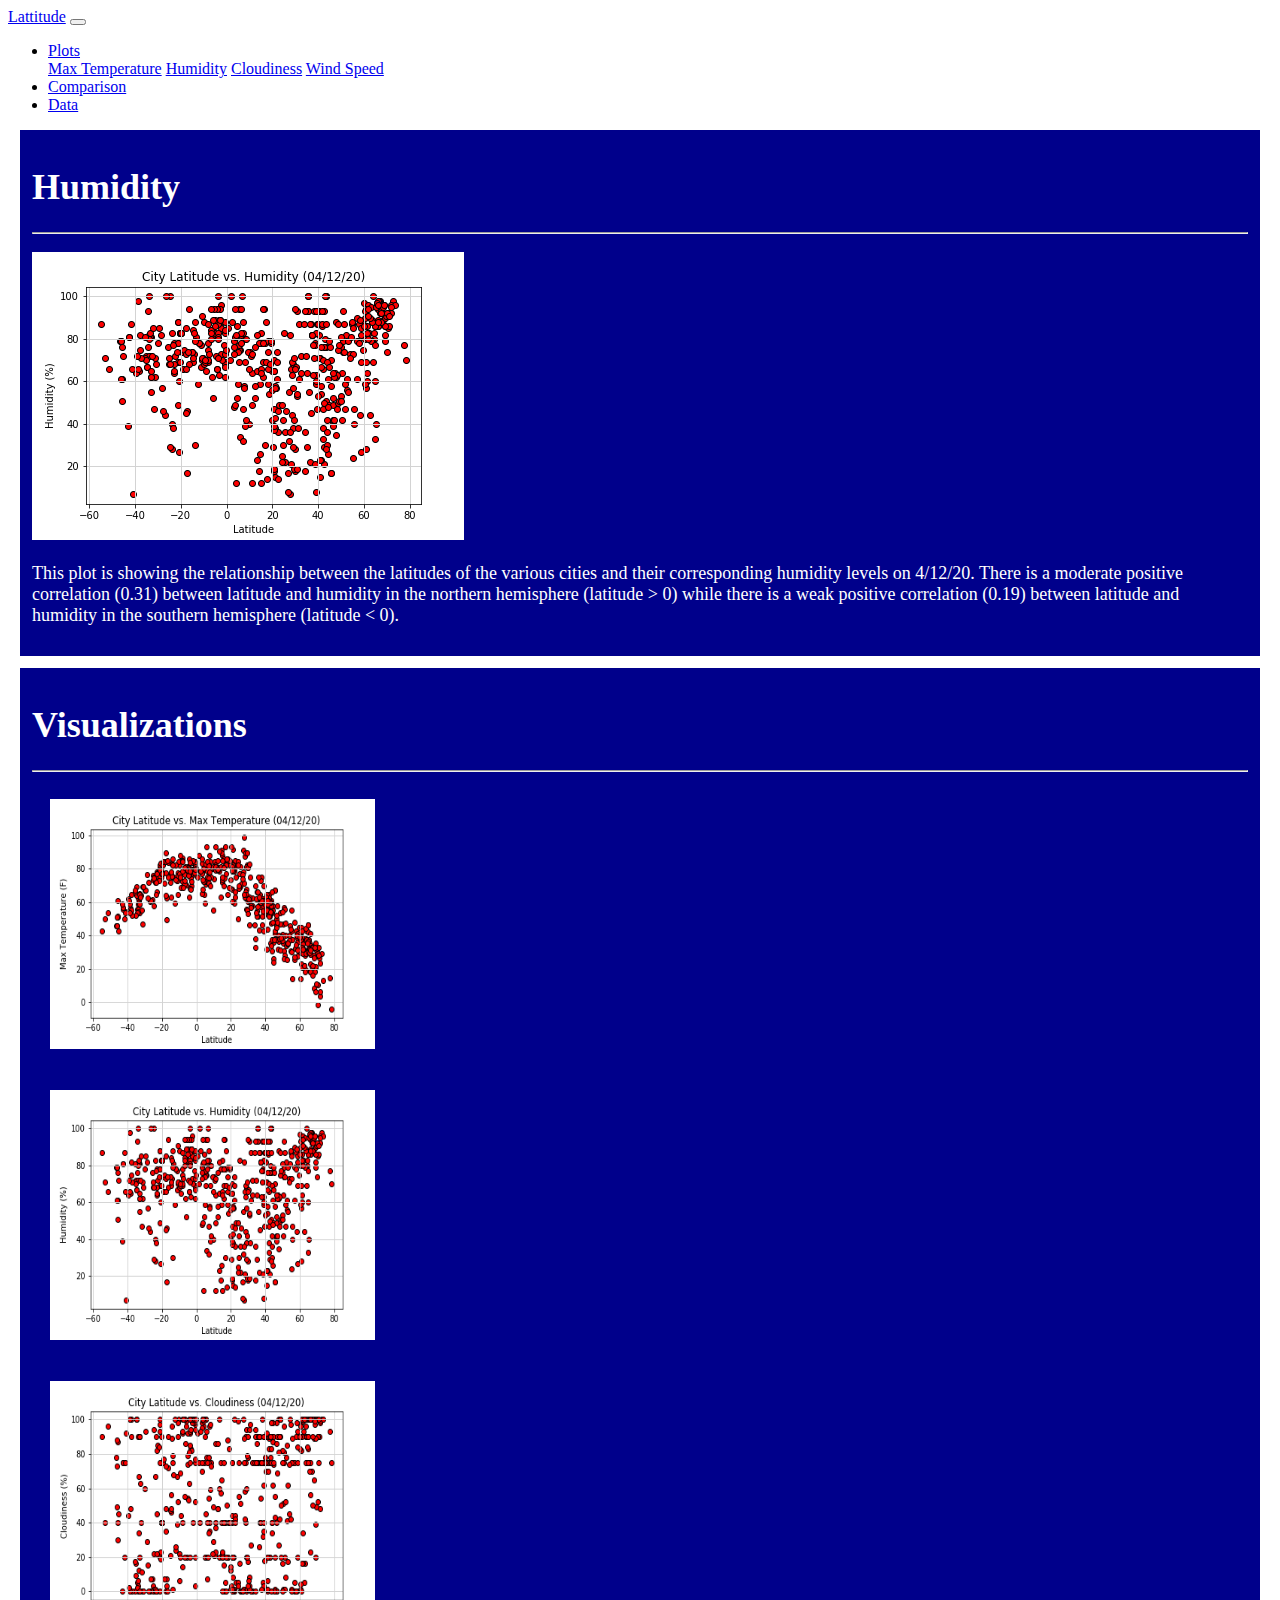
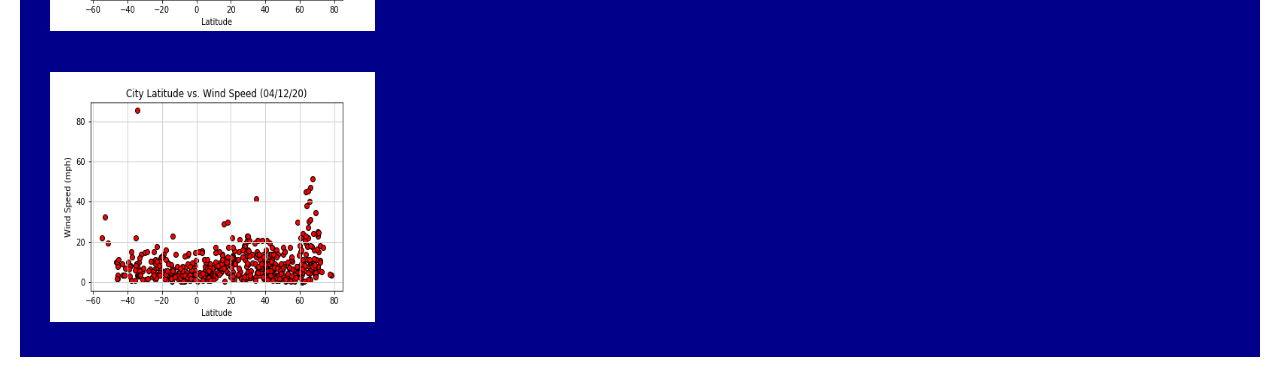
<file: WebVisualizations/humidity.html>
<!doctype html>
<html lang="en">
  <head>
    <!-- Required meta tags -->
    <meta charset="utf-8">
    <meta name="viewport" content="width=device-width, initial-scale=1, shrink-to-fit=no">

    <!-- Bootstrap CSS -->
    <link rel="stylesheet" href="https://stackpath.bootstrapcdn.com/bootstrap/4.5.0/css/bootstrap.min.css" integrity="sha384-9aIt2nRpC12Uk9gS9baDl411NQApFmC26EwAOH8WgZl5MYYxFfc+NcPb1dKGj7Sk" crossorigin="anonymous">
    
    <!-- User created CSS -->
    <link rel="stylesheet" text="text/css" href="style.css">

    <title>Lattitude Website</title>
    </head>

  <body>
  <!-- Design navbar -->
    
  <!-- Give navbar dark theme and define size of left side of navbar -->
   <div class="row  navbar navbar-expand-lg navbar-dark bg-dark">
    <div class="col-md-8">
      <nav>
   
        <a class="navbar-brand" href="index.html">Lattitude</a>
        <!-- Create navbar button that will become available when page is collapsed to a smaller size -->
        <button class="navbar-toggler" type="button" data-toggle="collapse" data-target="#navbarNavDropdown" aria-controls="navbarNavDropdown" aria-expanded="false" aria-label="Toggle navigation">
        <span class="navbar-toggler-icon"></span>
        </button>
      
    </div>

     <!-- Create links and dropdown menu for the items that appear on the left side of the navbar. Make these part of collapse class so that they become part of navbar button
     defined above when page is shrunk. -->
      <div class="col-md-4 collapse navbar-collapse" id="navbarNavDropdown">
    
        <ul class="navbar-nav ml-auto">
          <li class="nav-item dropdown">
            <a class="nav-link dropdown-toggle" href="#" id="navbarDropdown" role="button" data-toggle="dropdown" aria-haspopup="true" aria-expanded="false">Plots</a>
          <div class="dropdown-menu" aria-labelledby="navbarDropdown">
            <a class="dropdown-item" href="max_temperature.html">Max Temperature</a>
            <a class="dropdown-item" href="humidity.html">Humidity</a>
            <a class="dropdown-item" href="cloudiness.html">Cloudiness</a>
            <a class="dropdown-item" href="wind_speed.html">Wind Speed</a>
          </div>
          </li>
          <li class="nav-item">
            <a class="nav-link" href="comparison.html">Comparison</a>
          </li>
          <li class="nav-item">
            <a class="nav-link" href="data.html">Data</a>
          </li>
        </ul>
  
      </div>
    
 
      </nav>
  </div>

<!-- Create row to hold summary box containing plot description -->
      <div class="row">
        <div class="col-md-7">
            <div class="box summary">
                <h1>Humidity</h1>
                <hr class="divider">
                <p></p>
                <img src="assets/City Latitude vs. Humidity (04-12-20).png" alt="City Latitude vs. Humidity (4/12/2020)">
                <p></p>
                <p>This plot is showing the relationship between the latitudes of the various cities and their corresponding humidity levels on 4/12/20. There is a moderate positive correlation (0.31) between latitude and humidity in the northern hemisphere (latitude > 0) while there is a weak positive correlation (0.19) between latitude and humidity in the southern hemisphere (latitude < 0).</p>
            </div>
        </div>

        <!-- Create visualizations container to hold all project images and links related to the individual plot pages -->
        <div class="col-md-5">
            <div class="box summary">
                <h1>Visualizations</h1>
                <hr class="divider">
                <div class="container">
                    <div class="row">
                        <div class="col-6">
                            <a href="max_temperature.html">
                                <img class="summary_image visualization" src="assets/City Latitude vs. Max Temperature (04-12-20).png" alt="City Latitude vs. Max Temperature (4/12/2020)">
                            </a>
                        </div>
                        <div class="col-6">
                          <a href="humidity.html">
                              <img class="summary_image visualization" src="assets/City Latitude vs. Humidity (04-12-20).png" alt="City Latitude vs. Humidity (4/12/2020)">
                          </a>
                        </div>
                    </div>
                    <div class = "row">
                        <div class="col-6">
                          <a href="cloudiness.html">
                              <img class="summary_image visualization" src="assets/City Latitude vs. Cloudiness (04-12-20).png" alt="City Latitude vs. Cloudiness (4/12/2020)">
                          </a>
                        </div>
                        <div class="col-6">
                          <a href="wind_speed.html">
                              <img class="summary_image visualization" src="assets/City Latitude vs. Wind Speed (04-12-20).png" alt="City Latitude vs. Wind Speed (4/12/2020)">
                          </a>
                        </div>
                    </div>
                </div>
            </div>
        </div>
    </div>

    <!-- Optional JavaScript -->
    <!-- jQuery first, then Popper.js, then Bootstrap JS -->
    <script src="https://code.jquery.com/jquery-3.5.1.slim.min.js" integrity="sha384-DfXdz2htPH0lsSSs5nCTpuj/zy4C+OGpamoFVy38MVBnE+IbbVYUew+OrCXaRkfj" crossorigin="anonymous"></script>
    <script src="https://cdn.jsdelivr.net/npm/popper.js@1.16.0/dist/umd/popper.min.js" integrity="sha384-Q6E9RHvbIyZFJoft+2mJbHaEWldlvI9IOYy5n3zV9zzTtmI3UksdQRVvoxMfooAo" crossorigin="anonymous"></script>
    <script src="https://stackpath.bootstrapcdn.com/bootstrap/4.5.0/js/bootstrap.min.js" integrity="sha384-OgVRvuATP1z7JjHLkuOU7Xw704+h835Lr+6QL9UvYjZE3Ipu6Tp75j7Bh/kR0JKI" crossorigin="anonymous"></script>
  </body>
</html>
</file>
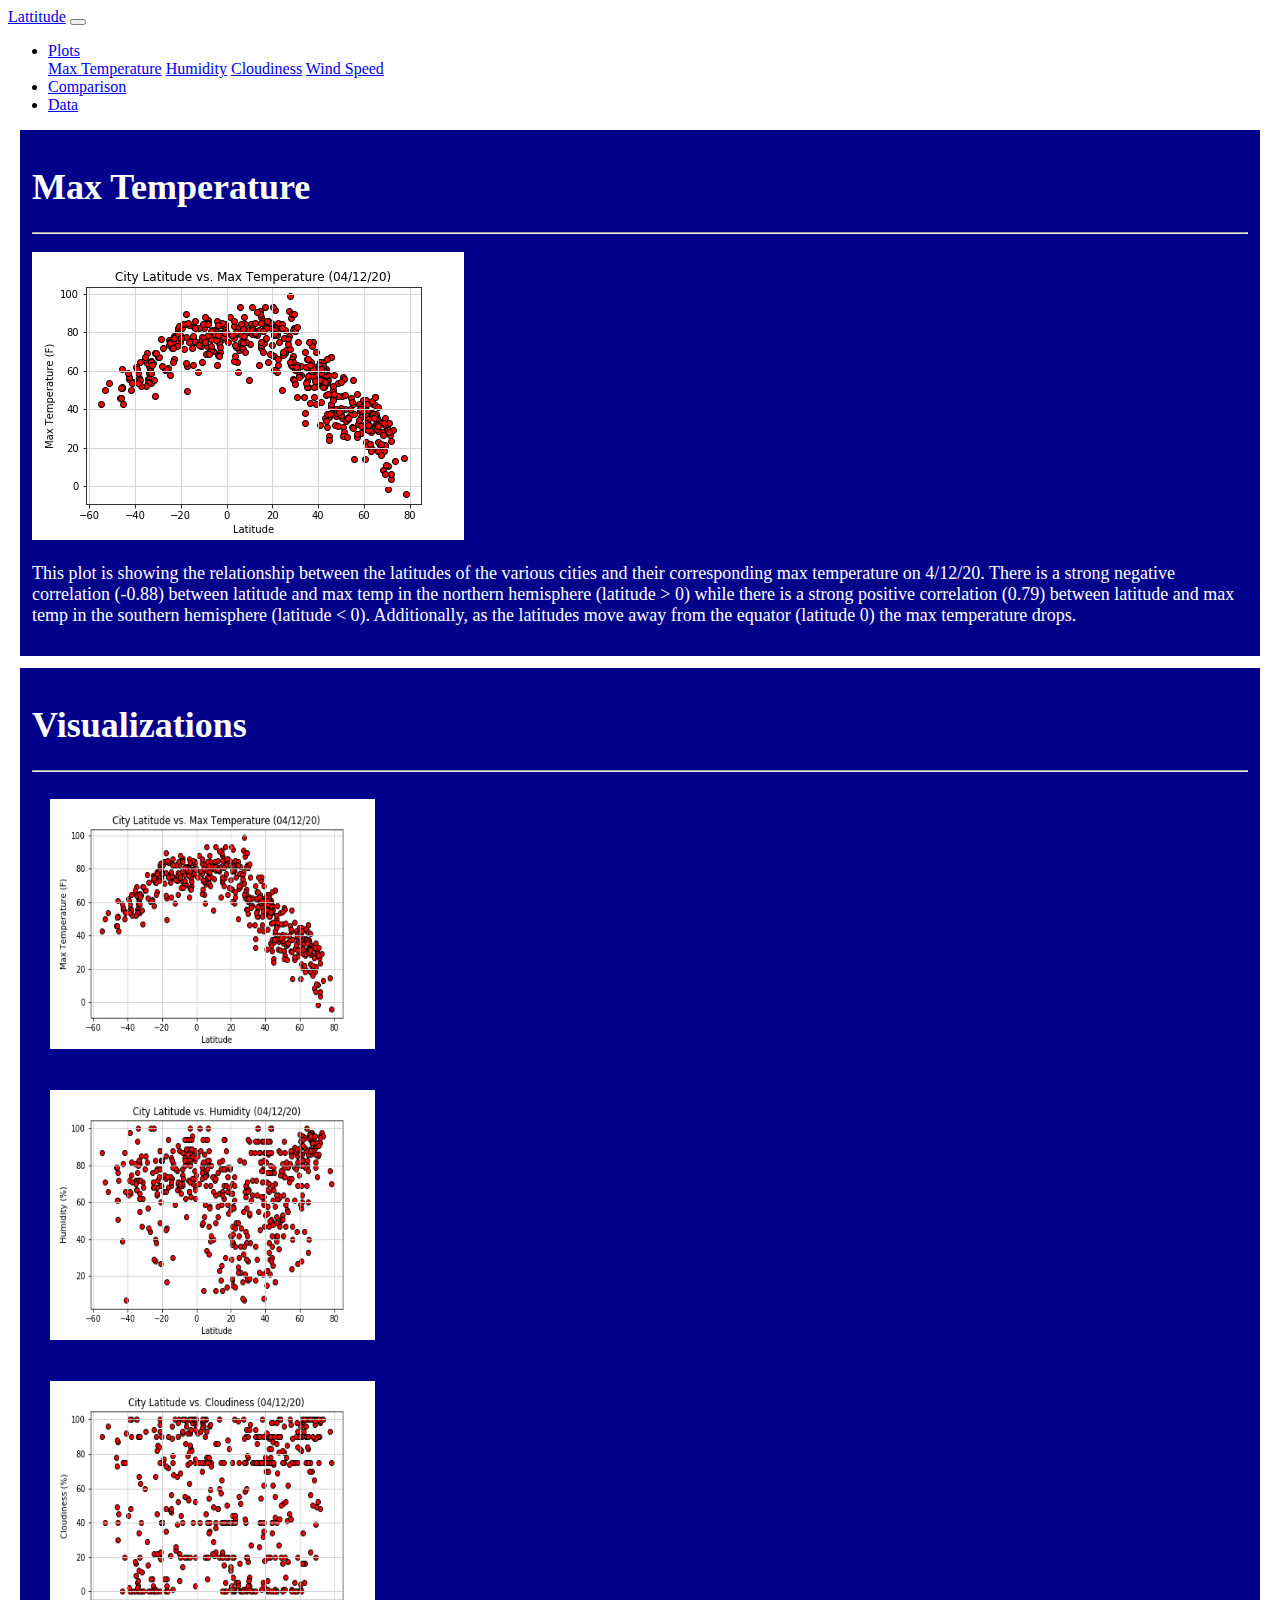
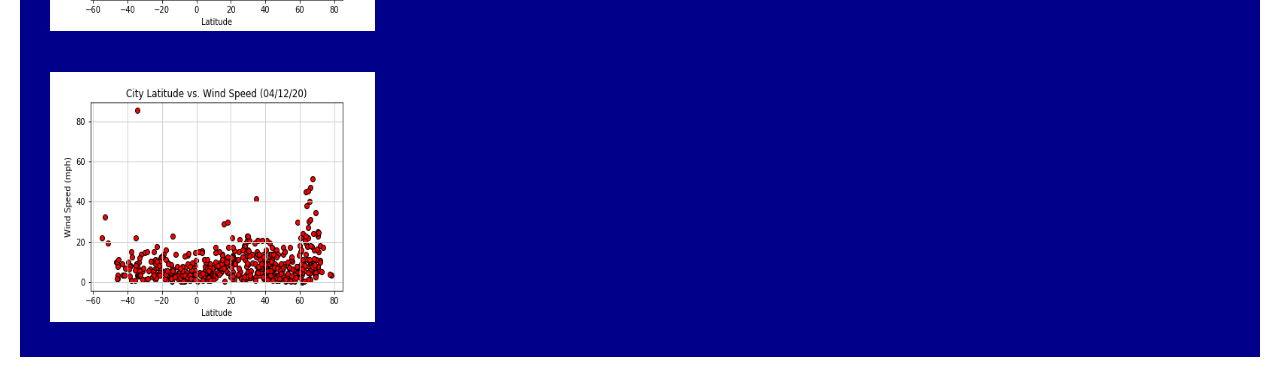
<file: WebVisualizations/max_temperature.html>
<!doctype html>
<html lang="en">
  <head>
    <!-- Required meta tags -->
    <meta charset="utf-8">
    <meta name="viewport" content="width=device-width, initial-scale=1, shrink-to-fit=no">

    <!-- Bootstrap CSS -->
    <link rel="stylesheet" href="https://stackpath.bootstrapcdn.com/bootstrap/4.5.0/css/bootstrap.min.css" integrity="sha384-9aIt2nRpC12Uk9gS9baDl411NQApFmC26EwAOH8WgZl5MYYxFfc+NcPb1dKGj7Sk" crossorigin="anonymous">
    
    <!-- User created CSS -->
    <link rel="stylesheet" text="text/css" href="style.css">

    <title>Lattitude Website</title>
    </head>

  <body>
  <!-- Design navbar -->
    
  <!-- Give navbar dark theme and define size of left side of navbar -->
  <div class="row  navbar navbar-expand-lg navbar-dark bg-dark">
    <div class="col-md-8">
      <nav>
   
        <a class="navbar-brand" href="index.html">Lattitude</a>
        <!-- Create navbar button that will become available when page is collapsed to a smaller size -->
        <button class="navbar-toggler" type="button" data-toggle="collapse" data-target="#navbarNavDropdown" aria-controls="navbarNavDropdown" aria-expanded="false" aria-label="Toggle navigation">
        <span class="navbar-toggler-icon"></span>
        </button>
      
    </div>

    <!-- Create links and dropdown menu for the items that appear on the left side of the navbar. Make these part of collapse class so that they become part of navbar button
     defined above when page is shrunk. -->
      <div class="col-md-4 collapse navbar-collapse" id="navbarNavDropdown">
    
        <ul class="navbar-nav ml-auto">
          <li class="nav-item dropdown">
            <a class="nav-link dropdown-toggle" href="#" id="navbarDropdown" role="button" data-toggle="dropdown" aria-haspopup="true" aria-expanded="false">Plots</a>
          <div class="dropdown-menu" aria-labelledby="navbarDropdown">
            <a class="dropdown-item" href="max_temperature.html">Max Temperature</a>
            <a class="dropdown-item" href="humidity.html">Humidity</a>
            <a class="dropdown-item" href="cloudiness.html">Cloudiness</a>
            <a class="dropdown-item" href="wind_speed.html">Wind Speed</a>
          </div>
          </li>
          <li class="nav-item">
            <a class="nav-link" href="comparison.html">Comparison</a>
          </li>
          <li class="nav-item">
            <a class="nav-link" href="data.html">Data</a>
          </li>
        </ul>
  
      </div>
    
 
      </nav>
  </div>

<!-- Create row to hold summary box containing plot description -->
      <div class="row">
        <div class="col-md-7">
            <div class="box summary">
                <h1>Max Temperature</h1>
                <hr class="divider">
                <p></p>
                <img src="assets/City Latitude vs. Max Temperature (04-12-20).png" alt="City Latitude vs. Max Temperature (4/12/2020)">
                <p></p>
                <p>This plot is showing the relationship between the latitudes of the various cities and their corresponding max temperature on 4/12/20. There is a strong negative correlation (-0.88) between latitude and max temp in the northern hemisphere (latitude > 0) while there is a strong positive correlation (0.79) between latitude and max temp in the southern hemisphere (latitude < 0). Additionally, as the latitudes move away from the equator (latitude 0) the max temperature drops.</p>
            </div>
        </div>
        
        <!-- Create visualizations container to hold all project images and links related to the individual plot pages -->
        <div class="col-md-5">
            <div class="box summary">
                <h1>Visualizations</h1>
                <hr class="divider">
                <div class="container">
                    <div class="row">
                        <div class="col-6">
                            <a href="max_temperature.html">
                                <img class="summary_image visualization" src="assets/City Latitude vs. Max Temperature (04-12-20).png" alt="City Latitude vs. Max Temperature (4/12/2020)">
                            </a>
                        </div>
                        <div class="col-6">
                          <a href="humidity.html">
                              <img class="summary_image visualization" src="assets/City Latitude vs. Humidity (04-12-20).png" alt="City Latitude vs. Humidity (4/12/2020)">
                          </a>
                        </div>
                    </div>
                    <div class = "row">
                        <div class="col-6">
                          <a href="cloudiness.html">
                              <img class="summary_image visualization" src="assets/City Latitude vs. Cloudiness (04-12-20).png" alt="City Latitude vs. Cloudiness (4/12/2020)">
                          </a>
                        </div>
                        <div class="col-6">
                          <a href="wind_speed.html">
                              <img class="summary_image visualization" src="assets/City Latitude vs. Wind Speed (04-12-20).png" alt="City Latitude vs. Wind Speed (4/12/2020)">
                          </a>
                        </div>
                    </div>
                </div>
            </div>
        </div>
    </div>

    <!-- Optional JavaScript -->
    <!-- jQuery first, then Popper.js, then Bootstrap JS -->
    <script src="https://code.jquery.com/jquery-3.5.1.slim.min.js" integrity="sha384-DfXdz2htPH0lsSSs5nCTpuj/zy4C+OGpamoFVy38MVBnE+IbbVYUew+OrCXaRkfj" crossorigin="anonymous"></script>
    <script src="https://cdn.jsdelivr.net/npm/popper.js@1.16.0/dist/umd/popper.min.js" integrity="sha384-Q6E9RHvbIyZFJoft+2mJbHaEWldlvI9IOYy5n3zV9zzTtmI3UksdQRVvoxMfooAo" crossorigin="anonymous"></script>
    <script src="https://stackpath.bootstrapcdn.com/bootstrap/4.5.0/js/bootstrap.min.js" integrity="sha384-OgVRvuATP1z7JjHLkuOU7Xw704+h835Lr+6QL9UvYjZE3Ipu6Tp75j7Bh/kR0JKI" crossorigin="anonymous"></script>
  </body>
</html>
</file>
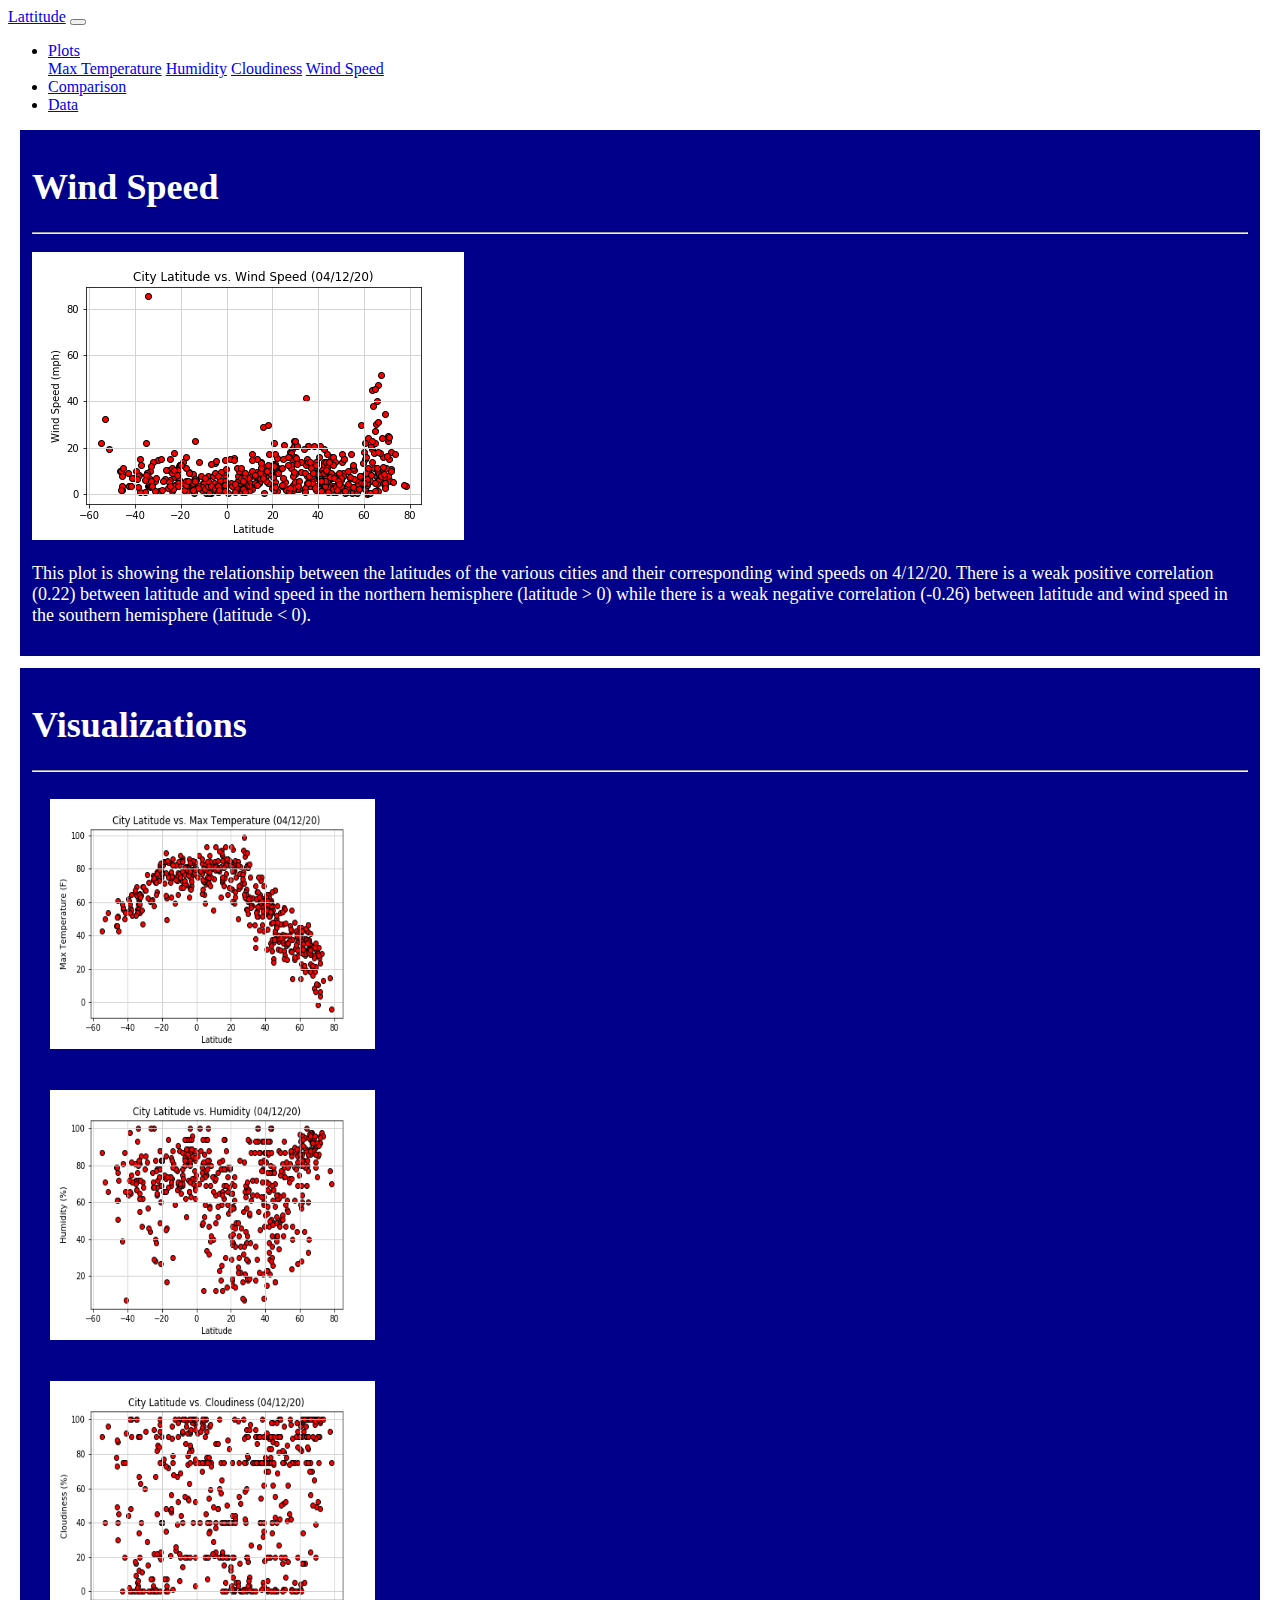
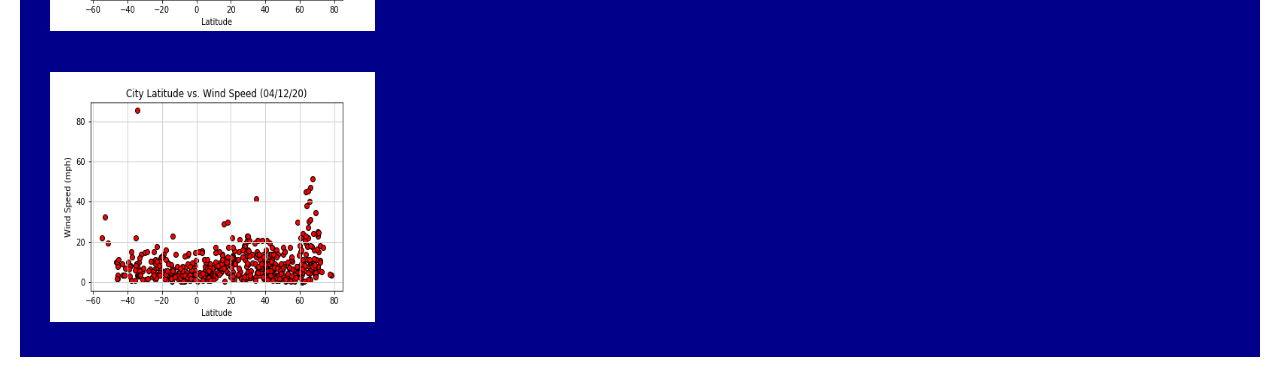
<file: WebVisualizations/wind_speed.html>
<!doctype html>
<html lang="en">
  <head>
    <!-- Required meta tags -->
    <meta charset="utf-8">
    <meta name="viewport" content="width=device-width, initial-scale=1, shrink-to-fit=no">

    <!-- Bootstrap CSS -->
    <link rel="stylesheet" href="https://stackpath.bootstrapcdn.com/bootstrap/4.5.0/css/bootstrap.min.css" integrity="sha384-9aIt2nRpC12Uk9gS9baDl411NQApFmC26EwAOH8WgZl5MYYxFfc+NcPb1dKGj7Sk" crossorigin="anonymous">
    
    <!-- User created CSS -->
    <link rel="stylesheet" text="text/css" href="style.css">

    <title>Lattitude Website</title>
    </head>

  <body>
 <!-- Design navbar -->
    
  <!-- Give navbar dark theme and define size of left side of navbar -->
  <div class="row  navbar navbar-expand-lg navbar-dark bg-dark">
    <div class="col-md-8">
      <nav>
   
        <a class="navbar-brand" href="index.html">Lattitude</a>
        <!-- Create navbar button that will become available when page is collapsed to a smaller size -->
        <button class="navbar-toggler" type="button" data-toggle="collapse" data-target="#navbarNavDropdown" aria-controls="navbarNavDropdown" aria-expanded="false" aria-label="Toggle navigation">
        <span class="navbar-toggler-icon"></span>
        </button>
      
    </div>

    <!-- Create links and dropdown menu for the items that appear on the left side of the navbar. Make these part of collapse class so that they become part of navbar button
     defined above when page is shrunk. -->
      <div class="col-md-4 collapse navbar-collapse" id="navbarNavDropdown">
    
        <ul class="navbar-nav ml-auto">
          <li class="nav-item dropdown">
            <a class="nav-link dropdown-toggle" href="#" id="navbarDropdown" role="button" data-toggle="dropdown" aria-haspopup="true" aria-expanded="false">Plots</a>
          <div class="dropdown-menu" aria-labelledby="navbarDropdown">
            <a class="dropdown-item" href="max_temperature.html">Max Temperature</a>
            <a class="dropdown-item" href="humidity.html">Humidity</a>
            <a class="dropdown-item" href="cloudiness.html">Cloudiness</a>
            <a class="dropdown-item" href="wind_speed.html">Wind Speed</a>
          </div>
          </li>
          <li class="nav-item">
            <a class="nav-link" href="comparison.html">Comparison</a>
          </li>
          <li class="nav-item">
            <a class="nav-link" href="data.html">Data</a>
          </li>
        </ul>
  
      </div>
    
 
      </nav>
  </div>

<!-- Create row to hold summary box containing plot description -->
      <div class="row">
        <div class="col-md-7">
            <div class="box summary">
                <h1>Wind Speed</h1>
                <hr class="divider">
                <p></p>
                <img src="assets/City Latitude vs. Wind Speed (04-12-20).png" alt="City Latitude vs. Wind Speed (4/12/2020)">
                <p></p>
                <p>This plot is showing the relationship between the latitudes of the various cities and their corresponding wind speeds on 4/12/20. There is a weak positive correlation (0.22) between latitude and wind speed in the northern hemisphere (latitude > 0) while there is a weak negative correlation (-0.26) between latitude and wind speed in the southern hemisphere (latitude < 0).</p>
            </div>
        </div>
        

        <!-- Create visualizations container to hold all project images and links related to the individual plot pages -->
        <div class="col-md-5">
            <div class="box summary">
                <h1>Visualizations</h1>
                <hr class="divider">
                <div class="container">
                    <div class="row">
                        <div class="col-6">
                            <a href="max_temperature.html">
                                <img class="summary_image visualization" src="assets/City Latitude vs. Max Temperature (04-12-20).png" alt="City Latitude vs. Max Temperature (4/12/2020)">
                            </a>
                        </div>
                        <div class="col-6">
                          <a href="humidity.html">
                              <img class="summary_image visualization" src="assets/City Latitude vs. Humidity (04-12-20).png" alt="City Latitude vs. Humidity (4/12/2020)">
                          </a>
                        </div>
                    </div>
                    <div class = "row">
                        <div class="col-6">
                          <a href="cloudiness.html">
                              <img class="summary_image visualization" src="assets/City Latitude vs. Cloudiness (04-12-20).png" alt="City Latitude vs. Cloudiness (4/12/2020)">
                          </a>
                        </div>
                        <div class="col-6">
                          <a href="wind_speed.html">
                              <img class="summary_image visualization" src="assets/City Latitude vs. Wind Speed (04-12-20).png" alt="City Latitude vs. Wind Speed (4/12/2020)">
                          </a>
                        </div>
                    </div>
                </div>
            </div>
        </div>
    </div>

    <!-- Optional JavaScript -->
    <!-- jQuery first, then Popper.js, then Bootstrap JS -->
    <script src="https://code.jquery.com/jquery-3.5.1.slim.min.js" integrity="sha384-DfXdz2htPH0lsSSs5nCTpuj/zy4C+OGpamoFVy38MVBnE+IbbVYUew+OrCXaRkfj" crossorigin="anonymous"></script>
    <script src="https://cdn.jsdelivr.net/npm/popper.js@1.16.0/dist/umd/popper.min.js" integrity="sha384-Q6E9RHvbIyZFJoft+2mJbHaEWldlvI9IOYy5n3zV9zzTtmI3UksdQRVvoxMfooAo" crossorigin="anonymous"></script>
    <script src="https://stackpath.bootstrapcdn.com/bootstrap/4.5.0/js/bootstrap.min.js" integrity="sha384-OgVRvuATP1z7JjHLkuOU7Xw704+h835Lr+6QL9UvYjZE3Ipu6Tp75j7Bh/kR0JKI" crossorigin="anonymous"></script>
  </body>
</html>
</file>
<file: WebVisualizations/style.css>
/* css style classes for lattitude site */

.summary {
    color: white;
    font-size: 18px;
    padding-top: 12px;
    padding-left: 12px;
    padding-right: 12px;
    padding-bottom: 12px;
    margin: 12px;
    background-color: darkblue;
    font-family: "Times New Roman", Times, serif;
}

.summary_image {
    margin: 18px;
    width: 325px;
    height: 250px;
    display: inline-block;
}

.comparison_image {
    margin: 18px;
    width: 400px;
    height: 325px;
    display: inline-block;
}

.divider { 
    display: block;
    margin-top: 0.5em;
    margin-bottom: 0.5em;
    margin-left: auto;
    margin-right: auto;
    border-style: inset;
    border-width: 1px;
    color: white;
}

@media(max-width: 992px) {
.visualization {
    width: 90% !important;
    height: 90% !important;
    }
.navbar {
    background-color: red !important;
    }
}

#data {
    background-color: white !important;
    color: black !important;
}

tr:hover{
    background-color: red !important;
}
</file>
